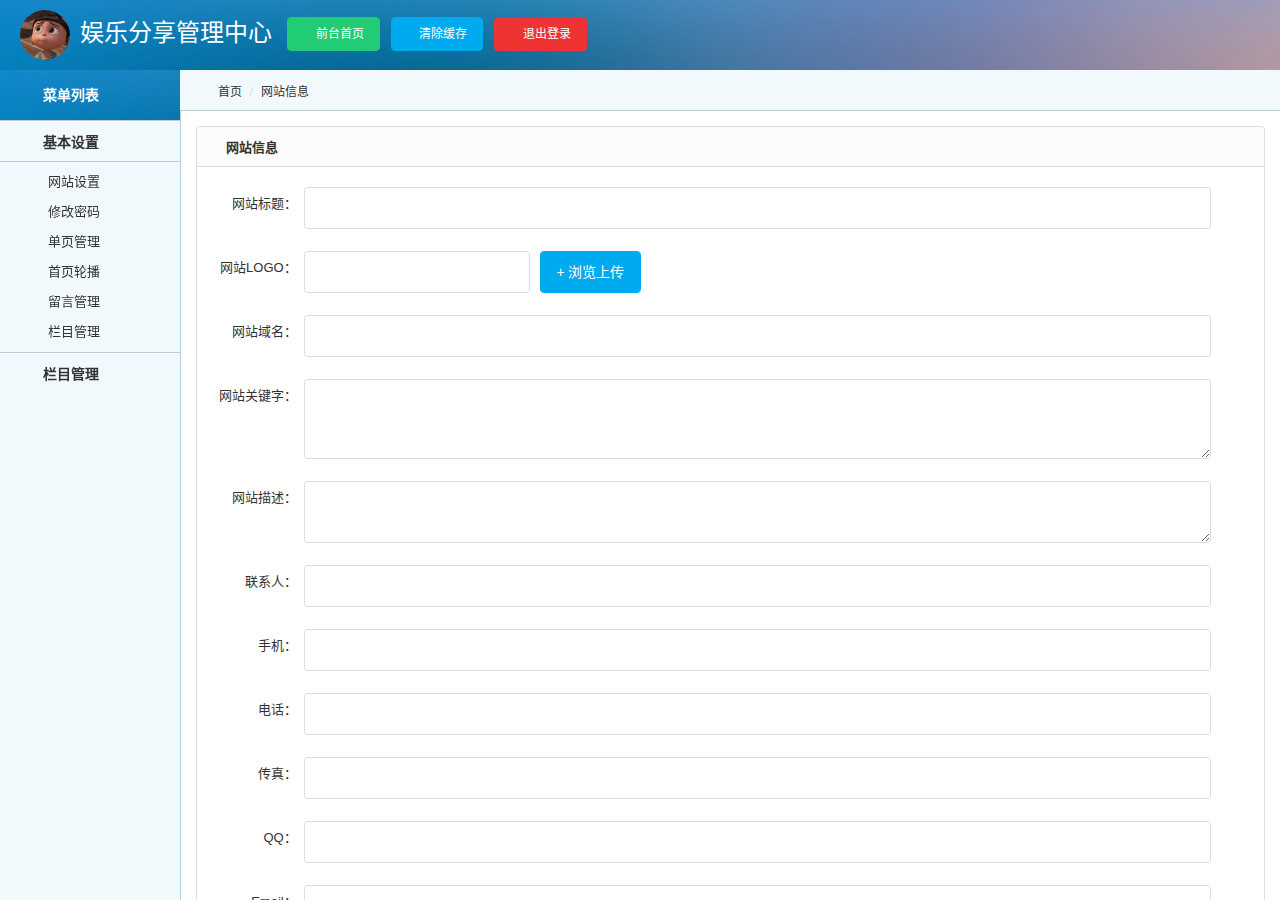
<file: src/main/webapp/back_page/index.html>
<!DOCTYPE html>
<html lang="zh-cn">
<head>
    <meta http-equiv="Content-Type" content="text/html; charset=utf-8" />
    <meta http-equiv="X-UA-Compatible" content="IE=edge">
    <meta name="viewport" content="width=device-width, initial-scale=1.0, maximum-scale=1.0, user-scalable=no" />
    <meta name="renderer" content="webkit">
    <title>娱乐分享管理平台</title>  
    <link rel="stylesheet" href="css/pintuer.css">
    <link rel="stylesheet" href="css/admin.css">
    <script src="js/jquery.js"></script>   
</head>
<body style="background-color:#f2f9fd;">
<div class="header bg-main">
  <div class="logo margin-big-left fadein-top">
    <h1><img src="images/y.jpg" class="radius-circle rotate-hover" height="50" alt="" />娱乐分享管理中心</h1>
  </div>
  <div class="head-l"><a class="button button-little bg-green" href="javaScript:void(0)"onclick="window.location.href='/ars/table.html'" target="_blank"><span class="icon-home"></span> 前台首页</a> 
  &nbsp;&nbsp;<a href="##" class="button button-little bg-blue"><span class="icon-wrench"></span> 清除缓存</a>
   &nbsp;&nbsp;<a class="button button-little bg-red" href="https://lovez.com:8443/cas"><span class="icon-power-off"></span> 退出登录</a> </div>
</div>
<div class="leftnav">
  <div class="leftnav-title"><strong><span class="icon-list"></span>菜单列表</strong></div>
  <h2><span class="icon-user"></span>基本设置</h2>
  <ul style="display:block">
    <li><a href="info.html" target="right"><span class="icon-caret-right"></span>网站设置</a></li>
    <li><a href="pass.html" target="right"><span class="icon-caret-right"></span>修改密码</a></li>
    <li><a href="page.html" target="right"><span class="icon-caret-right"></span>单页管理</a></li>  
    <li><a href="adv.html" target="right"><span class="icon-caret-right"></span>首页轮播</a></li>   
    <li><a href="book.html" target="right"><span class="icon-caret-right"></span>留言管理</a></li>     
    <li><a href="column.html" target="right"><span class="icon-caret-right"></span>栏目管理</a></li>
  </ul>   
  <h2><span class="icon-pencil-square-o"></span>栏目管理</h2>
  <ul>
    <li><a href="list.html" target="right"><span class="icon-caret-right"></span>内容管理</a></li>
    <li><a href="add.html" target="right"><span class="icon-caret-right"></span>添加内容</a></li>
    <!--这里的target属性对应着目标iframe的name属性，将在目标地方显示  -->
    <li><a href="cate.html" target="right"><span class="icon-caret-right"></span>分类管理</a></li>        
  </ul>  
</div>
<script type="text/javascript">
$(function(){
  $(".leftnav h2").click(function(){
	  $(this).next().slideToggle(200);	
	  $(this).toggleClass("on"); 
  })
  $(".leftnav ul li a").click(function(){
	    $("#a_leader_txt").text($(this).text());//导航栏名字改变
  		$(".leftnav ul li a").removeClass("on");//将所有的on去掉
		$(this).addClass("on");//给点击的加上on属性
  })
});
</script>
<ul class="bread">
  <li><a href="{:U('Index/info')}" target="right" class="icon-home"> 首页</a></li>
  <li><a href="##" id="a_leader_txt">网站信息</a></li>
</ul>
<div class="admin">
  <iframe scrolling="auto" rameborder="0" src="info.html" name="right" width="100%" height="100%"></iframe>
</div>
</body>
</html>
</file>
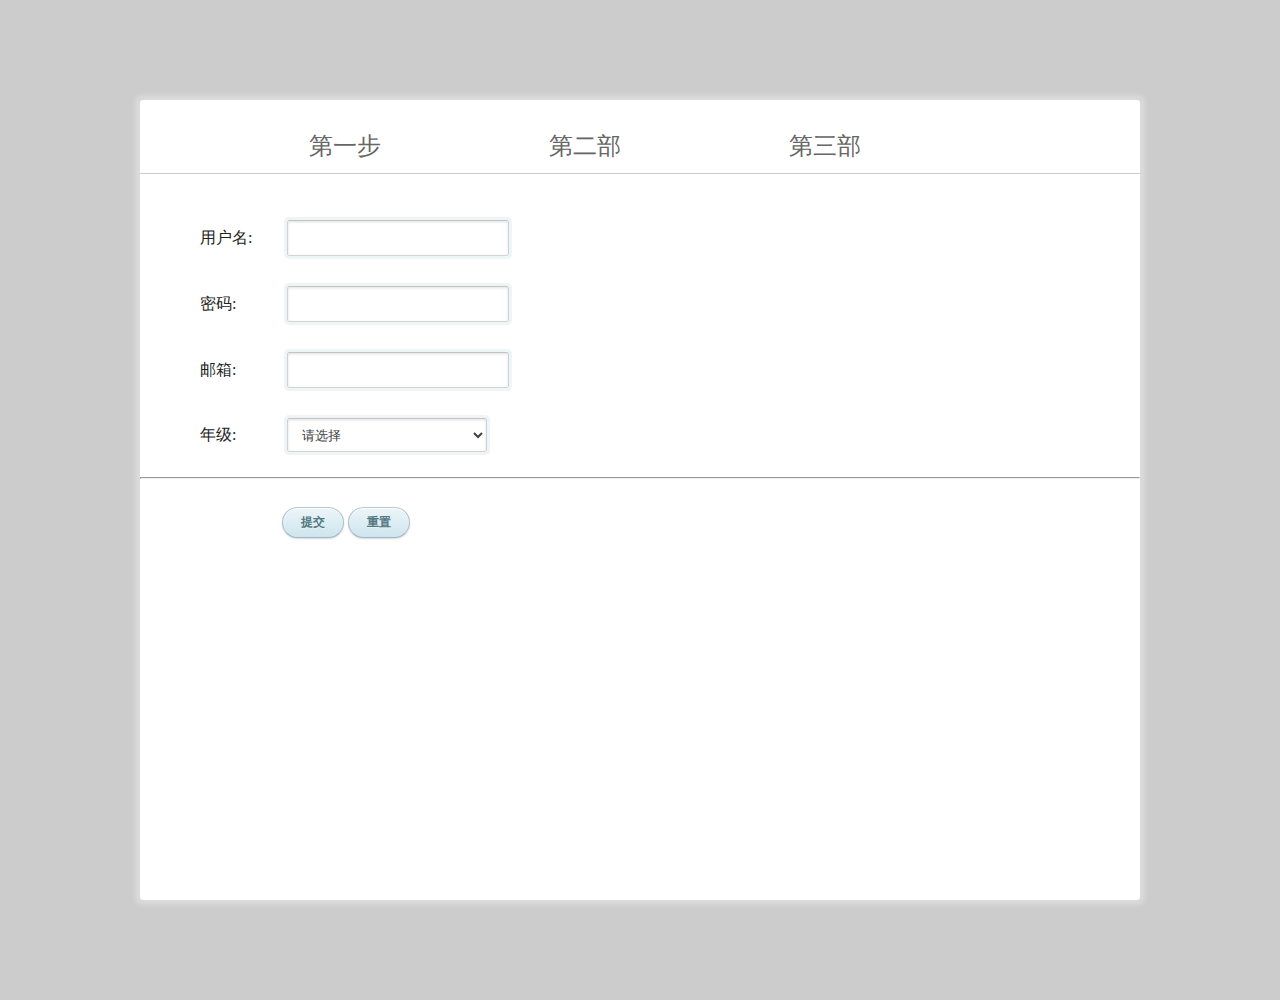
<file: target/ars-0.0.1-SNAPSHOT/form.html>
<!DOCTYPE html>
<html lang="en">
<head>
    <meta charset="UTF-8">
    <title>表格样式开发</title>
    <link rel="stylesheet" href="css/form.css">
</head>
<body>
<section>
    <div class="middle">
        <div>
        <ul class="tab">
            <li>第一步</li>
            <li>第二部</li>
            <li>第三部</li>
        </ul>
        </div>
        <div style="height: 1px"></div>

        <form action="" class="form">
            <div class="main show">
            <div><lable>用户名:</lable>
                <input type="text"></div>
            <div><lable>密码:</lable>
                <input type="password"></div>
            <div><lable>邮箱:</lable>
                <input type="text"></div>
            <div><lable>年级:</lable>
                <select name="" id="">
                    <option value="">请选择</option>
                    <option value="">13级</option>
                </select></div>
                </div>
            <div class="main">
            <div><lable>性别:</lable>
                <input type="radio" name="sex"><label>男</label>
                <input type="radio" name="sex"><label>女</label>
            </div>
            <div><lable>兴趣:</lable>
                <input type="checkbox" name="sex"><label>篮球</label>
                <input type="checkbox" name="sex"><label>羽毛球</label>
                <input type="checkbox" name="sex"><label>乒乓球</label>
                <input type="checkbox" name="sex"><label>排球</label>
            </div>
            <div><lable id="textarea">自我介绍:</lable>
                <textarea name=""  cols="70" rows="10"/>

                </textarea></div>
                </div>
            <hr style="position: relative;left: -60px;color: #cccccc" />
            <div class="bottom_line">
                <lable ></lable>

                <input type="submit" value="提交">
                <input type="reset" value="重置">
            </div>
        </form>


    </div>

</section>
</body>
</html>
<script src="js/jquery-1.11.1.min.js"></script>
<script src="js/tab.js"></script>
</file>
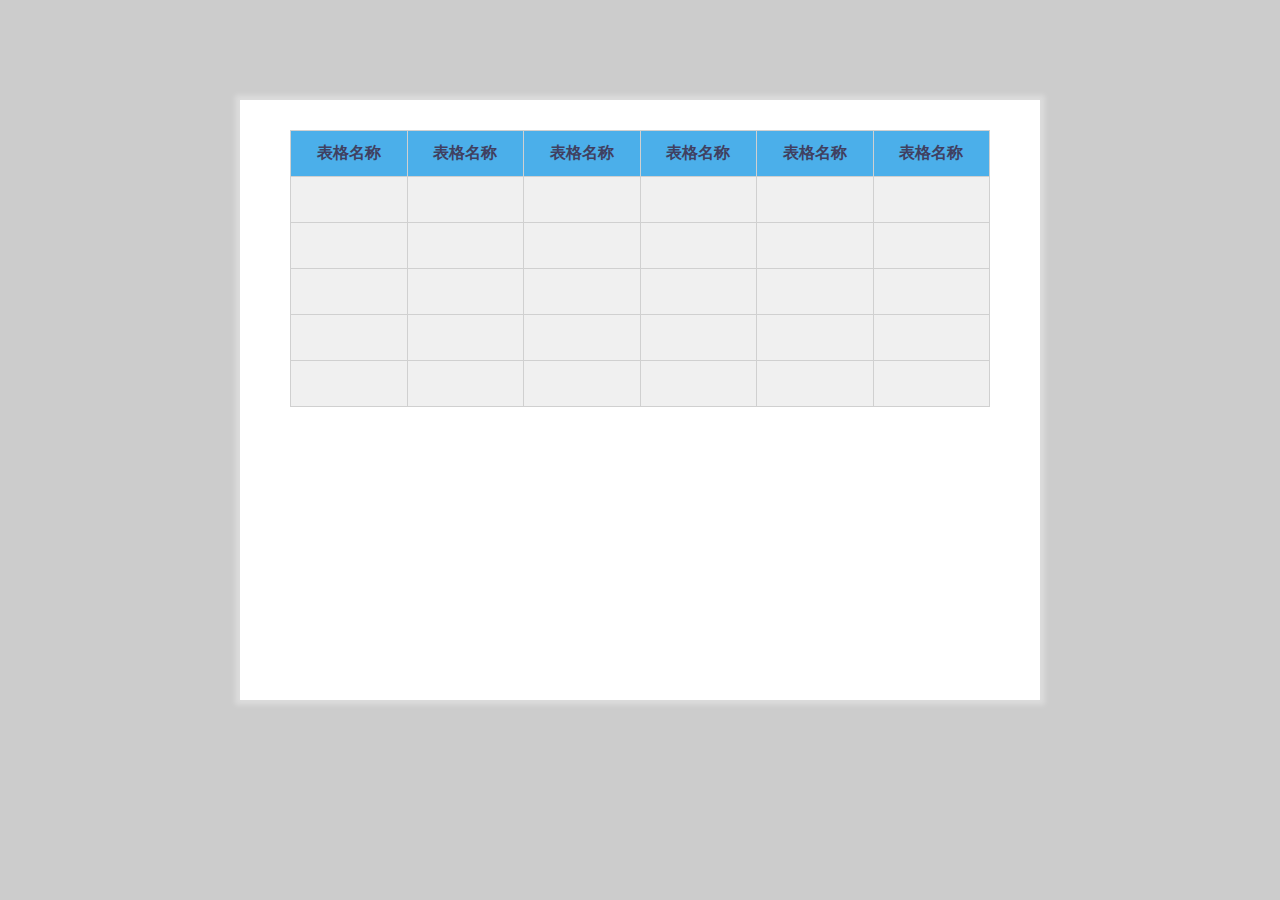
<file: target/ars-0.0.1-SNAPSHOT/table.html>
<!DOCTYPE html>
<html lang="en">
<head>
    <meta charset="UTF-8">
    <title>表格样式开发</title>
    <link rel="stylesheet" href="css/table.css">
</head>
<body>
<section>
    <div class="middle">
        <table class="table">
            <thead>
          <tr>
              <th>表格名称</th>
              <th>表格名称</th>
              <th>表格名称</th>
              <th>表格名称</th>
              <th>表格名称</th>
              <th>表格名称</th>
          </tr>
            </thead>
            <tbody>
            <tr>
                <td></td>
                <td></td>
                <td></td>
                <td></td>
                <td></td>
                <td></td>
            </tr>
            <tr>
                <td></td>
                <td></td>
                <td></td>
                <td></td>
                <td></td>
                <td></td>
            </tr>
            <tr>
                <td></td>
                <td></td>
                <td></td>
                <td></td>
                <td></td>
                <td></td>
            </tr>
            <tr>
            <td></td>
            <td></td>
            <td></td>
            <td></td>
            <td></td>
                <td></td>
            </tr>
            <tr>
                <td></td>
                <td></td>
                <td></td>
                <td></td>
                <td></td>
                <td></td>
            </tr>
            </tbody>
        </table>
    </div>

</section>
</body>
</html>
</file>
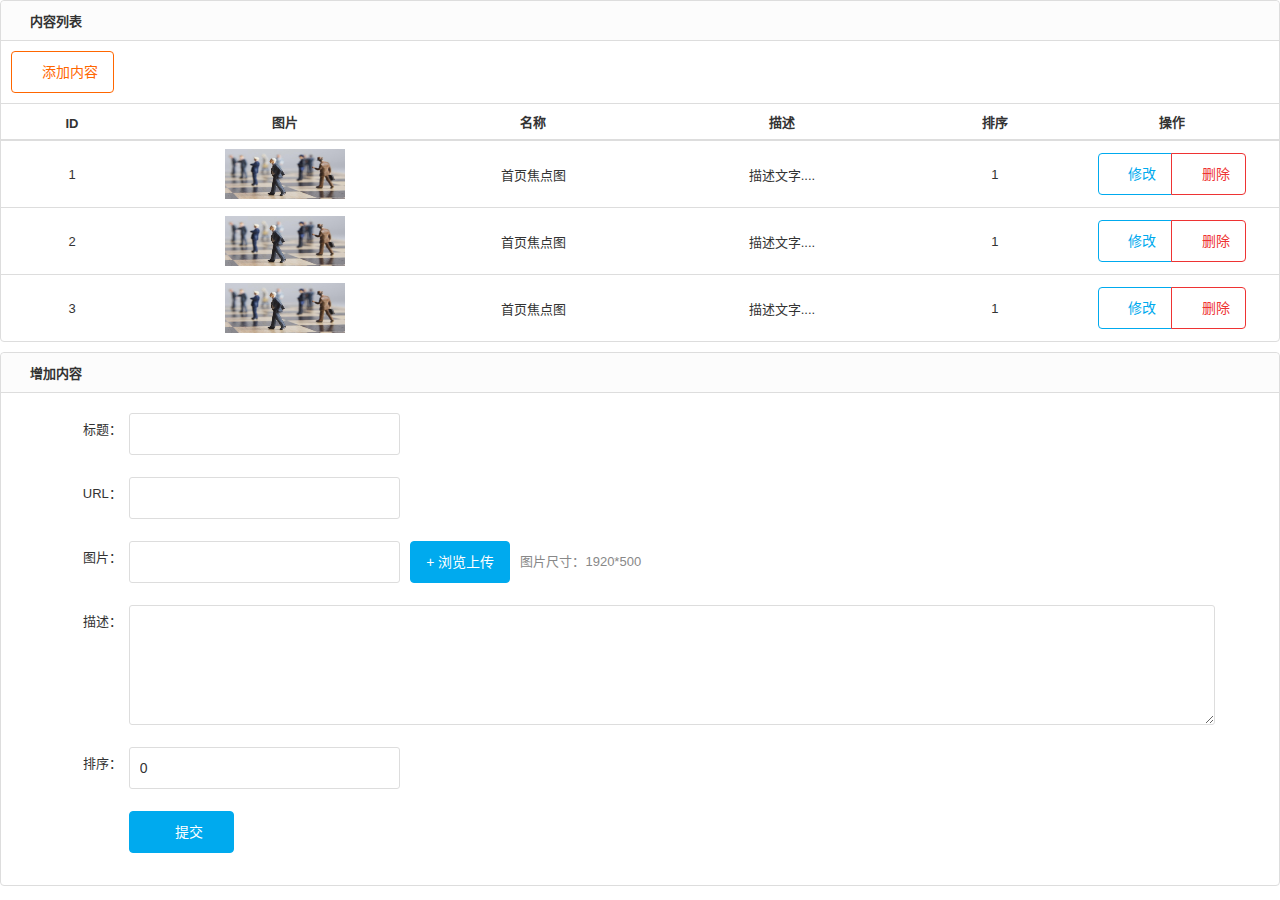
<file: src/main/webapp/back_page/adv.html>
<!DOCTYPE html>
<html lang="zh-cn">
<head>
<meta http-equiv="Content-Type" content="text/html; charset=utf-8" />
<meta http-equiv="X-UA-Compatible" content="IE=edge">
<meta name="viewport" content="width=device-width, initial-scale=1.0, maximum-scale=1.0, user-scalable=no" />
<meta name="renderer" content="webkit">
<title></title>
<link rel="stylesheet" href="css/pintuer.css">
<link rel="stylesheet" href="css/admin.css">
<script src="js/jquery.js"></script>
<script src="js/pintuer.js"></script>
</head>
<body>
<div class="panel admin-panel">
  <div class="panel-head"><strong class="icon-reorder"> 内容列表</strong></div>
  <div class="padding border-bottom">  
  <button type="button" class="button border-yellow" onclick="window.location.href='#add'"><span class="icon-plus-square-o"></span> 添加内容</button>
  </div>
  <table class="table table-hover text-center">
    <tr>
      <th width="10%">ID</th>
      <th width="20%">图片</th>
      <th width="15%">名称</th>
      <th width="20%">描述</th>
      <th width="10%">排序</th>
      <th width="15%">操作</th>
    </tr>
   
    <tr>
      <td>1</td>     
      <td><img src="images/11.jpg" alt="" width="120" height="50" /></td>     
      <td>首页焦点图</td>
      <td>描述文字....</td>
      <td>1</td>
      <td><div class="button-group">
      <a class="button border-main" href="#add"><span class="icon-edit"></span> 修改</a>
      <a class="button border-red" href="javascript:void(0)" onclick="return del(1,1)"><span class="icon-trash-o"></span> 删除</a>
      </div></td>
    </tr>
    <tr>
      <td>2</td>     
      <td><img src="images/11.jpg" alt="" width="120" height="50" /></td>     
      <td>首页焦点图</td>
      <td>描述文字....</td>
      <td>1</td>
      <td><div class="button-group">
      <a class="button border-main" href="#add"><span class="icon-edit"></span> 修改</a>
      <a class="button border-red" href="javascript:void(0)" onclick="return del(1,1)"><span class="icon-trash-o"></span> 删除</a>
      </div></td>
    </tr>
    <tr>
      <td>3</td>     
      <td><img src="images/11.jpg" alt="" width="120" height="50" /></td>     
      <td>首页焦点图</td>
      <td>描述文字....</td>
      <td>1</td>
      <td><div class="button-group">
      <a class="button border-main" href="#add"><span class="icon-edit"></span> 修改</a>
      <a class="button border-red" href="javascript:void(0)" onclick="return del(1,1)"><span class="icon-trash-o"></span> 删除</a>
      </div></td>
    </tr>
    
  </table>
</div>
<script type="text/javascript">
function del(id,mid){
	if(confirm("您确定要删除吗?")){
	
	}
}
</script>
<div class="panel admin-panel margin-top" id="add">
  <div class="panel-head"><strong><span class="icon-pencil-square-o"></span> 增加内容</strong></div>
  <div class="body-content">
    <form method="post" class="form-x" action="">    
      <div class="form-group">
        <div class="label">
          <label>标题：</label>
        </div>
        <div class="field">
          <input type="text" class="input w50" value="" name="title" data-validate="required:请输入标题" />
          <div class="tips"></div>
        </div>
      </div>
      <div class="form-group">
        <div class="label">
          <label>URL：</label>
        </div>
        <div class="field">
          <input type="text" class="input w50" name="url" value=""  />
          <div class="tips"></div>
        </div>
      </div>
      <div class="form-group">
        <div class="label">
          <label>图片：</label>
        </div>
        <div class="field">
          <input type="text" id="url1" name="img" class="input tips" style="width:25%; float:left;"  value="" data-toggle="hover" data-place="right" data-image="" />
          <input type="button" class="button bg-blue margin-left" id="image1" value="+ 浏览上传"  style="float:left;">
          <div class="tipss">图片尺寸：1920*500</div>
        </div>
      </div>
      <div class="form-group">
        <div class="label">
          <label>描述：</label>
        </div>
        <div class="field">
          <textarea type="text" class="input" name="note" style="height:120px;" value=""></textarea>
          <div class="tips"></div>
        </div>
      </div>
      <div class="form-group">
        <div class="label">
          <label>排序：</label>
        </div>
        <div class="field">
          <input type="text" class="input w50" name="sort" value="0"  data-validate="required:,number:排序必须为数字" />
          <div class="tips"></div>
        </div>
      </div>
      <div class="form-group">
        <div class="label">
          <label></label>
        </div>
        <div class="field">
          <button class="button bg-main icon-check-square-o" type="submit"> 提交</button>
        </div>
      </div>
    </form>
  </div>
</div>
</body></html>
</file>
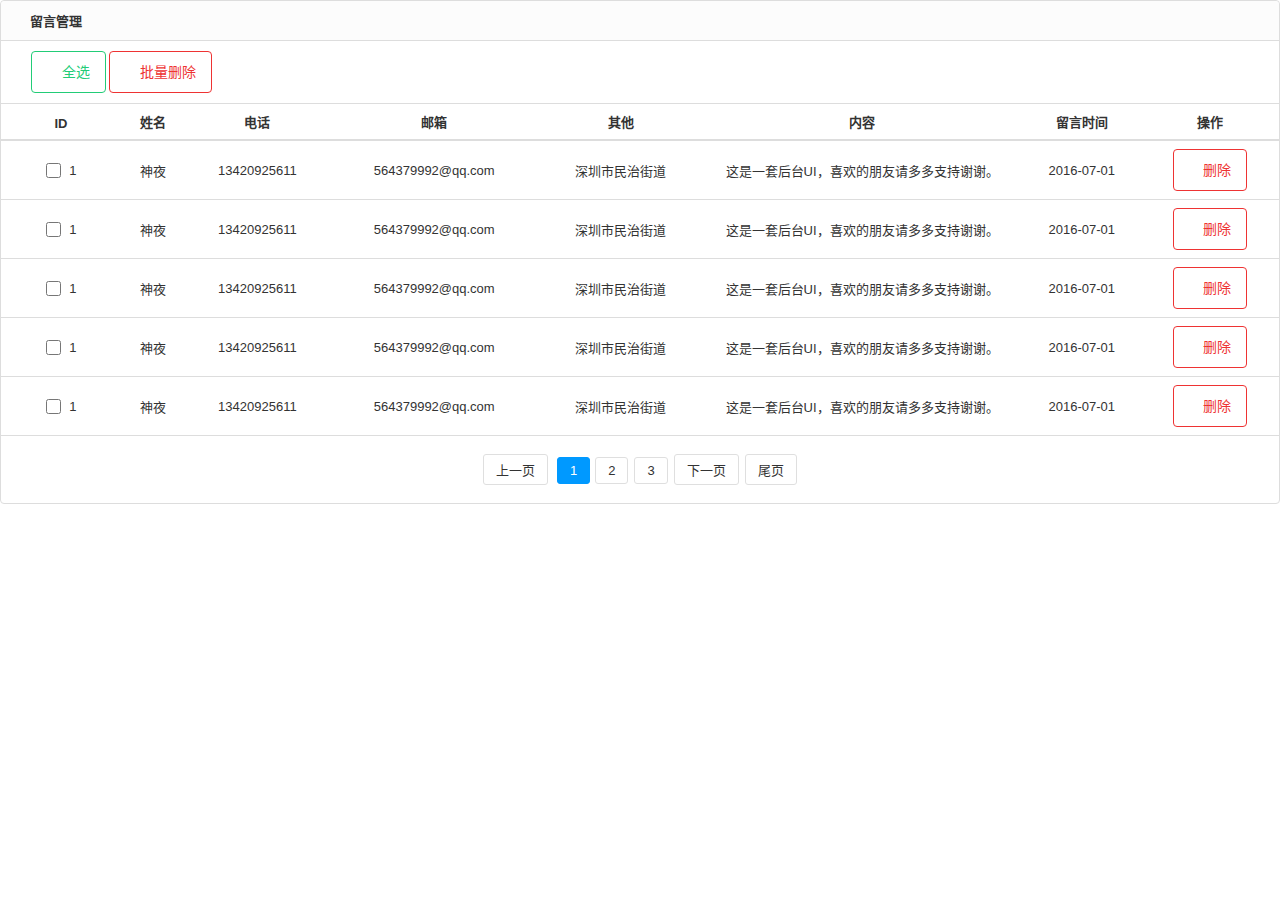
<file: src/main/webapp/back_page/book.html>
<!DOCTYPE html>
<html lang="zh-cn">
<head>
    <meta http-equiv="Content-Type" content="text/html; charset=utf-8" />
    <meta http-equiv="X-UA-Compatible" content="IE=edge">
    <meta name="viewport" content="width=device-width, initial-scale=1.0, maximum-scale=1.0, user-scalable=no" />
    <meta name="renderer" content="webkit">
    <title></title>  
    <link rel="stylesheet" href="css/pintuer.css">
    <link rel="stylesheet" href="css/admin.css">
    <script src="js/jquery.js"></script>
    <script src="js/pintuer.js"></script>  
</head>
<body>
<form method="post" action="">
  <div class="panel admin-panel">
    <div class="panel-head"><strong class="icon-reorder"> 留言管理</strong></div>
    <div class="padding border-bottom">
      <ul class="search">
        <li>
          <button type="button"  class="button border-green" id="checkall"><span class="icon-check"></span> 全选</button>
          <button type="submit" class="button border-red"><span class="icon-trash-o"></span> 批量删除</button>
        </li>
      </ul>
    </div>
    <table class="table table-hover text-center">
      <tr>
        <th width="120">ID</th>
        <th>姓名</th>       
        <th>电话</th>
        <th>邮箱</th>
        <th>其他</th>
        <th width="25%">内容</th>
         <th width="120">留言时间</th>
        <th>操作</th>       
      </tr>      
        <tr>
          <td><input type="checkbox" name="id[]" value="1" />
            1</td>
          <td>神夜</td>
          <td>13420925611</td>
          <td>564379992@qq.com</td>  
           <td>深圳市民治街道</td>         
          <td>这是一套后台UI，喜欢的朋友请多多支持谢谢。</td>
          <td>2016-07-01</td>
          <td><div class="button-group"> <a class="button border-red" href="javascript:void(0)" onclick="return del(1)"><span class="icon-trash-o"></span> 删除</a> </div></td>
        </tr>
        <tr>
          <td><input type="checkbox" name="id[]" value="1" />
            1</td>
          <td>神夜</td>
          <td>13420925611</td>
          <td>564379992@qq.com</td>  
           <td>深圳市民治街道</td>         
          <td>这是一套后台UI，喜欢的朋友请多多支持谢谢。</td>
          <td>2016-07-01</td>
          <td><div class="button-group"> <a class="button border-red" href="javascript:void(0)" onclick="return del(1)"><span class="icon-trash-o"></span> 删除</a> </div></td>
        </tr>
          <tr>
          <td><input type="checkbox" name="id[]" value="1" />
            1</td>
          <td>神夜</td>
          <td>13420925611</td>
          <td>564379992@qq.com</td>  
           <td>深圳市民治街道</td>         
          <td>这是一套后台UI，喜欢的朋友请多多支持谢谢。</td>
          <td>2016-07-01</td>
          <td><div class="button-group"> <a class="button border-red" href="javascript:void(0)" onclick="return del(1)"><span class="icon-trash-o"></span> 删除</a> </div></td>
        </tr>
          <tr>
          <td><input type="checkbox" name="id[]" value="1" />
            1</td>
          <td>神夜</td>
          <td>13420925611</td>
          <td>564379992@qq.com</td>  
           <td>深圳市民治街道</td>         
          <td>这是一套后台UI，喜欢的朋友请多多支持谢谢。</td>
          <td>2016-07-01</td>
          <td><div class="button-group"> <a class="button border-red" href="javascript:void(0)" onclick="return del(1)"><span class="icon-trash-o"></span> 删除</a> </div></td>
        </tr>
          <tr>
          <td><input type="checkbox" name="id[]" value="1" />
            1</td>
          <td>神夜</td>
          <td>13420925611</td>
          <td>564379992@qq.com</td>  
           <td>深圳市民治街道</td>         
          <td>这是一套后台UI，喜欢的朋友请多多支持谢谢。</td>
          <td>2016-07-01</td>
          <td><div class="button-group"> <a class="button border-red" href="javascript:void(0)" onclick="return del(1)"><span class="icon-trash-o"></span> 删除</a> </div></td>
        </tr>
      <tr>
        <td colspan="8"><div class="pagelist"> <a href="">上一页</a> <span class="current">1</span><a href="">2</a><a href="">3</a><a href="">下一页</a><a href="">尾页</a> </div></td>
      </tr>
    </table>
  </div>
</form>
<script type="text/javascript">

function del(id){
	if(confirm("您确定要删除吗?")){
		
	}
}

$("#checkall").click(function(){ 
  $("input[name='id[]']").each(function(){
	  if (this.checked) {
		  this.checked = false;
	  }
	  else {
		  this.checked = true;
	  }
  });
})

function DelSelect(){
	var Checkbox=false;
	 $("input[name='id[]']").each(function(){
	  if (this.checked==true) {		
		Checkbox=true;	
	  }
	});
	if (Checkbox){
		var t=confirm("您确认要删除选中的内容吗？");
		if (t==false) return false; 		
	}
	else{
		alert("请选择您要删除的内容!");
		return false;
	}
}

</script>
</body></html>
</file>
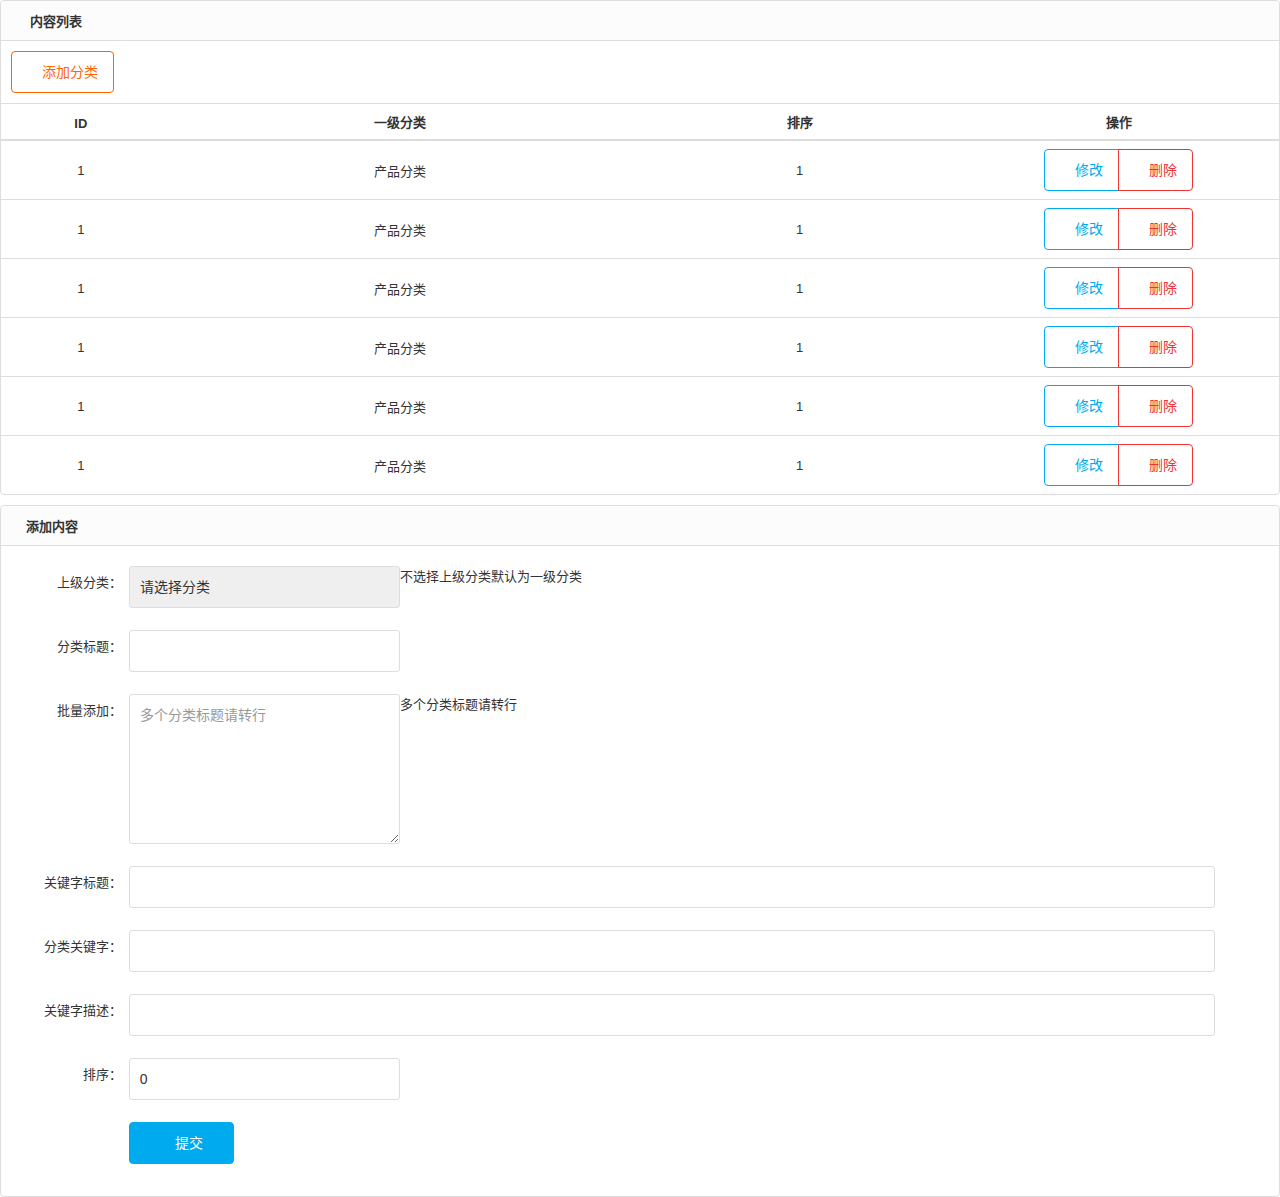
<file: src/main/webapp/back_page/cate.html>
<!DOCTYPE html>
<html lang="zh-cn">
<head>
<meta http-equiv="Content-Type" content="text/html; charset=utf-8" />
<meta http-equiv="X-UA-Compatible" content="IE=edge">
<meta name="viewport" content="width=device-width, initial-scale=1.0, maximum-scale=1.0, user-scalable=no" />
<meta name="renderer" content="webkit">
<title></title>
<link rel="stylesheet" href="css/pintuer.css">
<link rel="stylesheet" href="css/admin.css">
<script src="js/jquery.js"></script>
<script src="js/pintuer.js"></script>
</head>
<body>
<div class="panel admin-panel">
  <div class="panel-head"><strong class="icon-reorder"> 内容列表</strong></div>
  <div class="padding border-bottom">
    <button type="button" class="button border-yellow" onclick="window.location.href='#add'"><span class="icon-plus-square-o"></span> 添加分类</button>
  </div>
  <table class="table table-hover text-center">
    <tr>
      <th width="5%">ID</th>
      <th width="15%">一级分类</th>
      <th width="10%">排序</th>
      <th width="10%">操作</th>
    </tr>
    <tr>
      <td>1</td>
      <td>产品分类</td>
      <td>1</td>
      <td><div class="button-group"> <a class="button border-main" href="cateedit.html"><span class="icon-edit"></span> 修改</a> <a class="button border-red" href="javascript:void(0)" onclick="return del(1,2)"><span class="icon-trash-o"></span> 删除</a> </div></td>
    </tr>
    <tr>
      <td>1</td>
      <td>产品分类</td>
      <td>1</td>
      <td><div class="button-group"> <a class="button border-main" href="cateedit.html"><span class="icon-edit"></span> 修改</a> <a class="button border-red" href="javascript:void(0)" onclick="return del(1,2)"><span class="icon-trash-o"></span> 删除</a> </div></td>
    </tr>
    <tr>
      <td>1</td>
      <td>产品分类</td>
      <td>1</td>
      <td><div class="button-group"> <a class="button border-main" href="cateedit.html"><span class="icon-edit"></span> 修改</a> <a class="button border-red" href="javascript:void(0)" onclick="return del(1,2)"><span class="icon-trash-o"></span> 删除</a> </div></td>
    </tr>
    <tr>
      <td>1</td>
      <td>产品分类</td>
      <td>1</td>
      <td><div class="button-group"> <a class="button border-main" href="cateedit.html"><span class="icon-edit"></span> 修改</a> <a class="button border-red" href="javascript:void(0)" onclick="return del(1,2)"><span class="icon-trash-o"></span> 删除</a> </div></td>
    </tr>
    <tr>
      <td>1</td>
      <td>产品分类</td>
      <td>1</td>
      <td><div class="button-group"> <a class="button border-main" href="cateedit.html"><span class="icon-edit"></span> 修改</a> <a class="button border-red" href="javascript:void(0)" onclick="return del(1,2)"><span class="icon-trash-o"></span> 删除</a> </div></td>
    </tr>
    <tr>
      <td>1</td>
      <td>产品分类</td>
      <td>1</td>
      <td><div class="button-group"> <a class="button border-main" href="cateedit.html"><span class="icon-edit"></span> 修改</a> <a class="button border-red" href="javascript:void(0)" onclick="return del(1,2)"><span class="icon-trash-o"></span> 删除</a> </div></td>
    </tr>
  </table>
</div>
<script type="text/javascript">
function del(id,mid){
	if(confirm("您确定要删除吗?")){			
		
	}
}
</script>
<div class="panel admin-panel margin-top">
  <div class="panel-head" id="add"><strong><span class="icon-pencil-square-o"></span>添加内容</strong></div>
  <div class="body-content">
    <form method="post" class="form-x" action="">
      <div class="form-group">
        <div class="label">
          <label>上级分类：</label>
        </div>
        <div class="field">
          <select name="pid" class="input w50">
            <option value="">请选择分类</option>
            <option value="">产品分类</option>
            <option value="">产品分类</option>
            <option value="">产品分类</option>
            <option value="">产品分类</option>
          </select>
          <div class="tips">不选择上级分类默认为一级分类</div>
        </div>
      </div>
      <div class="form-group">
        <div class="label">
          <label>分类标题：</label>
        </div>
        <div class="field">
          <input type="text" class="input w50" name="title" />
          <div class="tips"></div>
        </div>
      </div>
      <div class="form-group">
        <div class="label">
          <label>批量添加：</label>
        </div>
        <div class="field">
          <textarea type="text" class="input w50" name="tits" style="height:150px;" placeholder="多个分类标题请转行"></textarea>
          <div class="tips">多个分类标题请转行</div>
        </div>
      </div>
      <div class="form-group">
        <div class="label">
          <label>关键字标题：</label>
        </div>
        <div class="field">
          <input type="text" class="input" name="s_title" />
        </div>
      </div>
      <div class="form-group">
        <div class="label">
          <label>分类关键字：</label>
        </div>
        <div class="field">
          <input type="text" class="input" name="s_keywords" />
        </div>
      </div>
      <div class="form-group">
        <div class="label">
          <label>关键字描述：</label>
        </div>
        <div class="field">
          <input type="text" class="input" name="s_desc"/>
        </div>
      </div>
      <div class="form-group">
        <div class="label">
          <label>排序：</label>
        </div>
        <div class="field">
          <input type="text" class="input w50" name="sort" value="0"  data-validate="number:排序必须为数字" />
          <div class="tips"></div>
        </div>
      </div>
      <div class="form-group">
        <div class="label">
          <label></label>
        </div>
        <div class="field">
          <button class="button bg-main icon-check-square-o" type="submit"> 提交</button>
        </div>
      </div>
    </form>
  </div>
</div>
</body>
</html>
</file>
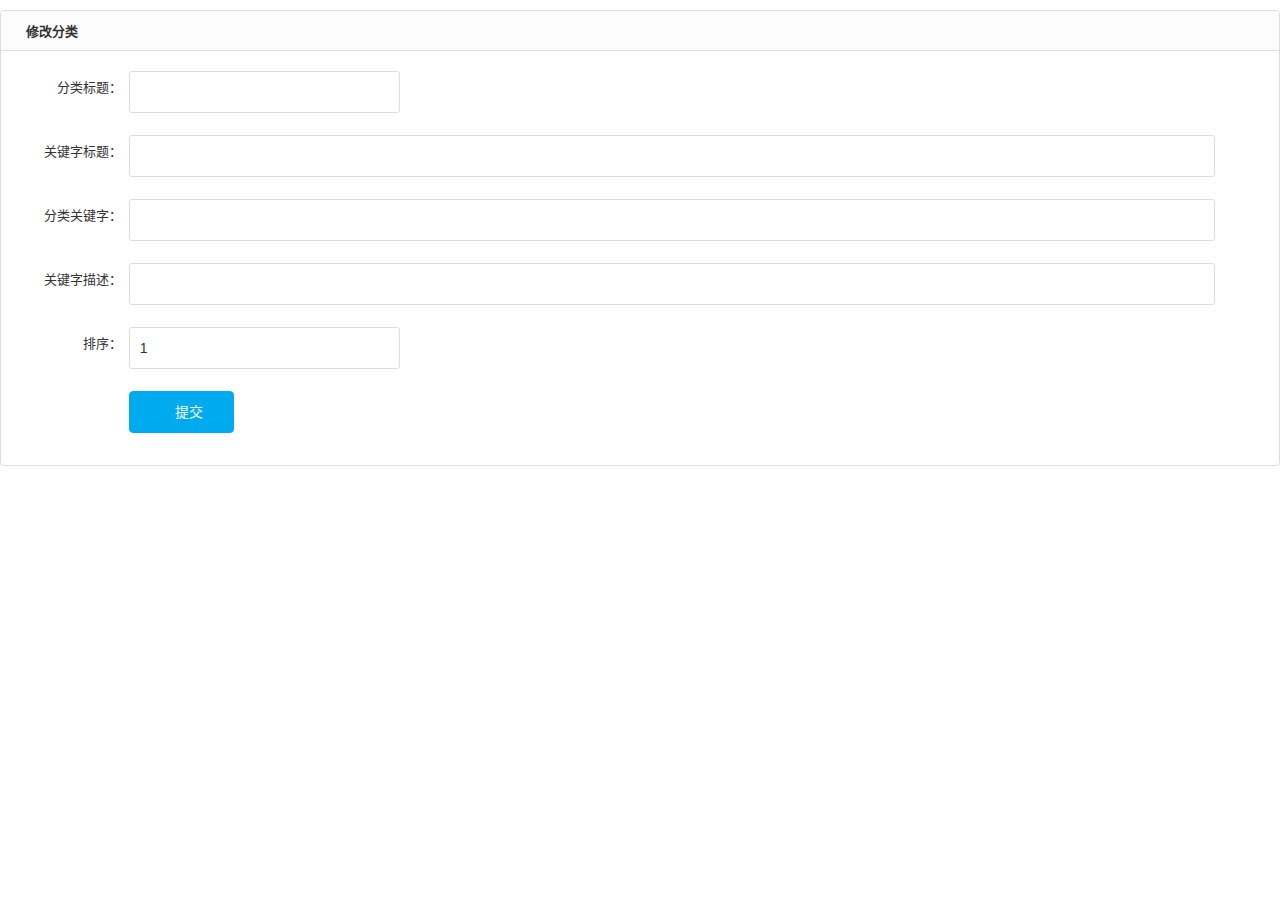
<file: src/main/webapp/back_page/cateedit.html>
<!DOCTYPE html>
<html lang="zh-cn">
<head>
<meta http-equiv="Content-Type" content="text/html; charset=utf-8" />
<meta http-equiv="X-UA-Compatible" content="IE=edge">
<meta name="viewport" content="width=device-width, initial-scale=1.0, maximum-scale=1.0, user-scalable=no" />
<meta name="renderer" content="webkit">
<title></title>
<link rel="stylesheet" href="css/pintuer.css">
<link rel="stylesheet" href="css/admin.css">
<script src="js/jquery.js"></script>
<script src="js/pintuer.js"></script>
</head>
<body>
<div class="panel admin-panel margin-top">
  <div class="panel-head" id="add"><strong><span class="icon-pencil-square-o"></span>修改分类</strong></div>
  <div class="body-content">
    <form method="post" class="form-x" action="">        
      <div class="form-group">
        <div class="label">
          <label>分类标题：</label>
        </div>
        <div class="field">
          <input type="text" class="input w50" name="title" value="" />
          <div class="tips"></div>
        </div>
      </div>        
      <div class="form-group">
        <div class="label">
          <label>关键字标题：</label>
        </div>
        <div class="field">
          <input type="text" class="input" name="s_title" value=""/>         
        </div>
      </div>
      <div class="form-group">
        <div class="label">
          <label>分类关键字：</label>
        </div>
        <div class="field">
          <input type="text" class="input" name="s_keywords" value=""/>         
        </div>
      </div>
      <div class="form-group">
        <div class="label">
          <label>关键字描述：</label>
        </div>
        <div class="field">
          <input type="text" class="input" name="s_desc" value=""/>        
        </div>
      </div>
      <div class="form-group">
        <div class="label">
          <label>排序：</label>
        </div>
        <div class="field">
          <input type="text" class="input w50" name="sort" value="1"  data-validate="number:排序必须为数字" />
          <div class="tips"></div>
        </div>
      </div>
      <div class="form-group">
        <div class="label">
          <label></label>
        </div>
        <div class="field">
          <button class="button bg-main icon-check-square-o" type="submit"> 提交</button>
        </div>
      </div>
    </form>
  </div>
</div>
</body></html>
</file>
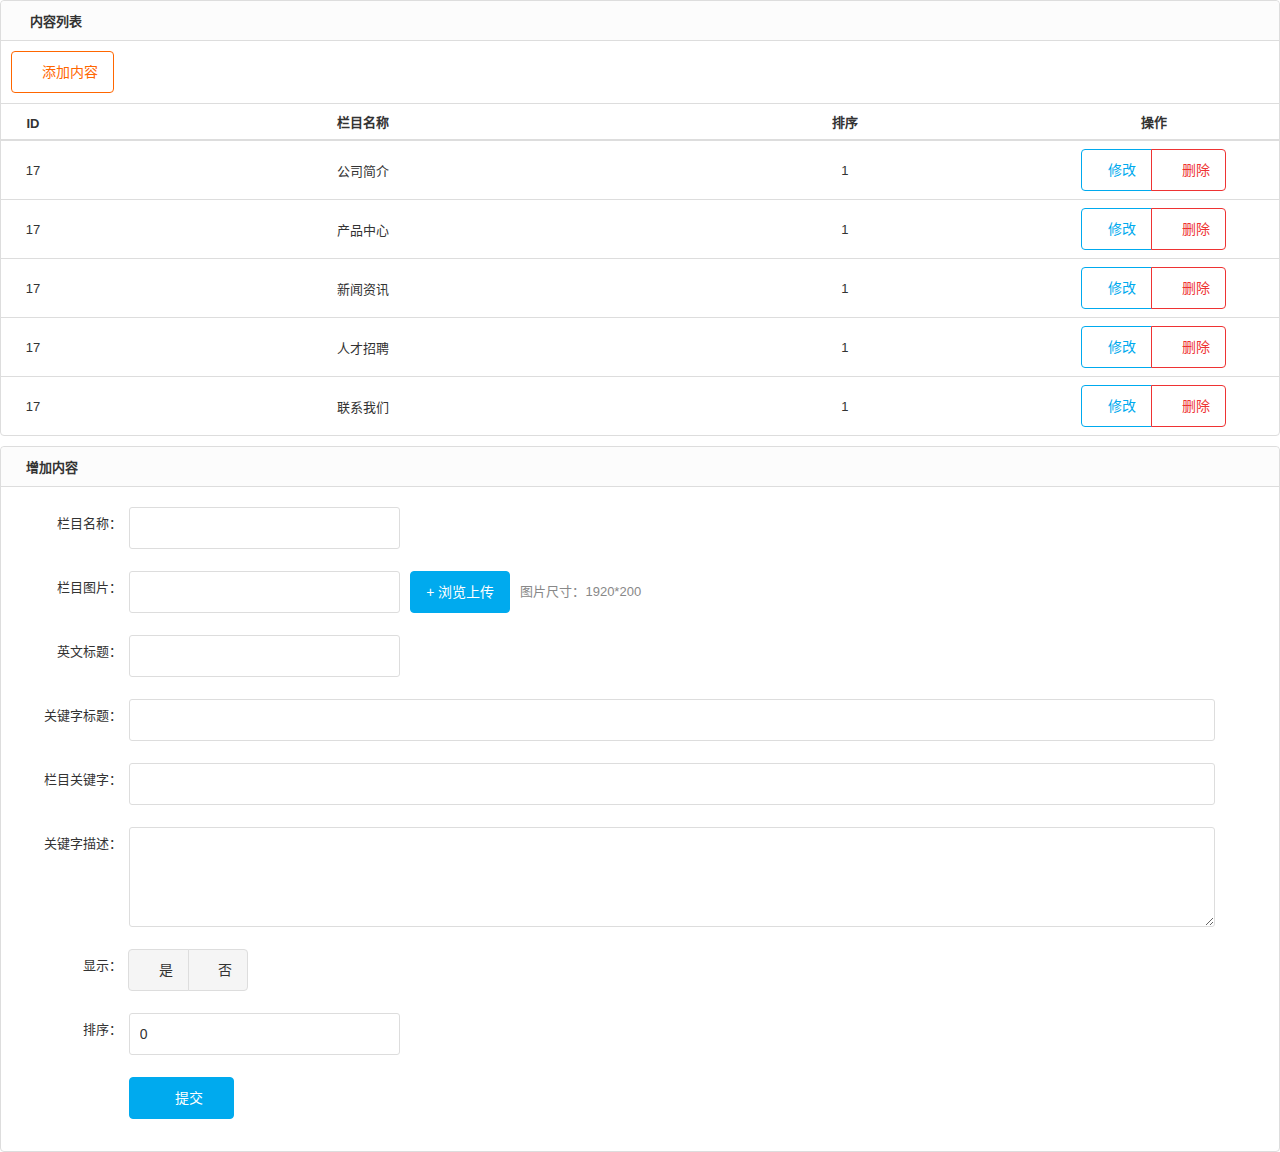
<file: src/main/webapp/back_page/column.html>
<!DOCTYPE html>
<html lang="zh-cn">
<head>
    <meta http-equiv="Content-Type" content="text/html; charset=utf-8" />
    <meta http-equiv="X-UA-Compatible" content="IE=edge">
    <meta name="viewport" content="width=device-width, initial-scale=1.0, maximum-scale=1.0, user-scalable=no" />
    <meta name="renderer" content="webkit">
    <title>网站信息</title>  
    <link rel="stylesheet" href="css/pintuer.css">
    <link rel="stylesheet" href="css/admin.css">
    <script src="js/jquery.js"></script>
    <script src="js/pintuer.js"></script>  
</head>
<body>
<div class="panel admin-panel">
  <div class="panel-head"><strong class="icon-reorder"> 内容列表</strong></div>
  <div class="padding border-bottom">  
  <a class="button border-yellow" href=""><span class="icon-plus-square-o"></span> 添加内容</a>
  </div> 
  <table class="table table-hover text-center">
    <tr>
      <th width="5%">ID</th>     
      <th>栏目名称</th>  
      <th>排序</th>     
      <th width="250">操作</th>
    </tr>
   
    <tr>
      <td>17</td>      
      <td>公司简介</td>  
      <td>1</td>      
      <td>
      <div class="button-group">
      <a type="button" class="button border-main" href="#"><span class="icon-edit"></span>修改</a>
       <a class="button border-red" href="javascript:void(0)" onclick="return del(17)"><span class="icon-trash-o"></span> 删除</a>
      </div>
      </td>
    </tr> 
    
    <tr>
      <td>17</td>      
      <td>产品中心</td>  
      <td>1</td>      
      <td>
      <div class="button-group">
      <a type="button" class="button border-main" href="#"><span class="icon-edit"></span>修改</a>
       <a class="button border-red" href="javascript:void(0)" onclick="return del(17)"><span class="icon-trash-o"></span> 删除</a>
      </div>
      </td>
    </tr>  
    
    <tr>
      <td>17</td>      
      <td>新闻资讯</td>  
      <td>1</td>      
      <td>
      <div class="button-group">
      <a type="button" class="button border-main" href="#"><span class="icon-edit"></span>修改</a>
       <a class="button border-red" href="javascript:void(0)" onclick="return del(17)"><span class="icon-trash-o"></span> 删除</a>
      </div>
      </td>
    </tr>  
    
    <tr>
      <td>17</td>      
      <td>人才招聘</td>  
      <td>1</td>      
      <td>
      <div class="button-group">
      <a type="button" class="button border-main" href="#"><span class="icon-edit"></span>修改</a>
       <a class="button border-red" href="javascript:void(0)" onclick="return del(17)"><span class="icon-trash-o"></span> 删除</a>
      </div>
      </td>
    </tr>  
    
    <tr>
      <td>17</td>      
      <td>联系我们</td>  
      <td>1</td>      
      <td>
      <div class="button-group">
      <a type="button" class="button border-main" href="#"><span class="icon-edit"></span>修改</a>
       <a class="button border-red" href="javascript:void(0)" onclick="return del(17)"><span class="icon-trash-o"></span> 删除</a>
      </div>
      </td>
    </tr>   
    
  </table>
</div>
<script>
function del(id){
	if(confirm("您确定要删除吗?")){
		
	}
}
</script>
<div class="panel admin-panel margin-top">
  <div class="panel-head" id="add"><strong><span class="icon-pencil-square-o"></span>增加内容</strong></div>
  <div class="body-content">
    <form method="post" class="form-x" action="">   
      <input type="hidden" name="id"  value="" />  
      <div class="form-group">
        <div class="label">
          <label>栏目名称：</label>
        </div>
        <div class="field">
          <input type="text" class="input w50" name="title" value="" data-validate="required:请输入标题" />         
          <div class="tips"></div>
        </div>
      </div> 
      <div class="form-group">
        <div class="label">
          <label>栏目图片：</label>
        </div>
        <div class="field">
          <input type="text" id="url1" name="banner" class="input tips" style="width:25%; float:left;"  value="" data-toggle="hover" data-place="right" data-image="" />
          <input type="button" class="button bg-blue margin-left" id="image1" value="+ 浏览上传"  style="float:left;">
          <div class="tipss">图片尺寸：1920*200</div>
        </div>
      </div>
       <div class="form-group">
        <div class="label">
          <label>英文标题：</label>
        </div>
        <div class="field">
          <input type="text" class="input w50" name="entitle" value="" />         
          <div class="tips"></div>
        </div>
      </div>       
      <div class="form-group">
        <div class="label">
          <label>关键字标题：</label>
        </div>
        <div class="field">
          <input type="text" class="input" name="s_title" value="" />         
        </div>
      </div>
      <div class="form-group">
        <div class="label">
          <label>栏目关键字：</label>
        </div>
        <div class="field">
          <input type="text" class="input" name="s_keywords" value=""/>         
        </div>
      </div>
      <div class="form-group">
        <div class="label">
          <label>关键字描述：</label>
        </div>
        <div class="field">
          <textarea type="text" class="input" name="s_desc" style="height:100px;" ></textarea>        
        </div>
     </div>
    
     <div class="form-group">
        <div class="label">
          <label>显示：</label>
        </div>
        <div class="field">
          <div class="button-group radio">
          
          <label class="button active">
         	  <span class="icon icon-check"></span>             
              <input name="isshow" value="1" type="radio" checked="checked">是             
          </label>             
        
          <label class="button active"><span class="icon icon-times"></span>          	
              <input name="isshow" value="0"  type="radio" checked="checked">否
          </label>         
           </div>       
        </div>
     </div>
      <div class="form-group">
        <div class="label">
          <label>排序：</label>
        </div>
        <div class="field">
          <input type="text" class="input w50" name="sort" value="0"  data-validate="required:,number:排序必须为数字" />
          <div class="tips"></div>
        </div>
      </div>
     <div class="form-group">
        <div class="label">
          <label></label>
        </div>
        <div class="field">
          <button class="button bg-main icon-check-square-o" type="submit"> 提交</button>
        </div>
      </div>
    </form>
  </div>
</div>
</body></html>
</file>
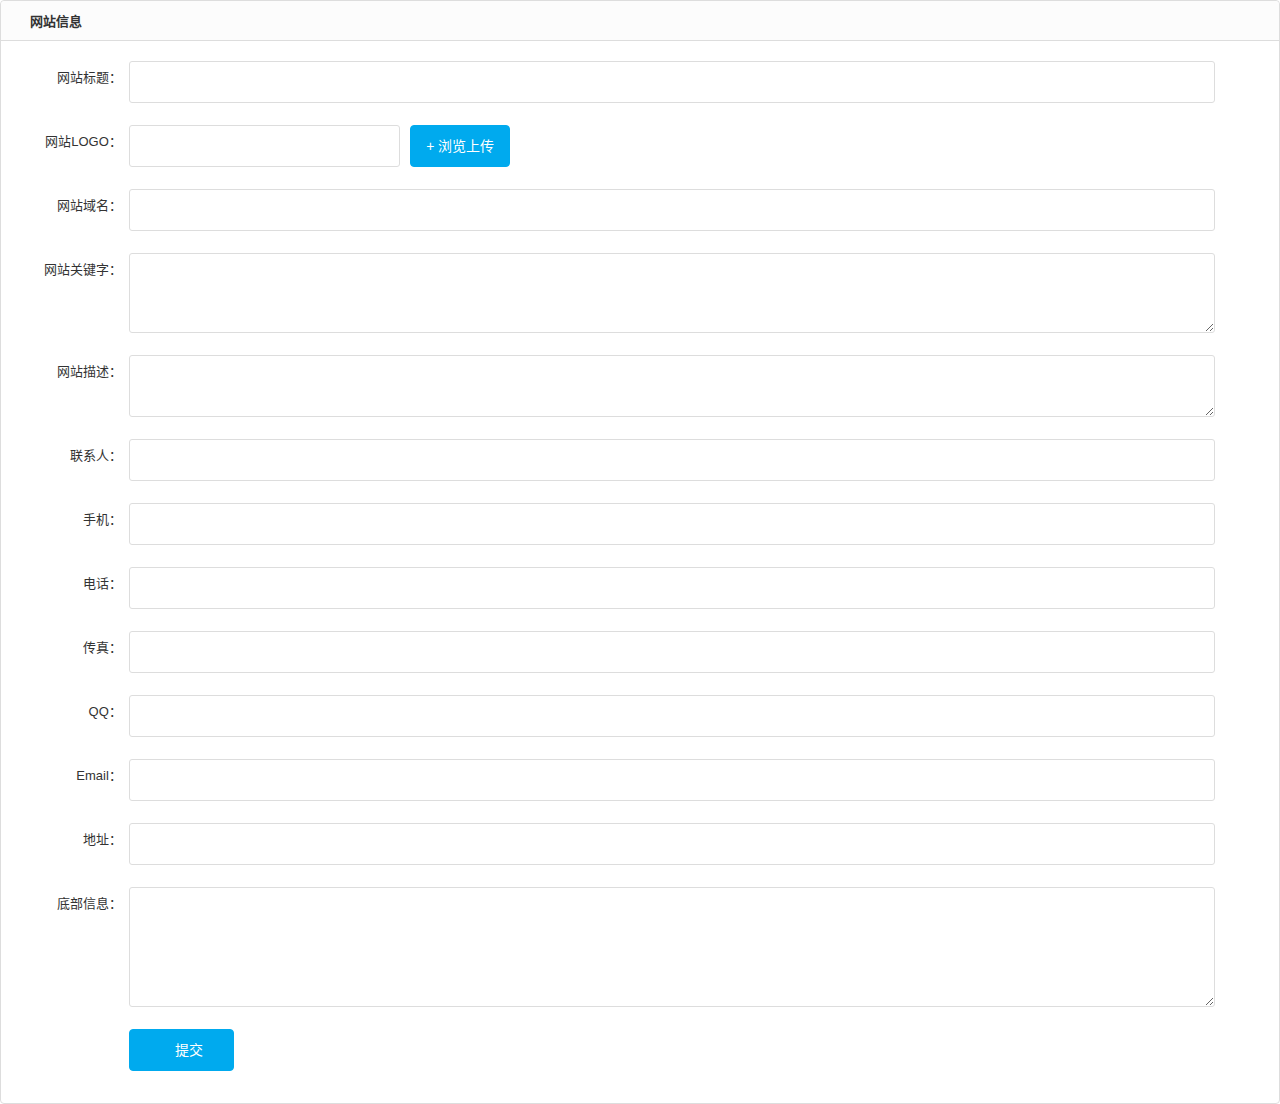
<file: src/main/webapp/back_page/info.html>
<!DOCTYPE html>
<html lang="zh-cn">
<head>
    <meta http-equiv="Content-Type" content="text/html; charset=utf-8" />
    <meta http-equiv="X-UA-Compatible" content="IE=edge">
    <meta name="viewport" content="width=device-width, initial-scale=1.0, maximum-scale=1.0, user-scalable=no" />
    <meta name="renderer" content="webkit">
    <title>网站信息</title>  
    <link rel="stylesheet" href="css/pintuer.css">
    <link rel="stylesheet" href="css/admin.css">
    <script src="js/jquery.js"></script>
    <script src="js/pintuer.js"></script>  
</head>
<body>
<div class="panel admin-panel">
  <div class="panel-head"><strong><span class="icon-pencil-square-o"></span> 网站信息</strong></div>
  <div class="body-content">
    <form method="post" class="form-x" action="">
      <div class="form-group">
        <div class="label">
          <label>网站标题：</label>
        </div>
        <div class="field">
          <input type="text" class="input" name="stitle" value="" />
          <div class="tips"></div>
        </div>
      </div>
      <div class="form-group">
        <div class="label">
          <label>网站LOGO：</label>
        </div>
        <div class="field">
          <input type="text" id="url1" name="slogo" class="input tips" style="width:25%; float:left;" value="" data-toggle="hover" data-place="right" data-image=""  />
          <input type="button" class="button bg-blue margin-left" id="image1" value="+ 浏览上传" >
        </div>
      </div>
      <div class="form-group">
        <div class="label">
          <label>网站域名：</label>
        </div>
        <div class="field">
          <input type="text" class="input" name="surl" value="" />
        </div>
      </div>
      <div class="form-group" style="display:none">
        <div class="label">
          <label>副加标题：</label>
        </div>
        <div class="field">
          <input type="text" class="input" name="sentitle" value="" />
          <div class="tips"></div>
        </div>
      </div>
      <div class="form-group">
        <div class="label">
          <label>网站关键字：</label>
        </div>
        <div class="field">
          <textarea class="input" name="skeywords" style="height:80px"></textarea>
          <div class="tips"></div>
        </div>
      </div>
      <div class="form-group">
        <div class="label">
          <label>网站描述：</label>
        </div>
        <div class="field">
          <textarea class="input" name="sdescription"></textarea>
          <div class="tips"></div>
        </div>
      </div>
      <div class="form-group">
        <div class="label">
          <label>联系人：</label>
        </div>
        <div class="field">
          <input type="text" class="input" name="s_name" value="" />
          <div class="tips"></div>
        </div>
      </div>
      <div class="form-group">
        <div class="label">
          <label>手机：</label>
        </div>
        <div class="field">
          <input type="text" class="input" name="s_phone" value="" />
          <div class="tips"></div>
        </div>
      </div>
      <div class="form-group">
        <div class="label">
          <label>电话：</label>
        </div>
        <div class="field">
          <input type="text" class="input" name="s_tel" value="" />
          <div class="tips"></div>
        </div>
      </div>
      <div class="form-group" style="display:none;">
        <div class="label">
          <label>400电话：</label>
        </div>
        <div class="field">
          <input type="text" class="input" name="s_400" value="" />
          <div class="tips"></div>
        </div>
      </div>
      <div class="form-group">
        <div class="label">
          <label>传真：</label>
        </div>
        <div class="field">
          <input type="text" class="input" name="s_fax" value="" />
          <div class="tips"></div>
        </div>
      </div>
      <div class="form-group">
        <div class="label">
          <label>QQ：</label>
        </div>
        <div class="field">
          <input type="text" class="input" name="s_qq" value="" />
          <div class="tips"></div>
        </div>
      </div>
      <div class="form-group" style="display:none">
        <div class="label">
          <label>QQ群：</label>
        </div>
        <div class="field">
          <input type="text" class="input" name="s_qqu" value="" />
          <div class="tips"></div>
        </div>
      </div>
     
      <div class="form-group">
        <div class="label">
          <label>Email：</label>
        </div>
        <div class="field">
          <input type="text" class="input" name="s_email" value="" />
          <div class="tips"></div>
        </div>
      </div>
      <div class="form-group">
        <div class="label">
          <label>地址：</label>
        </div>
        <div class="field">
          <input type="text" class="input" name="s_address" value="" />
          <div class="tips"></div>
        </div>
      </div>  
              
      <div class="form-group">
        <div class="label">
          <label>底部信息：</label>
        </div>
        <div class="field">
          <textarea name="scopyright" class="input" style="height:120px;"></textarea>
          <div class="tips"></div>
        </div>
      </div>
      <div class="form-group">
        <div class="label">
          <label></label>
        </div>
        <div class="field">
          <button class="button bg-main icon-check-square-o" type="submit"> 提交</button>
        </div>
      </div>
    </form>
  </div>
</div>
</body></html>
</file>
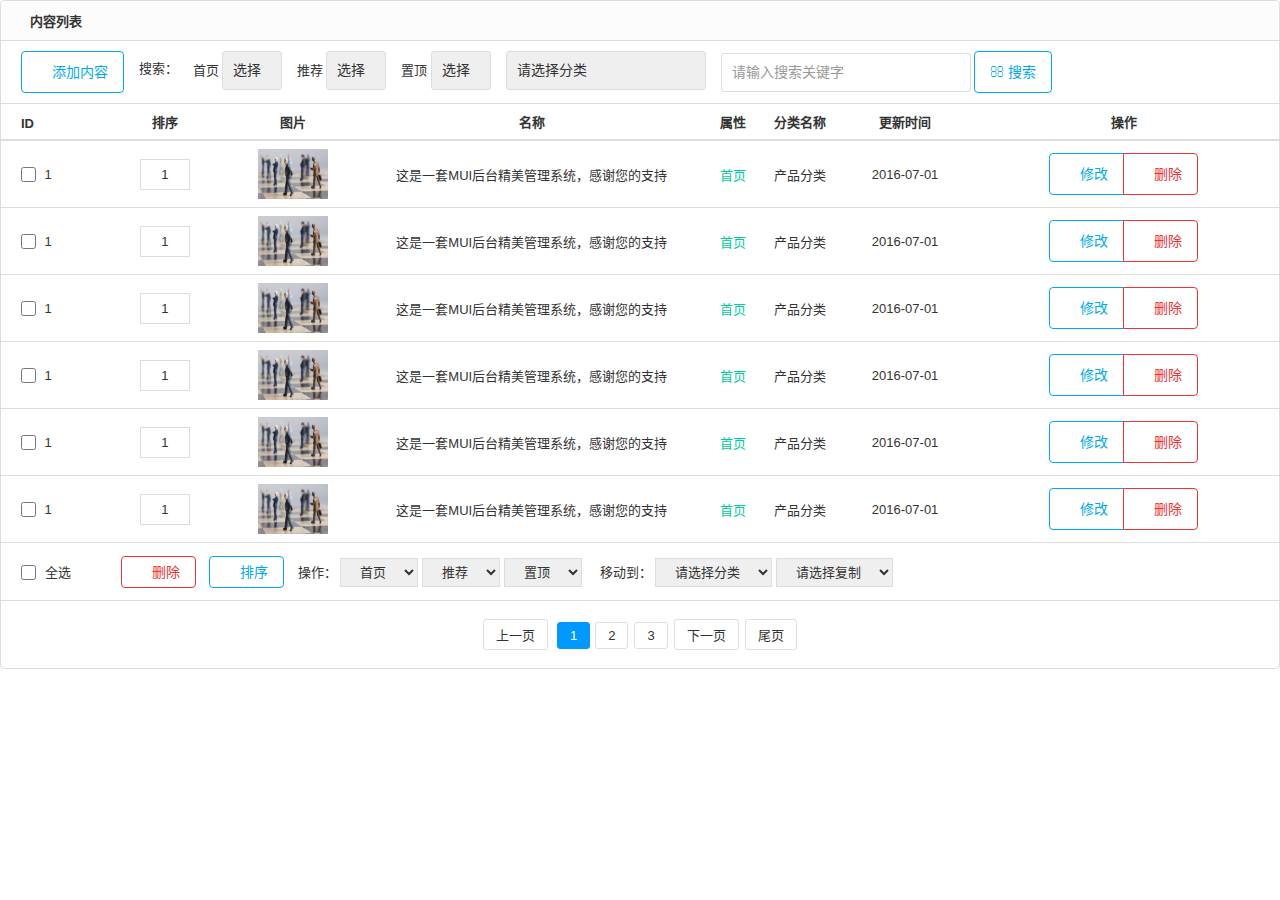
<file: src/main/webapp/back_page/list.html>
<!DOCTYPE html>
<html lang="zh-cn">
<head>
<meta http-equiv="Content-Type" content="text/html; charset=utf-8" />
<meta http-equiv="X-UA-Compatible" content="IE=edge">
<meta name="viewport" content="width=device-width, initial-scale=1.0, maximum-scale=1.0, user-scalable=no" />
<meta name="renderer" content="webkit">
<title></title>
<link rel="stylesheet" href="css/pintuer.css">
<link rel="stylesheet" href="css/admin.css">
<script src="js/jquery.js"></script>
<script src="js/pintuer.js"></script>
</head>
<body>
<form method="post" action="" id="listform">
  <div class="panel admin-panel">
    <div class="panel-head"><strong class="icon-reorder"> 内容列表</strong> <a href="" style="float:right; display:none;">添加字段</a></div>
    <div class="padding border-bottom">
      <ul class="search" style="padding-left:10px;">
        <li> <a class="button border-main icon-plus-square-o" href="add.html"> 添加内容</a> </li>
        <li>搜索：</li>
        <li>首页
          <select name="s_ishome" class="input" onchange="changesearch()" style="width:60px; line-height:17px; display:inline-block">
            <option value="">选择</option>
            <option value="1">是</option>
            <option value="0">否</option>
          </select>
          &nbsp;&nbsp;
          推荐
          <select name="s_isvouch" class="input" onchange="changesearch()"  style="width:60px; line-height:17px;display:inline-block">
            <option value="">选择</option>
            <option value="1">是</option>
            <option value="0">否</option>
          </select>
          &nbsp;&nbsp;
          置顶
          <select name="s_istop" class="input" onchange="changesearch()"  style="width:60px; line-height:17px;display:inline-block">
            <option value="">选择</option>
            <option value="1">是</option>
            <option value="0">否</option>
          </select>
        </li>
        <if condition="$iscid eq 1">
          <li>
            <select name="cid" class="input" style="width:200px; line-height:17px;" onchange="changesearch()">
              <option value="">请选择分类</option>
              <option value="">产品分类</option>
              <option value="">产品分类</option>
              <option value="">产品分类</option>
              <option value="">产品分类</option>
            </select>
          </li>
        </if>
        <li>
          <input type="text" placeholder="请输入搜索关键字" name="keywords" class="input" style="width:250px; line-height:17px;display:inline-block" />
          <a href="javascript:void(0)" class="button border-main icon-search" onclick="changesearch()" > 搜索</a></li>
      </ul>
    </div>
    <table class="table table-hover text-center">
      <tr>
        <th width="100" style="text-align:left; padding-left:20px;">ID</th>
        <th width="10%">排序</th>
        <th>图片</th>
        <th>名称</th>
        <th>属性</th>
        <th>分类名称</th>
        <th width="10%">更新时间</th>
        <th width="310">操作</th>
      </tr>
      <volist name="list" id="vo">
        <tr>
          <td style="text-align:left; padding-left:20px;"><input type="checkbox" name="id[]" value="" />
           1</td>
          <td><input type="text" name="sort[1]" value="1" style="width:50px; text-align:center; border:1px solid #ddd; padding:7px 0;" /></td>
          <td width="10%"><img src="images/11.jpg" alt="" width="70" height="50" /></td>
          <td>这是一套MUI后台精美管理系统，感谢您的支持</td>
          <td><font color="#00CC99">首页</font></td>
          <td>产品分类</td>
          <td>2016-07-01</td>
          <td><div class="button-group"> <a class="button border-main" href="add.html"><span class="icon-edit"></span> 修改</a> <a class="button border-red" href="javascript:void(0)" onclick="return del(1,1,1)"><span class="icon-trash-o"></span> 删除</a> </div></td>
        </tr>
   		 <tr>
          <td style="text-align:left; padding-left:20px;"><input type="checkbox" name="id[]" value="" />
           1</td>
          <td><input type="text" name="sort[1]" value="1" style="width:50px; text-align:center; border:1px solid #ddd; padding:7px 0;" /></td>
          <td width="10%"><img src="images/11.jpg" alt="" width="70" height="50" /></td>
          <td>这是一套MUI后台精美管理系统，感谢您的支持</td>
          <td><font color="#00CC99">首页</font></td>
          <td>产品分类</td>
          <td>2016-07-01</td>
          <td><div class="button-group"> <a class="button border-main" href="add.html"><span class="icon-edit"></span> 修改</a> <a class="button border-red" href="javascript:void(0)" onclick="return del(1,1,1)"><span class="icon-trash-o"></span> 删除</a> </div></td>
        </tr>
         <tr>
          <td style="text-align:left; padding-left:20px;"><input type="checkbox" name="id[]" value="" />
           1</td>
          <td><input type="text" name="sort[1]" value="1" style="width:50px; text-align:center; border:1px solid #ddd; padding:7px 0;" /></td>
          <td width="10%"><img src="images/11.jpg" alt="" width="70" height="50" /></td>
          <td>这是一套MUI后台精美管理系统，感谢您的支持</td>
          <td><font color="#00CC99">首页</font></td>
          <td>产品分类</td>
          <td>2016-07-01</td>
          <td><div class="button-group"> <a class="button border-main" href="add.html"><span class="icon-edit"></span> 修改</a> <a class="button border-red" href="javascript:void(0)" onclick="return del(1,1,1)"><span class="icon-trash-o"></span> 删除</a> </div></td>
        </tr>
         <tr>
          <td style="text-align:left; padding-left:20px;"><input type="checkbox" name="id[]" value="" />
           1</td>
          <td><input type="text" name="sort[1]" value="1" style="width:50px; text-align:center; border:1px solid #ddd; padding:7px 0;" /></td>
          <td width="10%"><img src="images/11.jpg" alt="" width="70" height="50" /></td>
          <td>这是一套MUI后台精美管理系统，感谢您的支持</td>
          <td><font color="#00CC99">首页</font></td>
          <td>产品分类</td>
          <td>2016-07-01</td>
          <td><div class="button-group"> <a class="button border-main" href="add.html"><span class="icon-edit"></span> 修改</a> <a class="button border-red" href="javascript:void(0)" onclick="return del(1,1,1)"><span class="icon-trash-o"></span> 删除</a> </div></td>
        </tr>
         <tr>
          <td style="text-align:left; padding-left:20px;"><input type="checkbox" name="id[]" value="" />
           1</td>
          <td><input type="text" name="sort[1]" value="1" style="width:50px; text-align:center; border:1px solid #ddd; padding:7px 0;" /></td>
          <td width="10%"><img src="images/11.jpg" alt="" width="70" height="50" /></td>
          <td>这是一套MUI后台精美管理系统，感谢您的支持</td>
          <td><font color="#00CC99">首页</font></td>
          <td>产品分类</td>
          <td>2016-07-01</td>
          <td><div class="button-group"> <a class="button border-main" href="add.html"><span class="icon-edit"></span> 修改</a> <a class="button border-red" href="javascript:void(0)" onclick="return del(1,1,1)"><span class="icon-trash-o"></span> 删除</a> </div></td>
        </tr>
         <tr>
          <td style="text-align:left; padding-left:20px;"><input type="checkbox" name="id[]" value="" />
           1</td>
          <td><input type="text" name="sort[1]" value="1" style="width:50px; text-align:center; border:1px solid #ddd; padding:7px 0;" /></td>
          <td width="10%"><img src="images/11.jpg" alt="" width="70" height="50" /></td>
          <td>这是一套MUI后台精美管理系统，感谢您的支持</td>
          <td><font color="#00CC99">首页</font></td>
          <td>产品分类</td>
          <td>2016-07-01</td>
          <td><div class="button-group"> <a class="button border-main" href="add.html"><span class="icon-edit"></span> 修改</a> <a class="button border-red" href="javascript:void(0)" onclick="return del(1,1,1)"><span class="icon-trash-o"></span> 删除</a> </div></td>
        </tr>
      <tr>
        <td style="text-align:left; padding:19px 0;padding-left:20px;"><input type="checkbox" id="checkall"/>
          全选 </td>
        <td colspan="7" style="text-align:left;padding-left:20px;"><a href="javascript:void(0)" class="button border-red icon-trash-o" style="padding:5px 15px;" onclick="DelSelect()"> 删除</a> <a href="javascript:void(0)" style="padding:5px 15px; margin:0 10px;" class="button border-blue icon-edit" onclick="sorts()"> 排序</a> 操作：
          <select name="ishome" style="padding:5px 15px; border:1px solid #ddd;" onchange="changeishome(this)">
            <option value="">首页</option>
            <option value="1">是</option>
            <option value="0">否</option>
          </select>
          <select name="isvouch" style="padding:5px 15px; border:1px solid #ddd;" onchange="changeisvouch(this)">
            <option value="">推荐</option>
            <option value="1">是</option>
            <option value="0">否</option>
          </select>
          <select name="istop" style="padding:5px 15px; border:1px solid #ddd;" onchange="changeistop(this)">
            <option value="">置顶</option>
            <option value="1">是</option>
            <option value="0">否</option>
          </select>
          &nbsp;&nbsp;&nbsp;
          
          移动到：
          <select name="movecid" style="padding:5px 15px; border:1px solid #ddd;" onchange="changecate(this)">
            <option value="">请选择分类</option>
            <option value="">产品分类</option>
            <option value="">产品分类</option>
            <option value="">产品分类</option>
            <option value="">产品分类</option>
          </select>
          <select name="copynum" style="padding:5px 15px; border:1px solid #ddd;" onchange="changecopy(this)">
            <option value="">请选择复制</option>
            <option value="5">复制5条</option>
            <option value="10">复制10条</option>
            <option value="15">复制15条</option>
            <option value="20">复制20条</option>
          </select></td>
      </tr>
      <tr>
        <td colspan="8"><div class="pagelist"> <a href="">上一页</a> <span class="current">1</span><a href="">2</a><a href="">3</a><a href="">下一页</a><a href="">尾页</a> </div></td>
      </tr>
    </table>
  </div>
</form>
<script type="text/javascript">

//搜索
function changesearch(){	
		
}

//单个删除
function del(id,mid,iscid){
	if(confirm("您确定要删除吗?")){
		
	}
}

//全选
$("#checkall").click(function(){ 
  $("input[name='id[]']").each(function(){
	  if (this.checked) {
		  this.checked = false;
	  }
	  else {
		  this.checked = true;
	  }
  });
})

//批量删除
function DelSelect(){
	var Checkbox=false;
	 $("input[name='id[]']").each(function(){
	  if (this.checked==true) {		
		Checkbox=true;	
	  }
	});
	if (Checkbox){
		var t=confirm("您确认要删除选中的内容吗？");
		if (t==false) return false;		
		$("#listform").submit();		
	}
	else{
		alert("请选择您要删除的内容!");
		return false;
	}
}

//批量排序
function sorts(){
	var Checkbox=false;
	 $("input[name='id[]']").each(function(){
	  if (this.checked==true) {		
		Checkbox=true;	
	  }
	});
	if (Checkbox){	
		
		$("#listform").submit();		
	}
	else{
		alert("请选择要操作的内容!");
		return false;
	}
}


//批量首页显示
function changeishome(o){
	var Checkbox=false;
	 $("input[name='id[]']").each(function(){
	  if (this.checked==true) {		
		Checkbox=true;	
	  }
	});
	if (Checkbox){
		
		$("#listform").submit();	
	}
	else{
		alert("请选择要操作的内容!");		
	
		return false;
	}
}

//批量推荐
function changeisvouch(o){
	var Checkbox=false;
	 $("input[name='id[]']").each(function(){
	  if (this.checked==true) {		
		Checkbox=true;	
	  }
	});
	if (Checkbox){
		
		
		$("#listform").submit();	
	}
	else{
		alert("请选择要操作的内容!");	
		
		return false;
	}
}

//批量置顶
function changeistop(o){
	var Checkbox=false;
	 $("input[name='id[]']").each(function(){
	  if (this.checked==true) {		
		Checkbox=true;	
	  }
	});
	if (Checkbox){		
		
		$("#listform").submit();	
	}
	else{
		alert("请选择要操作的内容!");		
	
		return false;
	}
}


//批量移动
function changecate(o){
	var Checkbox=false;
	 $("input[name='id[]']").each(function(){
	  if (this.checked==true) {		
		Checkbox=true;	
	  }
	});
	if (Checkbox){		
		
		$("#listform").submit();		
	}
	else{
		alert("请选择要操作的内容!");
		
		return false;
	}
}

//批量复制
function changecopy(o){
	var Checkbox=false;
	 $("input[name='id[]']").each(function(){
	  if (this.checked==true) {		
		Checkbox=true;	
	  }
	});
	if (Checkbox){	
		var i = 0;
	    $("input[name='id[]']").each(function(){
	  		if (this.checked==true) {
				i++;
			}		
	    });
		if(i>1){ 
	    	alert("只能选择一条信息!");
			$(o).find("option:first").prop("selected","selected");
		}else{
		
			$("#listform").submit();		
		}	
	}
	else{
		alert("请选择要复制的内容!");
		$(o).find("option:first").prop("selected","selected");
		return false;
	}
}

</script>
</body>
</html>
</file>
<file: src/main/webapp/back_page/css/pintuer.css>
html{margin:0;padding:0;border:0;-webkit-text-size-adjust:100%;-ms-text-size-adjust:100%;-webkit-tap-highlight-color:rgba(0, 0, 0, 0);}
body, div, span, object, iframe, h1, h2, h3, h4, h5, h6, p, blockquote, pre, a, abbr, acronym, address, code, del, dfn, em, q, dl, dt, dd, ol, ul, li, fieldset, form, legend, caption, tbody, tfoot, thead, article, aside, dialog, figure, footer, header, hgroup, nav, section{margin:0;padding:0;border:0;font-size:14px;font:inherit;vertical-align:baseline;}
article, aside, details, figcaption, figure, dialog, footer, header, hgroup, menu, nav, section{display:block;}
body{font-size:14px;color:#333;background:#fff;font-family:"Microsoft YaHei","simsun","Helvetica Neue", Arial, Helvetica, sans-serif;}
img{border:0;vertical-align:bottom;}
::-webkit-input-placeholder{color:#999;}
:-moz-placeholder{color:#999;}
::-moz-placeholder{color:#999;}
:-ms-input-placeholder{color:#ccc;}
*{-webkit-box-sizing:border-box;-moz-box-sizing:border-box;box-sizing:border-box;}
*:before,*:after{-webkit-box-sizing:border-box;-moz-box-sizing:border-box;box-sizing:border-box;}
button::-moz-focus-inner,input::-moz-focus-inner{padding:0;border:0;}
textarea{overflow:auto;}
input:focus,textarea:focus,button:focus,select:focus{outline:none;}
input::-ms-clear{display:none;}
article,aside,details,figcaption,figure,footer,header,hgroup,main,nav,section,summary{display:block;}
audio,canvas,progress,video{display:inline-block;vertical-align:baseline;}
audio:not([controls]){display:none;height:0;}
[hidden],template{display:none;}
a{background:transparent;}
a:active,a:hover{outline:0;}
a:focus{outline:thin dotted;outline:5px auto -webkit-focus-ring-color;outline-offset:-2px;}
abbr[title]{border-bottom:1px dotted;}
b,strong{font-weight:bold;}
dfn{font-style:italic;}
mark{color:#000;background:#ff0;}
small{font-size:80%;}
sub,sup{position:relative;font-size:75%;line-height:0;vertical-align:baseline;}
sup{top:-.5em;}
sub{bottom:-.25em;}
svg:not(:root){overflow:hidden;}
figure{margin:1em 40px;}
hr{height:0;-moz-box-sizing:content-box;box-sizing:content-box;}
pre{overflow:auto;}
code,kbd,pre,samp{font-family:monospace, monospace;font-size:1em;}
button,input,optgroup,select,textarea{margin:0;font:inherit;}
button{overflow:visible;}
button,select{text-transform:none;}
button,html input[type="button"],input[type="reset"],input[type="submit"]{-webkit-appearance:button;cursor:pointer;}
button[disabled],html input[disabled]{cursor:default;}
button::-moz-focus-inner,input::-moz-focus-inner{padding:0;border:0;}
input{line-height:normal;}
input[type="checkbox"],input[type="radio"]{box-sizing:border-box;padding:0;}
input[type="number"]::-webkit-inner-spin-button,input[type="number"]::-webkit-outer-spin-button{height:auto;}
input[type="search"]{-webkit-box-sizing:content-box;-moz-box-sizing:content-box;box-sizing:content-box;-webkit-appearance:textfield;}
input[type="search"]::-webkit-search-cancel-button,input[type="search"]::-webkit-search-decoration{-webkit-appearance:none;}
fieldset{padding:.35em .625em .75em;margin:0 2px;border:1px solid #c0c0c0;}
legend{padding:0;border:0;}
optgroup{font-weight:bold;}
table{border-spacing:0;border-collapse:collapse;}
td,th{padding:0;}
.button{border:solid 1px #ddd;background:transparent;border-radius:4px;font-size:14px;padding:6px 15px;margin:0;display:inline-block;line-height:20px;transition:all 1s cubic-bezier(0.175, 0.885, 0.32, 1) 0s;}
.button[disabled]{pointer-events:none;cursor:not-allowed;webkit-box-shadow:none;box-shadow:none;filter:alpha(opacity=50);opacity:.5;}
.button:active{background-image:none;outline:0;transition:all 0.3s cubic-bezier(0.175, 0.885, 0.32, 1) 0s;}
.button:hover{transition:all 0.3s cubic-bezier(0.175, 0.885, 0.32, 1) 0s;}
.button-block{display:block;width:100%;}
.button-large{padding:15px 20px;font-size:24px;line-height:24px;}
.button-big{padding:10px 15px;font-size:18px;line-height:22px;}
.button-small{padding:5px 10px;font-size:12px;font-weight:normal;line-height:18px;}
.button-little{padding:3px 5px;font-size:12px;font-weight:normal;line-height:16px;}
.button.bg-main,.button.bg-sub,.button.bg-dot,.button.bg-black,.button.bg-gray,.button.bg-red,.button.bg-yellow,.button.bg-blue,.button.bg-green{color:#fff;}
.layout{width:100%;}
.container,.container-layout{margin:0 auto;padding:0 10px;}
@media (min-width:760px){.container{width:760px;}}
@media (min-width:1000px){.container{width:1000px;}}
@media (min-width:1200px){.container{width:1200px;}}
.line{margin:0;padding:0;}
.x1,.x2,.x3,.x4,.x5,.x6,.x7,.x8,.x9,.x10,.x11,.x12,.xl1,.xl2,.xl3,.xl4,.xl5,.xl6,.xl7,.xl8,.xl9,.xl10,.xl11,.xl12,.xs1,.xs2,.xs3,.xs4,.xs5,.xs6,.xs7,.xs8,.xs9,.xs10,.xs11,.xs12,.xm1,.xm2,.xm3,.xm4,.xm5,.xm6,.xm7,.xm8,.xm9,.xm10,.xm11,.xm12,.xb1,.xb2,.xb3,.xb4,.xb5,.xb6,.xb7,.xb8,.xb9,.xb10,.xb11,.xb12{position:relative;min-height:1px;}
.line-big{margin-left:-10px;margin-right:-10px;}
.line-big .x1,.line-big .x2,.line-big .x3,.line-big .x4,.line-big .x5,.line-big .x6,.line-big .x7,.line-big .x8,.line-big .x9,.line-big .x10,.line-big .x11,.line-big .x12,
.line-big .xl1,.line-big .xl2,.line-big .xl3,.line-big .xl4,.line-big .xl5,.line-big .xl6,.line-big .xl7,.line-big .xl8,.line-big .xl9,.line-big .xl10,.line-big .xl11,.line-big .xl12,
.line-big .xs1,.line-big .xs2,.line-big .xs3,.line-big .xs4,.line-big .xs5,.line-big .xs6,.line-big .xs7,.line-big .xs8,.line-big .xs9,.line-big .xs10,.line-big .xs11,.line-big .xs12,
.line-big .xm1,.line-big .xm2,.line-big .xm3,.line-big .xm4,.line-big .xm5,.line-big .xm6,.line-big .xm7,.line-big .xm8,.line-big .xm9,.line-big .xm10,.line-big .xm11,.line-big .xm12,
.line-big .xb1,.line-big .xb2,.line-big .xb3,.line-big .xb4,.line-big .xb5,.line-big .xb6,.line-big .xb7,.line-big .xb8,.line-big .xb9,.line-big .xb10,.line-big .xb11,.line-big .xb12{position:relative;min-height:1px;padding-right:10px;padding-left:10px;}
.line-middle{margin-left:-5px;margin-right:-5px;}
.line-middle .x1,.line-middle .x2,.line-middle .x3,.line-middle .x4,.line-middle .x5,.line-middle .x6,.line-middle .x7,.line-middle .x8,.line-middle .x9,.line-middle .x10,.line-middle .x11,.line-middle .x12,
.line-middle .xl1,.line-middle .xl2,.line-middle .xl3,.line-middle .xl4,.line-middle .xl5,.line-middle .xl6,.line-middle .xl7,.line-middle .xl8,.line-middle .xl9,.line-middle .xl10,.line-middle .xl11,.line-middle .xl12,
.line-middle .xs1,.line-middle .xs2,.line-middle .xs3,.line-middle .xs4,.line-middle .xs5,.line-middle .xs6,.line-middle .xs7,.line-middle .xs8,.line-middle .xs9,.line-middle .xs10,.line-middle .xs11,.line-middle .xs12,
.line-middle .xm1,.line-middle .xm2,.line-middle .xm3,.line-middle .xm4,.line-middle .xm5,.line-middle .xm6,.line-middle .xm7,.line-middle .xm8,.line-middle .xm9,.line-middle .xm10,.line-middle .xm11,.line-middle .xm12,
.line-middle .xb1,.line-middle .xb2,.line-middle .xb3,.line-middle .xb4,.line-middle .xb5,.line-middle .xb6,.line-middle .xb7,.line-middle .xb8,.line-middle .xb9,.line-middle .xb10,.line-middle .xb11,.line-middle .xb12{position:relative;min-height:1px;padding-right:5px;padding-left:5px;}
.line-small{margin-left:-2px;margin-right:-2px;}
.line-small .x1,.line-small .x2,.line-small .x3,.line-small .x4,.line-small .x5,.line-small .x6,.line-small .x7,.line-small .x8,.line-small .x9,.line-small .x10,.line-small .x11,.line-small .x12,
.line-small .xl1,.line-small .xl2,.line-small .xl3,.line-small .xl4,.line-small .xl5,.line-small .xl6,.line-small .xl7,.line-small .xl8,.line-small .xl9,.line-small .xl10,.line-small .xl11,.line-small .xl12,
.line-small .xs1,.line-small .xs2,.line-small .xs3,.line-small .xs4,.line-small .xs5,.line-small .xs6,.line-small .xs7,.line-small .xs8,.line-small .xs9,.line-small .xs10,.line-small .xs11,.line-small .xs12,
.line-small .xm1,.line-small .xm2,.line-small .xm3,.line-small .xm4,.line-small .xm5,.line-small .xm6,.line-small .xm7,.line-small .xm8,.line-small .xm9,.line-small .xm10,.line-small .xm11,.line-small .xm12,
.line-small .xb1,.line-small .xb2,.line-small .xb3,.line-small .xb4,.line-small .xb5,.line-small .xb6,.line-small .xb7,.line-small .xb8,.line-small .xb9,.line-small .xb10,.line-small .xb11,.line-small .xb12{position:relative;min-height:1px;padding-right:2px;padding-left:2px;}
.x1,.x2,.x3,.x4,.x5,.x6,.x7,.x8,.x9,.x10,.x11,.x12{float:left;}
.x1{width:8.33333333%;}.x2{width:16.66666667%;}.x3{width:25%;}.x4{width:33.33333333%;}.x5{width:41.66666667%;}.x6{width:50%;}.x7{width:58.33333333%;}.x8{width:66.66666667%;}.x9{width:75%;}.x10{width:83.33333333%;}.x11{width:91.66666667%;}.x12{width:100%;}
.x0-left{left:0;}.x1-left{left:8.33333333%;}.x2-left{left:16.66666667%;}.x3-left{left:25%;}.x4-left{left:33.33333333%;}.x5-left{left:41.66666667%;}.x6-left{left:50%;}.x7-left{left:58.33333333%;}.x8-left{left:66.66666667%;}.x9-left{left:75%;}.x10-left{left:83.33333333%;}.x11-left{left:91.66666667%;}.x12-left{left:100%;}
.x0-right{right:0;}.x1-right{right:8.33333333%;}.x2-right{right:16.66666667%;}.x3-right{right:25%;}.x4-right{right:33.33333333%;}.x5-right{right:41.66666667%;}.x6-right{right:50%;}.x7-right{right:58.33333333%;}.x8-right{right:66.66666667%;}.x9-right{right:75%;}.x10-right{right:83.33333333%;}.x11-right{right:91.66666667%;}.x12-right{right:100%;}
.x0-move{margin-left:0;}.x1-move{margin-left:8.33333333%;}.x2-move{margin-left:16.66666667%;}.x3-move{margin-left:25%;}.x4-move{margin-left:33.33333333%;}.x5-move{margin-left:41.66666667%;}.x6-move{margin-left:50%;}.x7-move{margin-left:58.33333333%;}.x8-move{margin-left:66.66666667%;}.x9-move{margin-left:75%;}.x10-move{margin-left:83.33333333%;}.x11-move{margin-left:91.66666667%;}.x12-move{margin-left:100%;}
@media (min-width:300px){
.xl1,.xl2,.xl3,.xl4,.xl5,.xl6,.xl7,.xl8,.xl9,.xl10,.xl11,.xl12{float:left;}
.xl1{width:8.33333333%;}.xl2{width:16.66666667%;}.xl3{width:25%;}.xl4{width:33.33333333%;}.xl5{width:41.66666667%;}.xl6{width:50%;}.xl7{width:58.33333333%;}.xl8{width:66.66666667%;}.xl9{width:75%;}.xl10{width:83.33333333%;}.xl11{width:91.66666667%;}.xl12{width:100%;}
.xl0-left{left:0;}.xl1-left{left:8.33333333%;}.xl2-left{left:16.66666667%;}.xl3-left{left:25%;}.xl4-left{left:33.33333333%;}.xl5-left{left:41.66666667%;}.xl6-left{left:50%;}.xl7-left{left:58.33333333%;}.xl8-left{left:66.66666667%;}.xl9-left{left:75%;}.xl10-left{left:83.33333333%;}.xl11-left{left:91.66666667%;}.xl12-left{left:100%;}
.xl0-right{right:0;}.xl1-right{right:8.33333333%;}.xl2-right{right:16.66666667%;}.xl3-right{right:25%;}.xl4-right{right:33.33333333%;}.xl5-right{right:41.66666667%;}.xl6-right{right:50%;}.xl7-right{right:58.33333333%;}.xl8-right{right:66.66666667%;}.xl9-right{right:75%;}.xl10-right{right:83.33333333%;}.xl11-right{right:91.66666667%;}.xl12-right{right:100%;}
.xl0-move{margin-left:0;}.xl1-move{margin-left:8.33333333%;}.xl2-move{margin-left:16.66666667%;}.xl3-move{margin-left:25%;}.xl4-move{margin-left:33.33333333%;}.xl5-move{margin-left:41.66666667%;}.xl6-move{margin-left:50%;}.xl7-move{margin-left:58.33333333%;}.xl8-move{margin-left:66.66666667%;}.xl9-move{margin-left:75%;}.xl10-move{margin-left:83.33333333%;}.xl11-move{margin-left:91.66666667%;}.xl12-move{margin-left:100%;}
}
@media (min-width:760px){
.xs1,.xs2,.xs3,.xs4,.xs5,.xs6,.xs7,.xs8,.xs9,.xs10,.xs11,.xs12{float:left;}
.xs1{width:8.33333333%;}.xs2{width:16.66666667%;}.xs3{width:25%;}.xs4{width:33.33333333%;}.xs5{width:41.66666667%;}.xs6{width:50%;}.xs7{width:58.33333333%;}.xs8{width:66.66666667%;}.xs9{width:75%;}.xs10{width:83.33333333%;}.xs11{width:91.66666667%;}.xs12{width:100%;}
.xs0-left{left:0;}.xs1-left{left:8.33333333%;}.xs2-left{left:16.66666667%;}.xs3-left{left:25%;}.xs4-left{left:33.33333333%;}.xs5-left{left:41.66666667%;}.xs6-left{left:50%;}.xs7-left{left:58.33333333%;}.xs8-left{left:66.66666667%;}.xs9-left{left:75%;}.xs10-left{left:83.33333333%;}.xs11-left{left:91.66666667%;}.xs12-left{left:100%;}
.xs0-right{right:0;}.xs1-right{right:8.33333333%;}.xs2-right{right:16.66666667%;}.xs3-right{right:25%;}.xs4-right{right:33.33333333%;}.xs5-right{right:41.66666667%;}.xs6-right{right:50%;}.xs7-right{right:58.33333333%;}.xs8-right{right:66.66666667%;}.xs9-right{right:75%;}.xs10-right{right:83.33333333%;}.xs11-right{right:91.66666667%;}.xs12-right{right:100%;}
.xs0-move{margin-left:0;}.xs1-move{margin-left:8.33333333%;}.xs2-move{margin-left:16.66666667%;}.xs3-move{margin-left:25%;}.xs4-move{margin-left:33.33333333%;}.xs5-move{margin-left:41.66666667%;}.xs6-move{margin-left:50%;}.xs7-move{margin-left:58.33333333%;}.xs8-move{margin-left:66.66666667%;}.xs9-move{margin-left:75%;}.xs10-move{margin-left:83.33333333%;}.xs11-move{margin-left:91.66666667%;}.xs12-move{margin-left:100%;}
}
@media (min-width:1000px){
.xm1,.xm2,.xm3,.xm4,.xm5,.xm6,.xm7,.xm8,.xm9,.xm10,.xm11,.xm12{float:left;}
.xm1{width:8.33333333%;}.xm2{width:16.66666667%;}.xm3{width:25%;}.xm4{width:33.33333333%;}.xm5{width:41.66666667%;}.xm6{width:50%;}.xm7{width:58.33333333%;}.xm8{width:66.66666667%;}.xm9{width:75%;}.xm10{width:83.33333333%;}.xm11{width:91.66666667%;}.xm12{width:100%;}
.xm0-left{left:0;}.xm1-left{left:8.33333333%;}.xm2-left{left:16.66666667%;}.xm3-left{left:25%;}.xm4-left{left:33.33333333%;}.xm5-left{left:41.66666667%;}.xm6-left{left:50%;}.xm7-left{left:58.33333333%;}.xm8-left{left:66.66666667%;}.xm9-left{left:75%;}.xm10-left{left:83.33333333%;}.xm11-left{left:91.66666667%;}.xm12-left{left:100%;}
.xm0-right{right:0;}.xm1-right{right:8.33333333%;}.xm2-right{right:16.66666667%;}.xm3-right{right:25%;}.xm4-right{right:33.33333333%;}.xm5-right{right:41.66666667%;}.xm6-right{right:50%;}.xm7-right{right:58.33333333%;}.xm8-right{right:66.66666667%;}.xm9-right{right:75%;}.xm10-right{right:83.33333333%;}.xm11-right{right:91.66666667%;}.xm12-right{right:100%;}
.xm0-move{margin-left:0;}.xm1-move{margin-left:8.33333333%;}.xm2-move{margin-left:16.66666667%;}.xm3-move{margin-left:25%;}.xm4-move{margin-left:33.33333333%;}.xm5-move{margin-left:41.66666667%;}.xm6-move{margin-left:50%;}.xm7-move{margin-left:58.33333333%;}.xm8-move{margin-left:66.66666667%;}.xm9-move{margin-left:75%;}.xm10-move{margin-left:83.33333333%;}.xm11-move{margin-left:91.66666667%;}.xm12-move{margin-left:100%;}
}
@media (min-width:1200px){
.xb1,.xb2,.xb3,.xb4,.xb5,.xb6,.xb7,.xb8,.xb9,.xb10,.xb11,.xb12{float:left;}
.xb1{width:8.33333333%;}.xb2{width:16.66666667%;}.xb3{width:25%;}.xb4{width:33.33333333%;}.xb5{width:41.66666667%;}.xb6{width:50%;}.xb7{width:58.33333333%;}.xb8{width:66.66666667%;}.xb9{width:75%;}.xb10{width:83.33333333%;}.xb11{width:91.66666667%;}.xb12{width:100%;}
.xb0-left{left:0;}.xb1-left{left:8.33333333%;}.xb2-left{left:16.66666667%;}.xb3-left{left:25%;}.xb4-left{left:33.33333333%;}.xb5-left{left:41.66666667%;}.xb6-left{left:50%;}.xb7-left{left:58.33333333%;}.xb8-left{left:66.66666667%;}.xb9-left{left:75%;}.xb10-left{left:83.33333333%;}.xb11-left{left:91.66666667%;}.xb12-left{left:100%;}
.xb0-right{right:0;}.xb1-right{right:8.33333333%;}.xb2-right{right:16.66666667%;}.xb3-right{right:25%;}.xb4-right{right:33.33333333%;}.xb5-right{right:41.66666667%;}.xb6-right{right:50%;}.xb7-right{right:58.33333333%;}.xb8-right{right:66.66666667%;}.xb9-right{right:75%;}.xb10-right{right:83.33333333%;}.xb11-right{right:91.66666667%;}.xb12-right{right:100%;}
.xb0-move{margin-left:0;}.xb1-move{margin-left:8.33333333%;}.xb2-move{margin-left:16.66666667%;}.xb3-move{margin-left:25%;}.xb4-move{margin-left:33.33333333%;}.xb5-move{margin-left:41.66666667%;}.xb6-move{margin-left:50%;}.xb7-move{margin-left:58.33333333%;}.xb8-move{margin-left:66.66666667%;}.xb9-move{margin-left:75%;}.xb10-move{margin-left:83.33333333%;}.xb11-move{margin-left:91.66666667%;}.xb12-move{margin-left:100%;}
}
@media (max-width:760px){
.show-l{display:block !important;}
.hidden-l{display:none !important;}
}
@media (min-width:761px) and (max-width:1000px){
.show-s{display:block !important;}
.hidden-s{display:none !important;}
}
@media (min-width:1001px) and (max-width:1200px){
.show-m{display:block !important;}
.hidden-m{display:none !important;}
}
@media (min-width:1201px){
.show-b{display:block !important;}
.hidden-b{display:none !important;}
}

@font-face{
font-family:'FontAwesome';
src:url('http://libs.baidu.com/fontawesome/4.1.0/fonts/fontawesome-webfont.eot?v=4.1.0');
src:url('http://libs.baidu.com/fontawesome/4.1.0/fonts/fontawesome-webfont.eot?#iefix&v=4.1.0') format('embedded-opentype'), url('http://libs.baidu.com/fontawesome/4.1.0/fonts/fontawesome-webfont.woff?v=4.1.0') format('woff'), url('http://libs.baidu.com/fontawesome/4.1.0/fonts/fontawesome-webfont.ttf?v=4.1.0') format('truetype'), url('http://libs.baidu.com/fontawesome/4.1.0/fonts/fontawesome-webfont.svg?v=4.1.0#fontawesomeregular') format('svg');
font-weight:normal;font-style:normal;
}


[class*='icon-']:before{display:inline-block;font-family:"FontAwesome";font-weight:normal;font-style:normal;vertical-align:baseline;line-height:1;-webkit-font-smoothing:antialiased;-moz-osx-font-smoothing:grayscale;}
.icon-glass:before{content:"\f000";}.icon-music:before{content:"\f001";}.icon-search:before{content:"\f002";}.icon-envelope-o:before{content:"\f003";}.icon-heart:before{content:"\f004";}.icon-star:before{content:"\f005";}.icon-star-o:before{content:"\f006";}.icon-user:before{content:"\f007";}.icon-film:before{content:"\f008";}.icon-th-large:before{content:"\f009";}.icon-th:before{content:"\f00a";}.icon-th-list:before{content:"\f00b";}.icon-check:before{content:"\f00c";}.icon-times:before{content:"\f00d";}.icon-search-plus:before{content:"\f00e";}
.icon-search-minus:before{content:"\f010";}.icon-power-off:before{content:"\f011";}.icon-signal:before{content:"\f012";}.icon-gear:before,.icon-cog:before{content:"\f013";}.icon-trash-o:before{content:"\f014";}.icon-home:before{content:"\f015";}.icon-file-o:before{content:"\f016";}.icon-clock-o:before{content:"\f017";}.icon-road:before{content:"\f018";}.icon-download:before{content:"\f019";}.icon-arrow-circle-o-down:before{content:"\f01a";}.icon-arrow-circle-o-up:before{content:"\f01b";}.icon-inbox:before{content:"\f01c";}.icon-play-circle-o:before{content:"\f01d";}.icon-rotate-right:before,.icon-repeat:before{content:"\f01e";}
.icon-refresh:before{content:"\f021";}.icon-list-alt:before{content:"\f022";}.icon-lock:before{content:"\f023";}.icon-flag:before{content:"\f024";}.icon-headphones:before{content:"\f025";}.icon-volume-off:before{content:"\f026";}.icon-volume-down:before{content:"\f027";}.icon-volume-up:before{content:"\f028";}.icon-qrcode:before{content:"\f029";}.icon-barcode:before{content:"\f02a";}.icon-tag:before{content:"\f02b";}.icon-tags:before{content:"\f02c";}.icon-book:before{content:"\f02d";}.icon-bookmark:before{content:"\f02e";}.icon-print:before{content:"\f02f";}
.icon-camera:before{content:"\f030";}.icon-font:before{content:"\f031";}.icon-bold:before{content:"\f032";}.icon-italic:before{content:"\f033";}.icon-text-height:before{content:"\f034";}.icon-text-width:before{content:"\f035";}.icon-align-left:before{content:"\f036";}.icon-align-center:before{content:"\f037";}.icon-align-right:before{content:"\f038";}.icon-align-justify:before{content:"\f039";}.icon-list:before{content:"\f03a";}.icon-dedent:before,.icon-outdent:before{content:"\f03b";}.icon-indent:before{content:"\f03c";}.icon-video-camera:before{content:"\f03d";}.icon-photo:before,.icon-image:before,.icon-picture-o:before{content:"\f03e";}
.icon-pencil:before{content:"\f040";}.icon-map-marker:before{content:"\f041";}.icon-adjust:before{content:"\f042";}.icon-tint:before{content:"\f043";}.icon-edit:before,.icon-pencil-square-o:before{content:"\f044";}.icon-share-square-o:before{content:"\f045";}.icon-check-square-o:before{content:"\f046";}.icon-arrows:before{content:"\f047";}.icon-step-backward:before{content:"\f048";}.icon-fast-backward:before{content:"\f049";}.icon-backward:before{content:"\f04a";}.icon-play:before{content:"\f04b";}.icon-pause:before{content:"\f04c";}.icon-stop:before{content:"\f04d";}.icon-forward:before{content:"\f04e";}
.icon-fast-forward:before{content:"\f050";}.icon-step-forward:before{content:"\f051";}.icon-eject:before{content:"\f052";}.icon-chevron-left:before{content:"\f053";}.icon-chevron-right:before{content:"\f054";}.icon-plus-circle:before{content:"\f055";}.icon-minus-circle:before{content:"\f056";}.icon-times-circle:before{content:"\f057";}.icon-check-circle:before{content:"\f058";}.icon-question-circle:before{content:"\f059";}.icon-info-circle:before{content:"\f05a";}.icon-crosshairs:before{content:"\f05b";}.icon-times-circle-o:before{content:"\f05c";}.icon-check-circle-o:before{content:"\f05d";}.icon-ban:before{content:"\f05e";}
.icon-arrow-left:before{content:"\f060";}.icon-arrow-right:before{content:"\f061";}.icon-arrow-up:before{content:"\f062";}.icon-arrow-down:before{content:"\f063";}.icon-mail-forward:before,.icon-share:before{content:"\f064";}.icon-expand:before{content:"\f065";}.icon-compress:before{content:"\f066";}.icon-plus:before{content:"\f067";}.icon-minus:before{content:"\f068";}.icon-asterisk:before{content:"\f069";}.icon-exclamation-circle:before{content:"\f06a";}.icon-gift:before{content:"\f06b";}.icon-leaf:before{content:"\f06c";}.icon-fire:before{content:"\f06d";}.icon-eye:before{content:"\f06e";}
.icon-eye-slash:before{content:"\f070";}.icon-warning:before,.icon-exclamation-triangle:before{content:"\f071";}.icon-plane:before{content:"\f072";}.icon-calendar:before{content:"\f073";}.icon-random:before{content:"\f074";}.icon-comment:before{content:"\f075";}.icon-magnet:before{content:"\f076";}.icon-chevron-up:before{content:"\f077";}.icon-chevron-down:before{content:"\f078";}.icon-retweet:before{content:"\f079";}.icon-shopping-cart:before{content:"\f07a";}.icon-folder:before{content:"\f07b";}.icon-folder-open:before{content:"\f07c";}.icon-arrows-v:before{content:"\f07d";}.icon-arrows-h:before{content:"\f07e";}
.icon-bar-chart-o:before{content:"\f080";}.icon-twitter-square:before{content:"\f081";}.icon-facebook-square:before{content:"\f082";}.icon-camera-retro:before{content:"\f083";}.icon-key:before{content:"\f084";}.icon-gears:before,.icon-cogs:before{content:"\f085";}.icon-comments:before{content:"\f086";}.icon-thumbs-o-up:before{content:"\f087";}.icon-thumbs-o-down:before{content:"\f088";}.icon-star-half:before{content:"\f089";}.icon-heart-o:before{content:"\f08a";}.icon-sign-out:before{content:"\f08b";}.icon-linkedin-square:before{content:"\f08c";}.icon-thumb-tack:before{content:"\f08d";}.icon-external-link:before{content:"\f08e";}
.icon-sign-in:before{content:"\f090";}.icon-trophy:before{content:"\f091";}.icon-github-square:before{content:"\f092";}.icon-upload:before{content:"\f093";}.icon-lemon-o:before{content:"\f094";}.icon-phone:before{content:"\f095";}.icon-square-o:before{content:"\f096";}.icon-bookmark-o:before{content:"\f097";}.icon-phone-square:before{content:"\f098";}.icon-twitter:before{content:"\f099";}.icon-facebook:before{content:"\f09a";}.icon-github:before{content:"\f09b";}.icon-unlock:before{content:"\f09c";}.icon-credit-card:before{content:"\f09d";}.icon-rss:before{content:"\f09e";}
.icon-hdd-o:before{content:"\f0a0";}.icon-bullhorn:before{content:"\f0a1";}.icon-bell:before{content:"\f0f3";}.icon-certificate:before{content:"\f0a3";}.icon-hand-o-right:before{content:"\f0a4";}.icon-hand-o-left:before{content:"\f0a5";}.icon-hand-o-up:before{content:"\f0a6";}.icon-hand-o-down:before{content:"\f0a7";}.icon-arrow-circle-left:before{content:"\f0a8";}.icon-arrow-circle-right:before{content:"\f0a9";}.icon-arrow-circle-up:before{content:"\f0aa";}.icon-arrow-circle-down:before{content:"\f0ab";}.icon-globe:before{content:"\f0ac";}.icon-wrench:before{content:"\f0ad";}.icon-tasks:before{content:"\f0ae";}
.icon-filter:before{content:"\f0b0";}.icon-briefcase:before{content:"\f0b1";}.icon-arrows-alt:before{content:"\f0b2";}.icon-group:before,.icon-users:before{content:"\f0c0";}.icon-chain:before,.icon-link:before{content:"\f0c1";}.icon-cloud:before{content:"\f0c2";}.icon-flask:before{content:"\f0c3";}.icon-cut:before,.icon-scissors:before{content:"\f0c4";}.icon-copy:before,.icon-files-o:before{content:"\f0c5";}.icon-paperclip:before{content:"\f0c6";}.icon-save:before,.icon-floppy-o:before{content:"\f0c7";}.icon-square:before{content:"\f0c8";}.icon-navicon:before,.icon-reorder:before,.icon-bars:before{content:"\f0c9";}.icon-list-ul:before{content:"\f0ca";}.icon-list-ol:before{content:"\f0cb";}.icon-strikethrough:before{content:"\f0cc";}.icon-underline:before{content:"\f0cd";}.icon-table:before{content:"\f0ce";}
.icon-magic:before{content:"\f0d0";}.icon-truck:before{content:"\f0d1";}.icon-pinterest:before{content:"\f0d2";}.icon-pinterest-square:before{content:"\f0d3";}.icon-google-plus-square:before{content:"\f0d4";}.icon-google-plus:before{content:"\f0d5";}.icon-money:before{content:"\f0d6";}.icon-caret-down:before{content:"\f0d7";}.icon-caret-up:before{content:"\f0d8";}.icon-caret-left:before{content:"\f0d9";}.icon-caret-right:before{content:"\f0da";}.icon-columns:before{content:"\f0db";}.icon-unsorted:before,.icon-sort:before{content:"\f0dc";}.icon-sort-down:before,.icon-sort-desc:before{content:"\f0dd";}.icon-sort-up:before,.icon-sort-asc:before{content:"\f0de";}
.icon-envelope:before{content:"\f0e0";}.icon-linkedin:before{content:"\f0e1";}.icon-rotate-left:before,.icon-undo:before{content:"\f0e2";}.icon-legal:before,.icon-gavel:before{content:"\f0e3";}.icon-dashboard:before,.icon-tachometer:before{content:"\f0e4";}.icon-comment-o:before{content:"\f0e5";}.icon-comments-o:before{content:"\f0e6";}.icon-flash:before,.icon-bolt:before{content:"\f0e7";}.icon-sitemap:before{content:"\f0e8";}.icon-umbrella:before{content:"\f0e9";}.icon-paste:before,.icon-clipboard:before{content:"\f0ea";}.icon-lightbulb-o:before{content:"\f0eb";}.icon-exchange:before{content:"\f0ec";}.icon-cloud-download:before{content:"\f0ed";}.icon-cloud-upload:before{content:"\f0ee";}
.icon-user-md:before{content:"\f0f0";}.icon-stethoscope:before{content:"\f0f1";}.icon-suitcase:before{content:"\f0f2";}.icon-bell-o:before{content:"\f0a2";}.icon-coffee:before{content:"\f0f4";}.icon-cutlery:before{content:"\f0f5";}.icon-file-text-o:before{content:"\f0f6";}.icon-building-o:before{content:"\f0f7";}.icon-hospital-o:before{content:"\f0f8";}.icon-ambulance:before{content:"\f0f9";}.icon-medkit:before{content:"\f0fa";}.icon-fighter-jet:before{content:"\f0fb";}.icon-beer:before{content:"\f0fc";}.icon-h-square:before{content:"\f0fd";}.icon-plus-square:before{content:"\f0fe";}
.icon-angle-double-left:before{content:"\f100";}.icon-angle-double-right:before{content:"\f101";}.icon-angle-double-up:before{content:"\f102";}.icon-angle-double-down:before{content:"\f103";}.icon-angle-left:before{content:"\f104";}.icon-angle-right:before{content:"\f105";}.icon-angle-up:before{content:"\f106";}.icon-angle-down:before{content:"\f107";}.icon-desktop:before{content:"\f108";}.icon-laptop:before{content:"\f109";}.icon-tablet:before{content:"\f10a";}.icon-mobile-phone:before,.icon-mobile:before{content:"\f10b";}.icon-circle-o:before{content:"\f10c";}.icon-quote-left:before{content:"\f10d";}.icon-quote-right:before{content:"\f10e";}
.icon-spinner:before{content:"\f110";}.icon-circle:before{content:"\f111";}.icon-mail-reply:before,.icon-reply:before{content:"\f112";}.icon-github-alt:before{content:"\f113";}.icon-folder-o:before{content:"\f114";}.icon-folder-open-o:before{content:"\f115";}.icon-smile-o:before{content:"\f118";}.icon-frown-o:before{content:"\f119";}.icon-meh-o:before{content:"\f11a";}.icon-gamepad:before{content:"\f11b";}.icon-keyboard-o:before{content:"\f11c";}.icon-flag-o:before{content:"\f11d";}.icon-flag-checkered:before{content:"\f11e";}
.icon-terminal:before{content:"\f120";}.icon-code:before{content:"\f121";}.icon-mail-reply-all:before,.icon-reply-all:before{content:"\f122";}.icon-star-half-empty:before,.icon-star-half-full:before,.icon-star-half-o:before{content:"\f123";}.icon-location-arrow:before{content:"\f124";}.icon-crop:before{content:"\f125";}.icon-code-fork:before{content:"\f126";}.icon-unlink:before,.icon-chain-broken:before{content:"\f127";}.icon-question:before{content:"\f128";}.icon-info:before{content:"\f129";}.icon-exclamation:before{content:"\f12a";}.icon-superscript:before{content:"\f12b";}.icon-subscript:before{content:"\f12c";}.icon-eraser:before{content:"\f12d";}.icon-puzzle-piece:before{content:"\f12e";}
.icon-microphone:before{content:"\f130";}.icon-microphone-slash:before{content:"\f131";}.icon-shield:before{content:"\f132";}.icon-calendar-o:before{content:"\f133";}.icon-fire-extinguisher:before{content:"\f134";}.icon-rocket:before{content:"\f135";}.icon-maxcdn:before{content:"\f136";}.icon-chevron-circle-left:before{content:"\f137";}.icon-chevron-circle-right:before{content:"\f138";}.icon-chevron-circle-up:before{content:"\f139";}.icon-chevron-circle-down:before{content:"\f13a";}.icon-html5:before{content:"\f13b";}.icon-css3:before{content:"\f13c";}.icon-anchor:before{content:"\f13d";}.icon-unlock-alt:before{content:"\f13e";}
.icon-bullseye:before{content:"\f140";}.icon-ellipsis-h:before{content:"\f141";}.icon-ellipsis-v:before{content:"\f142";}.icon-rss-square:before{content:"\f143";}.icon-play-circle:before{content:"\f144";}.icon-ticket:before{content:"\f145";}.icon-minus-square:before{content:"\f146";}.icon-minus-square-o:before{content:"\f147";}.icon-level-up:before{content:"\f148";}.icon-level-down:before{content:"\f149";}.icon-check-square:before{content:"\f14a";}.icon-pencil-square:before{content:"\f14b";}.icon-external-link-square:before{content:"\f14c";}.icon-share-square:before{content:"\f14d";}.icon-compass:before{content:"\f14e";}
.icon-toggle-down:before,.icon-caret-square-o-down:before{content:"\f150";}.icon-toggle-up:before,.icon-caret-square-o-up:before{content:"\f151";}.icon-toggle-right:before,.icon-caret-square-o-right:before{content:"\f152";}.icon-euro:before,.icon-eur:before{content:"\f153";}.icon-gbp:before{content:"\f154";}.icon-dollar:before,.icon-usd:before{content:"\f155";}.icon-rupee:before,.icon-inr:before{content:"\f156";}.icon-cny:before,.icon-rmb:before,.icon-yen:before,.icon-jpy:before{content:"\f157";}.icon-ruble:before,.icon-rouble:before,.icon-rub:before{content:"\f158";}.icon-won:before,.icon-krw:before{content:"\f159";}.icon-bitcoin:before,.icon-btc:before{content:"\f15a";}.icon-file:before{content:"\f15b";}.icon-file-text:before{content:"\f15c";}.icon-sort-alpha-asc:before{content:"\f15d";}.icon-sort-alpha-desc:before{content:"\f15e";}
.icon-sort-amount-asc:before{content:"\f160";}.icon-sort-amount-desc:before{content:"\f161";}.icon-sort-numeric-asc:before{content:"\f162";}.icon-sort-numeric-desc:before{content:"\f163";}.icon-thumbs-up:before{content:"\f164";}.icon-thumbs-down:before{content:"\f165";}.icon-youtube-square:before{content:"\f166";}.icon-youtube:before{content:"\f167";}.icon-xing:before{content:"\f168";}.icon-xing-square:before{content:"\f169";}.icon-youtube-play:before{content:"\f16a";}.icon-dropbox:before{content:"\f16b";}.icon-stack-overflow:before{content:"\f16c";}.icon-instagram:before{content:"\f16d";}.icon-flickr:before{content:"\f16e";}
.icon-adn:before{content:"\f170";}.icon-bitbucket:before{content:"\f171";}.icon-bitbucket-square:before{content:"\f172";}.icon-tumblr:before{content:"\f173";}.icon-tumblr-square:before{content:"\f174";}.icon-long-arrow-down:before{content:"\f175";}.icon-long-arrow-up:before{content:"\f176";}.icon-long-arrow-left:before{content:"\f177";}.icon-long-arrow-right:before{content:"\f178";}.icon-apple:before{content:"\f179";}.icon-windows:before{content:"\f17a";}.icon-android:before{content:"\f17b";}.icon-linux:before{content:"\f17c";}.icon-dribbble:before{content:"\f17d";}.icon-skype:before{content:"\f17e";}
.icon-foursquare:before{content:"\f180";}.icon-trello:before{content:"\f181";}.icon-female:before{content:"\f182";}.icon-male:before{content:"\f183";}.icon-gittip:before{content:"\f184";}.icon-sun-o:before{content:"\f185";}.icon-moon-o:before{content:"\f186";}.icon-archive:before{content:"\f187";}.icon-bug:before{content:"\f188";}.icon-vk:before{content:"\f189";}.icon-weibo:before{content:"\f18a";}.icon-renren:before{content:"\f18b";}.icon-pagelines:before{content:"\f18c";}.icon-stack-exchange:before{content:"\f18d";}.icon-arrow-circle-o-right:before{content:"\f18e";}
.icon-arrow-circle-o-left:before{content:"\f190";}.icon-toggle-left:before,.icon-caret-square-o-left:before{content:"\f191";}.icon-dot-circle-o:before{content:"\f192";}.icon-wheelchair:before{content:"\f193";}.icon-vimeo-square:before{content:"\f194";}.icon-turkish-lira:before,.icon-try:before{content:"\f195";}.icon-plus-square-o:before{content:"\f196";}.icon-space-shuttle:before{content:"\f197";}.icon-slack:before{content:"\f198";}.icon-envelope-square:before{content:"\f199";}.icon-wordpress:before{content:"\f19a";}.icon-openid:before{content:"\f19b";}.icon-institution:before,.icon-bank:before,.icon-university:before{content:"\f19c";}.icon-mortar-board:before,.icon-graduation-cap:before{content:"\f19d";}.icon-yahoo:before{content:"\f19e";}
.icon-google:before{content:"\f1a0";}.icon-reddit:before{content:"\f1a1";}.icon-reddit-square:before{content:"\f1a2";}.icon-stumbleupon-circle:before{content:"\f1a3";}.icon-stumbleupon:before{content:"\f1a4";}.icon-delicious:before{content:"\f1a5";}.icon-digg:before{content:"\f1a6";}.icon-pied-piper-square:before,.icon-pied-piper:before{content:"\f1a7";}.icon-pied-piper-alt:before{content:"\f1a8";}.icon-drupal:before{content:"\f1a9";}.icon-joomla:before{content:"\f1aa";}.icon-language:before{content:"\f1ab";}.icon-fax:before{content:"\f1ac";}.icon-building:before{content:"\f1ad";}.icon-child:before{content:"\f1ae";}
.icon-paw:before{content:"\f1b0";}.icon-spoon:before{content:"\f1b1";}.icon-cube:before{content:"\f1b2";}.icon-cubes:before{content:"\f1b3";}.icon-behance:before{content:"\f1b4";}.icon-behance-square:before{content:"\f1b5";}.icon-steam:before{content:"\f1b6";}.icon-steam-square:before{content:"\f1b7";}.icon-recycle:before{content:"\f1b8";}.icon-automobile:before,.icon-car:before{content:"\f1b9";}.icon-cab:before,.icon-taxi:before{content:"\f1ba";}.icon-tree:before{content:"\f1bb";}.icon-spotify:before{content:"\f1bc";}.icon-deviantart:before{content:"\f1bd";}.icon-soundcloud:before{content:"\f1be";}
.icon-database:before{content:"\f1c0";}.icon-file-pdf-o:before{content:"\f1c1";}.icon-file-word-o:before{content:"\f1c2";}.icon-file-excel-o:before{content:"\f1c3";}.icon-file-powerpoint-o:before{content:"\f1c4";}.icon-file-photo-o:before,.icon-file-picture-o:before,.icon-file-image-o:before{content:"\f1c5";}.icon-file-zip-o:before,.icon-file-archive-o:before{content:"\f1c6";}.icon-file-sound-o:before,.icon-file-audio-o:before{content:"\f1c7";}.icon-file-movie-o:before,.icon-file-video-o:before{content:"\f1c8";}.icon-file-code-o:before{content:"\f1c9";}.icon-vine:before{content:"\f1ca";}.icon-codepen:before{content:"\f1cb";}.icon-jsfiddle:before{content:"\f1cc";}.icon-life-bouy:before,.icon-life-saver:before,.icon-support:before,.icon-life-ring:before{content:"\f1cd";}.icon-circle-o-notch:before{content:"\f1ce";}
.icon-ra:before,.icon-rebel:before{content:"\f1d0";}.icon-ge:before,.icon-empire:before{content:"\f1d1";}.icon-git-square:before{content:"\f1d2";}.icon-git:before{content:"\f1d3";}.icon-hacker-news:before{content:"\f1d4";}.icon-tencent-weibo:before{content:"\f1d5";}.icon-qq:before{content:"\f1d6";}.icon-wechat:before,.icon-weixin:before{content:"\f1d7";}.icon-send:before,.icon-paper-plane:before{content:"\f1d8";}.icon-send-o:before,.icon-paper-plane-o:before{content:"\f1d9";}.icon-history:before{content:"\f1da";}.icon-circle-thin:before{content:"\f1db";}.icon-header:before{content:"\f1dc";}.icon-paragraph:before{content:"\f1dd";}.icon-sliders:before{content:"\f1de";}.icon-share-alt:before{content:"\f1e0";}.icon-share-alt-square:before{content:"\f1e1";}.icon-bomb:before{content:"\f1e2";}
.close{display:inline-block;font-size:24px;cursor:pointer;line-height:24px;}
.close:before{content:"\00d7";}
.leftward{display:inline-block;width:0;height:0;margin-left:2px;vertical-align:middle;border-right:4px solid;border-top:4px solid transparent;border-bottom:4px solid transparent;}
.rightward{display:inline-block;width:0;height:0;margin-left:2px;vertical-align:middle;border-left:4px solid;border-top:4px solid transparent;border-bottom:4px solid transparent;}
.upward{display:inline-block;width:0;height:0;margin-left:2px;vertical-align:middle;border-bottom:4px solid;border-right:4px solid transparent;border-left:4px solid transparent;}
.downward,.arrow{display:inline-block;width:0;height:0;margin-left:2px;vertical-align:middle;border-top:4px solid;border-right:4px solid transparent;border-left:4px solid transparent;}
.tag{font-size:75%;border-radius:0.25em;background:#999;padding:0.1em 0.5em 0.2em;color:#fff;}
.tag.bg-back,.tag.bg-mix,.tag.bg-white,.tag.bg-red-light,.tag.bg-yellow-light,.tag.bg-blue-light,.tag.bg-green-light{color:inherit;}
.badge{display:inline-block;min-width:10px;padding:3px 7px;font-size:12px;line-height:1;color:#fff;text-align:center;white-space:nowrap;vertical-align:baseline;background-color:#999;border-radius:2em;}
.badge:empty{display:none}
.badge.bg-back,.badge.bg-mix{color:inherit;}
.badge.bg-white,.badge.bg-red-light,.badge.bg-yellow-light,.badge.bg-blue-light,.badge.bg-green-light{color:#333;}
.badge-corner{position:relative;}
.badge-corner .badge{position:absolute;right:-10px;top:-9px;font-weight:normal;cursor:pointer;}
.progress{height:14px;overflow:hidden;background-color:#f5f5f5;border-radius:7px;-webkit-box-shadow:inset 0 1px 2px rgba(0, 0, 0, .1);box-shadow:inset 0 1px 2px rgba(0, 0, 0, .1);}
.progress-bar{color:#fff;float:left;background-color:#0a0;display:inline-block;font-size:12px;line-height:14px;text-align:center;}
.progress-bar:after{content:"\3000";}
.progress .progress-bar:last-child{border-radius:0 7px 7px 0;}
.progress-big{height:26px;border-radius:13px;}
.progress-big .progress-bar{font-size:14px;line-height:26px;}
.progress-big .progress-bar:last-child{border-radius:0 13px 13px 0;}
.progress-small{height:6px;border-radius:3px;}
.progress-small .progress-bar{font-size:6px;line-height:6px;}
.progress-small .progress-bar:last-child{border-radius:0 3px 3px 0;}
.progress-bar.bg-back,.progress-bar.bg-mix,.progress-bar.bg-white{color:inherit;}
@-webkit-keyframes progress-bar-active{from{background-position:30px 0;}to{background-position:0 0;}}
@keyframes progress-bar-active{from{background-position:30px 0;}to{background-position:0 0;}}
.progress-striped .progress-bar{background-image:-webkit-linear-gradient(45deg, rgba(255, 255, 255, .25) 25%, transparent 25%, transparent 50%, rgba(255, 255, 255, .25) 50%, rgba(255, 255, 255, .25) 75%, transparent 75%, transparent);background-image:linear-gradient(45deg, rgba(255, 255, 255, .25) 25%, transparent 25%, transparent 50%, rgba(255, 255, 255, .25) 50%, rgba(255, 255, 255, .25) 75%, transparent 75%, transparent);background-size:30px 30px;}
.progress.active .progress-bar{-webkit-animation:progress-bar-active 2s linear infinite normal;animation:progress-bar-active 2s linear infinite normal;}
.range{position:raelative;height:10px;background-color:#f5f5f5;border-radius:5px;-webkit-box-shadow:inset 0 1px 2px rgba(0, 0, 0, .1);box-shadow:inset 0 1px 2px rgba(0, 0, 0, .1);}
.range-scroll{position:aabsolute;width:16px;height:16px;margin-top:-3px;border-radius:8px;cursor:pointer;-webkit-box-shadow:1px 1px 1px rgba(0, 0, 0, .175);box-shadow:1px 1px 1px rgba(0, 0, 0, .175);}
.range-bar{position:absaolute;height:10px;float:left;display:inline-block;border-radius:5px;}
.range-bar span{position:relative;}
.range-scroll-left{float:left;margin-left:-8px;}
.range-scroll-right{float:right;margin-right:-8px;}
.range-group{display:table;}
.range-group .range-area,.range-group input{display:table-cell;}
.range-group .range-area{width:100%;}
.range-group input{width:1%;}
.drop{position:relative;}
.drop-menu{position:absolute;display:none;top:100%;left:0;z-index:1;float:left;min-width:160px;padding:5px 0;margin:1px 0 0;list-style:none;background-color:#fff;background-clip:padding-box;border:1px solid #ccc;border:1px solid rgba(0, 0, 0, .15);border-radius:4px;-webkit-box-shadow:0 6px 12px rgba(0, 0, 0, .175);box-shadow:0 6px 12px rgba(0, 0, 0, .175);}
.drop-menu.pull-right{right:0;left:auto;}
.drop-menu a{color:#333;padding:5px 20px;display:block;clear:both;white-space:nowrap;transition:all 1s cubic-bezier(0.175, 0.885, 0.32, 1) 0s;}
.drop-menu a:hover,.drop-menu a:focus{background:#f5f5f5;transition:all 1s cubic-bezier(0.175, 0.885, 0.32, 1) 0s;}
.drop-menu .disabled a{color:#999;pointer-events:none;}
.drop-menu .disabled a:hover,.drop-menu .disabled a:focus{cursor:not-allowed;}
.drop-menu .divider{background-color:#ddd;height:1px;overflow:hidden;margin:8px 0;}
.drop-menu .drop-meun-head{display:block;padding:5px 20px;font-size:12px;color:#999;}
.open .drop-menu{display:block;}
.button-group, .button-group-y{display:inline-block;position:relative;vertical-align:middle;}
.button-group .button, .button-group .button-group{float:left;position:relative;font-weight:normal;}
.button-group :not(:first-child):not(:last-child):not(.dropdown-toggle).button,.button-group .button-group .button{border-radius:0;}
.button-group .button, .button-group .button-group .button{margin-left:-1px;}
.button-group :first-child:not(:last-child).button:not(.dropdown-toggle){border-top-right-radius:0px;border-bottom-right-radius:0px;}
.button-group :last-child:not(:first-child).button:not(.dropdown-toggle){border-bottom-left-radius:0px;border-top-left-radius:0px;}
.button-group .button-group:first-child .button:last-child,
.button-group .button-group:first-child .dropdown-toggle{border-top-left-radius:5px;border-bottom-left-radius:5px;}
.button-group .button-group:last-child .button:first-child{border-top-right-radius:5px;border-bottom-right-radius:5px;}
.button-group :not(:first-child).dropdown-toggle{border-bottom-left-radius:0px;border-top-left-radius:0px;padding:6px;}
.button-toolbar{display:inline-block;}
.button-toolbar .button-group{display:inline-block;}
.button-group-y .button, .button-group-y .button-group{float:none;clear:both;display:block;width:100%;font-weight:normal;}
.button-group-y :not(:first-child):not(:last-child):not(.dropdown-toggle).button,
.button-group-y .button-group .button{border-radius:0;}
.button-group-y .button, .button-group-y .button-group-y .button, .button-group-y .button-group .button{margin-left:0;margin-top:-1px;}
.button-group-y :first-child:not(:last-child).button:not(.dropdown-toggle){border-bottom-left-radius:0px;border-bottom-right-radius:0px;}
.button-group-y :last-child:not(:first-child).button:not(.dropdown-toggle){border-top-right-radius:0px;border-top-left-radius:0px;}
.button-group-y .button-group:first-child .button:last-child,
.button-group-y .button-group:first-child .dropdown-toggle{border-top-left-radius:5px;border-top-right-radius:5px;}
.button-group-y .button-group:last-child .button:first-child{border-bottom-left-radius:5px;border-bottom-right-radius:5px;}
.button-group-justified{display:table;width:100%;table-layout:fixed;border-collapse:separate;text-align:center;}
.button-group-justified > .button,.button-group-justified > .button-group{display:table-cell;float:none;width:1%;}
.button-group-justified > .button-group .button{width:100%;margin:0;}
.button-group-justified .drop-menu{text-align:left;}
.button-group-large .button{padding:15px 20px;font-size:24px;line-height:24px;font-weight:bold;}
.button-group-big .button{padding:10px 15px;font-size:18px;line-height:22px;}
.button-group-small .button{padding:5px 10px;font-size:12px;font-weight:normal;line-height:18px;}
.button-group-little .button{padding:3px 5px;font-size:12px;font-weight:normal;line-height:16px;}
.button-group label input{position:absolute;filter:alpha(opacity=0);opacity:0;z-index:-1;}
.border-red .button.active,.border-yellow .button.active,.border-blue .button.active,.border-green .button.active,.border-main .button.active,.border-sub .button.active,.border-dot .button.active,.border-black .button.active,.border-gray .button.active{color:#fff;}
.dropup .drop-menu{top:auto;bottom:100%;margin-bottom:1px;}
.selected-inline li{position:relative;display:inline-block;width:auto;border:solid 1px #ddd;border-radius:4px;margin-right:5px;padding:3px 9px;cursor:pointer;}
.selected-inline .selected{border:solid 2px #f60;padding:2px 8px;}
.txt{display:inline-block;width:48px;height:48px;line-height:48px;text-align:center;background-color:#f5f5f5;}
.txt-border{display:inline-block;width:48px;height:48px;line-height:48px;border:solid 1px #ddd;padding:3px;vertical-align:bottom;}
.txt-border .txt{display:block;width:100%;height:100%;line-height:40px;}
.txt.bg-main,.txt.bg-sub,.txt.bg-dot,.txt.bg-black,.txt.bg-gray,.txt.bg-red,.txt.bg-yellow,.txt.bg-blue,.txt.bg-green{color:#fff;}
.txt .bg-main,.txt .bg-sub,.txt .bg-dot,.txt .bg-black,.txt .bg-gray,.txt .bg-red,.txt .bg-yellow,.txt .bg-blue,.txt .bg-green{color:#fff;}
.txt span{font-size:12px;}
.txt-border.txt-large{padding:5px;}
.txt-large{width:128px;height:128px;line-height:128px;font-size:36px;}
.txt-large .txt{width:116px;height:116px;line-height:116px;}
.txt-large strong{font-size:80px;font-weight:normal;}
.txt-border.txt-big{padding:4px;}
.txt-big{width:64px;height:64px;line-height:64px;font-size:20px;}
.txt-big .txt{width:54px;height:54px;line-height:54px;}
.txt-big strong{font-size:36px;font-weight:normal;}
.txt-border.txt-small{padding:2px;}
.txt-small{width:32px;height:32px;line-height:32px;}
.txt-small .txt{width:26px;height:26px;line-height:26px;}
.txt-border.txt-little{padding:1px;}
.txt-little{width:16px;height:16px;line-height:16px;font-size:12px;}
.txt-little .txt{width:12px;height:12px;line-height:12px;font-size:12px;}
.media, .media-body{overflow:hidden;zoom:1;}
.media, .media .media{margin-top:15px;}
.media:first-child{margin-top:0;}
.media-body{margin-top:3px;}
.media strong{display:block;}
.media p{margin:5px 0 0 0;text-align:justify;line-height:18px;}
.media.media-y{text-align:center;}
.media.media-x .media-body{margin:0;}
.media.media-x .float-left{margin-right:10px;}
.media.media-x .float-right{margin-left:10px;}
.media.media-x strong{margin-bottom:5px;}
.media-inline .media{display:inline-block;margin-right:15px;margin-top:0;}
.media-inline .media:last-child{margin-right:0;}
.input{font-size:14px;padding:10px;border:solid 1px #ddd; width:100%;line-height:20px;display:block; border-radius:3px; -webkit-appearance:none;}
.label{padding-bottom:7px;display:block;line-height:20px; color:#202020;}
.label label{font-weight:bold;}
.input-file{display:inline-block;position:relative;overflow:hidden;text-align:center;width:auto;color:#333;}
.input-file input[type="file"]{position:absolute;top:0;right:0;font-size:14px;background-color:#fff;transform:translate(-300px, 0px) scale(4);height:40px;opacity:0;filter:alpha(opacity=0);}
.input:focus{border-color:#0ae;transition:all 0.3s cubic-bezier(0.175, 0.885, 0.32, 1) 0s;}
.input-auto{width:auto;display:inline-block;}
input[disabled],input[readonly],textarea[disabled],textarea[readonly],select[disabled],select[readonly]{cursor:not-allowed;background:#eee;}/*IE6无效*/
textarea.input{height:auto;}
.input-note, .label .float-right{color:#999;font-size:12px;padding-top:2px;line-height:18px;}
.field{position:relative;}
.form-group{padding-bottom:10px;}
.field-icon .input{text-indent:25px;}
.field-icon .icon{position:absolute;left:0;right:auto;width:34px;height:34px;text-align:center;line-height:34px;font-size:16px;font-weight:normal;}
.field-icon-right .icon{position:absolute;right:0;top:0;width:34px;height:34px;text-align:center;line-height:34px;font-size:16px;font-weight:normal;}
.form-x .form-group:after, .form-inline:after{clear:both;content:" ";display:block;height:0;overflow:hidden;visibility:hidden;}
@media (min-width:760px){
.form-x .form-group .label{float:left;width:15%;text-align:right;padding:7px 7px 7px 0;white-space:nowrap;text-overflow:ellipsis;overflow:hidden;}
.form-x .form-group .field{float:left;width:85%;}
.form-x .form-button{margin-left:15%;}
}
@media (min-width:760px){
.form-inline{display:inline-block;}
.form-inline .input{width:auto;display:inline-block;}
.form-inline .form-group{display:inline-table;padding-bottom:0;vertical-align:middle;}
.form-inline .form-group .input-group{display:inline-table;width:auto;vertical-align:middle;}
.form-inline .form-group .input-group .input{width:auto;}
.form-inline .form-group .label{display:inline-block;}
.form-inline .form-group .field{display:inline-block;}
.form-inline .form-button{display:inline-block;vertical-align:middle;}
.form-inline .form-button .button{width:auto;}
.form-auto .input{width:auto;display:inline-block;}
.form-auto .input-group{display:inline-table;width:auto;display:inline-block;}
.form-auto .input-group .input{width:auto;display:inline-block;}
.input-inline{padding-left:1px;}
.input-inline input{position:relative;float:left;border-radius:0;margin-left:-1px;width:auto;}
.form-small .input-inline input,.form-big .input-inline input{border-radius:0;}
.input-inline input:first-child{left:1px;border-radius:4px 0 0 4px;}
.input-inline input:last-child{border-radius:0 4px 4px 0;}
}
.input-block{padding-top:8px;}
.input-block:first-child{padding-top:1px;}
.input-block input{position:relative;margin-top:-1px;border-radius:0;}
.form-small .input-block input,.form-big .input-block input{border-radius:0;}
.input-block input:first-child{border-radius:4px 4px 0 0;}
.input-block input:last-child{border-radius:0 0 4px 4px;}
.label-block label{display:block;line-height:24px;}
.input-group{border-collapse:separate;display:table;position:relative;}
.input-group .addon, .input-group .addbtn, .input-group .input{display:table-cell;}
.input-group .addon, .input-group .addbtn{width:1%;white-space:nowrap;vertical-align:middle;}
.input-group .addbtn .button{font-weight:normal;}
.input-group .input{width:100%;}
.input-group .addon{background-color:#f5f5f5;border:1px solid #ddd;border-radius:4px;line-height:1;padding:6px 12px;text-align:center;}
.input-group .addon:first-child, .input-group .addbtn:first-child .button{border-right:0 none;}
.input-group .addon:first-child, .input-group .addbtn:first-child .button, .input-group .input:first-child{border-top-right-radius:0;border-bottom-right-radius:0;}
.input-group .addon:last-child, .input-group .addbtn:last-child .button{border-left:0 none;}
.input-group .addon:last-child, .input-group .addbtn:last-child .button, .input-group .input:last-child{border-top-left-radius:0;border-bottom-left-radius:0;}
.input-group .addon:not(:first-child):not(:last-child),.input-group .addbtn:not(:first-child):not(:last-child) .button,.input-group .input:not(:first-child):not(:last-child){border-radius:0;}
.form-tips .form-group .field{position:relative;zoom:1;}
.form-tips .input-help{position:absolute;z-index:1;float:left;left:0;top:100%;}
.form-tips .input-help ul{border:solid 1px #ddd;background:#fff;padding:10px 10px 10px 25px;box-shadow:0 0 5px #ddd;border-radius:4px;width:160px;min-width:160px;width:auto;_width:160px;}
.input-big, .form-big .input, .form-big .button{padding:10px;font-size:16px;line-height:24px;height:46px;}
.input-small, .form-small .input, .form-small .button{padding:5px;font-size:12px;line-height:18px;height:28px;}
.form-small .addon,.form-small .addbtn{padding:5px 8px;font-size:12px;}
.list-group, .list-link{border:solid 1px #ddd;border-radius:4px;list-style:none;padding:0;}
.list-group li, .list-link a{padding:10px 15px;display:block;border-bottom:solid 1px #ddd;transition:all 1s cubic-bezier(0.175, 0.885, 0.32, 1) 0s;}
.list-group li:last-child, .list-link a:last-child{border-bottom:0 none;}
.list-striped li:nth-child(odd){background-color:#f5f5f5;}
.list-link a{color:#333;}
.list-link a:hover{background-color:#f5f5f5;transition:all 0.3s cubic-bezier(0.175, 0.885, 0.32, 1) 0s;}
.list-link a.active:link,.list-link a.active:visited{background-color:#f5f5f5;}
.panel{border:solid 1px #ddd;border-radius:4px;}
.panel-head{background-color:#fcfcfc;padding:10px 15px;border-radius:4px 4px 0 0;border-bottom:solid 1px #ddd;}
.panel-foot{background-color:#f5f5f5;padding:10px 15px;border-radius:0 0 4px 4px;border-top:solid 1px #ddd;}
.panel-body{padding:15px;}
.panel .bg-main,.panel .bg-sub,.panel .bg-dot,.panel .bg-red,.panel .bg-yellow,.panel .bg-green{color:#fff;}
.panel .panel-body + .table, .panel .panel-body + .list-group{border-top:solid 1px #ddd;}
.panel .list-group{border:none;border-radius:0;}
.tab .tab-head strong{float:left;padding:8px 20px 0 0;line-height:20px;}
.tab .tab-more{float:right;margin:10px 0 0 10px;font-size:12px;}
.tab .tab-nav{list-style:none;}
.tab .tab-nav li{display:inline-block;}
.tab .tab-nav li a{color:#333;padding:8px 20px;display:block;border:solid 1px #ddd;line-height:20px;border-bottom:none;border-radius:4px 4px 0 0;}
.tab .tab-nav .active{background-color:#fff;}
.tab .tab-nav .active a{cursor:default;}
.tab .tab-body{border-top:solid 1px #ddd;margin-top:-1px;padding-top:15px;}
.tab .tab-body-bordered{border:solid 1px #ddd;border-radius:4px;padding:15px;}
.tab .tab-body .tab-panel{display:none;}
.tab .tab-body .active{display:block;}
.tab.tab-small strong{padding-top:3px;}
.tab.tab-small .tab-more{margin:5px 0 0 10px;}
.tab.tab-small li a{padding:3px 10px;}
.dialog-mask{position:fixed;left:0;top:0;right:0;bottom:0;background:#000;z-index:10;filter:alpha(opacity=50);opacity:.5;display:block;overflow-x:hidden;overflow-y:auto;}
.dialog{border:1px solid #ddd;box-shadow:0 3px 9px rgba(0, 0, 0, 0.5);border-radius:4px;background-color:#fff;display:none;}
.dialog .dialog-head,.dialog .dialog-foot{padding:10px 20px;}
.dialog .dialog-head{border-bottom:solid 1px #ddd;background-color:#f5f5f5;border-radius:4px 4px 0 0;}
.dialog .dialog-head strong{font-size:16px;}
.dialog .dialog-head .close{float:right;line-height:24px;}
.dialog .dialog-body{padding:15px 20px;}
.dialog .dialog-foot{text-align:right;border-top:solid 1px #ddd;}
.dialog.open{display:block;}
.tip{display:inline-block;background-color:#f5f5f5;border:1px solid #ddd;border-radius:3px;box-shadow:0 2px 5px rgba(0, 0, 0, 0.2);}
.tip p{margin:0px;}
.tip .tip-line{margin:0px;padding:2px 5px;font-size:12px;line-height:16px;}
.tip .tip-title{padding:2px 8px;}
.tip .tip-body{padding:8px;background:#fff;color:#666;border-radius:0 0 3px 3px;font-size:12px;line-height:20px;}
.tip .image{border-radius:3px;}
.tip-bottom.border-red .arrow{border-bottom-color:#f00;}
.tip.bg-main,.tip.bg-sub,.tip.bg-dot,.tip.bg-red,.tip.bg-yellow,.tip.bg-green{color:#fff;}
.alert{border-radius:5px;padding:15px;border:solid 1px #ddd;background-color:#f5f5f5;}
.alert .close{float:right;line-height:18px;}
.radio .icon,.checkbox .icon{display:none;}
.radio .active .icon,.checkbox .active .icon{display:inline-block;}
.collapse .panel{margin-bottom:5px;}
.collapse .panel:last-child{margin-bottom:0;}
.collapse .panel .panel-head{border-bottom-width:0;}
.collapse .panel .panel-body{display:none;}
.collapse .panel.active .panel-head{border-bottom-width:1px;}
.collapse .panel.active .panel-body{display:block;}
.banner{position:relative;width:100%;overflow:hidden;}
.carousel{position:relative;list-style:none;padding:0;}
.carousel .item{display:nones;float:left;position:relative;}
.carousel .active{display:block;}
.carousel img{display:block;max-width:100%;height:auto;}
.banner .pointer{position:absolute;bottom:0;padding:15px;}
.banner .pager-prev, .banner .pager-next{position:absolute;display:none;top:50%;margin-top:-25px;}
.banner .pager-prev{left:20px;}
.banner .pager-next{right:20px;}
.banner:hover .pager-prev,.banner:hover .pager-next{display:block;}
.icon-navicon{display:none;}
@media (max-width:760px){
.icon-navicon{display:block;}
.nav-navicon, .nav.nav-navicon,.navbar-body.nav-navicon{display:none;}
}
.nav{list-style:none;padding:5px 0 0 0;margin:0;}
.nav li{position:relative;}
.nav a{color:#333;line-height:20px;padding:5px 0;transition:all 1s cubic-bezier(0.175, 0.885, 0.32, 1) 0s;display:block;}
.nav a:hover{transition:all 0.3s cubic-bezier(0.175, 0.885, 0.32, 1) 0s;}
.nav .arrow{display:none;}
.nav .active a{font-weight:bold;}
.nav-head{font-size:14px;font-weight:bold;height:30px;line-height:30px;}
@media (min-width:760px){
.nav{padding:0;}
.nav-inline .nav-head{padding-right:20px;}
.nav-inline li{display:inline-block;vertical-align:top;}
.nav-inline li a{padding:5px 20px;line-height:20px;display:block;}
.nav-inline .nav-more{float:right;}
.nav-split .nav-head{height:20px;line-height:20px;}
.nav-split li{border-right:solid 1px rgba(0, 0, 0, .20);}
.nav-split li a{padding:0px 20px;}
.nav-split .nav-head, .nav-split ul li, .nav-split li:last-child{border-right-width:0;}
.nav-right{text-align:right;}
.nav-right .nav-head{float:left;}
.nav.nav-justified{display:table;width:100%;}
.nav-justified .nav-head{padding:0 20px;float:none;}
.nav-justified .nav-more{float:none;}
.nav-justified li{display:table-cell;}
.nav-justified .nav-head, .nav-justified li a{text-align:center;display:block;}
.nav-justified.nav-split .nav-head{padding:0 20px;border-right-width:1px;}
.nav-big .nav-head{font-size:18px;height:30px;line-height:30px;padding:0 20px;}
.nav-big a{font-size:18px;line-height:30px;}
.nav-big.nav-split a{line-height:30px;}
}
.nav-main .nav-head{border:solid 1px #ddd;background:#ddd;padding:0 20px;line-height:28px;}
.nav-main li{margin-top:-1px;}
.nav-main a{border:solid 1px #ddd;padding:4px 20px;}
.nav-main a:hover{background:#f5f5f5;transition:all 0.3s cubic-bezier(0.175, 0.885, 0.32, 1) 0s;}
.nav-main .active{background-color:#f5f5f5;}
.nav-main li:first-child,.nav-main li:first-child a{border-radius:4px 4px 0 0;}
.nav-main li:last-child a{border-radius:0 0 4px 4px;}
.nav-main ul li:first-child a,.nav-main ul li:last-child a{border-radius:0;}
@media (min-width:760px){
.nav-main.nav-inline{padding:0 0 0 1px;}
.nav-main.nav-inline a{padding:4px 20px;}
.nav-main.nav-inline li{float:left;margin:0 0 0 -1px;}
.nav-main.nav-inline li:first-child,.nav-main.nav-inline li:first-child a{border-radius:4px 0 0 4px;}
.nav-main.nav-inline li:last-child a{border-radius:0 4px 4px 0;}
.nav-main.nav-inline ul li{float:none;margin:0;}
.nav-main.nav-justified .nav-head{float:none;}
.nav-main.nav-justified{width:100%;display:table;}
.nav-main.nav-justified li{width:auto;float:none;margin-left:-1px;}
.nav-main.nav-justified > li + li > a{border-left:0 none;}
.nav-main.nav-big .nav-head{height:40px;line-height:38px;}
.nav-main.nav-big.nav-inline a{line-height:30px;}
}
.nav-main.border-main .nav-head, .nav-main.border-sub .nav-head, .nav-main.border-dot .nav-head,
.nav-main.border-black .nav-head, .nav-main.border-gray .nav-head, .nav-main.border-red .nav-head,
.nav-main.border-yellow .nav-head, .nav-main.border-blue .nav-head, .nav-main.border-green .nav-head{color:#fff;}
.nav-sub .nav-head{border-bottom:solid 2px #ddd;margin-bottom:2px;padding:0 20px;height:30px;line-height:28px;}
.nav-sub a{border-bottom:solid 2px #ddd;display:block;margin-bottom:2px;border-radius:4px 4px 0 0;padding:4px 20px;}
.nav-sub a:hover{background:#f5f5f5;}
.nav-sub .active a{border-color:#333;}
@media (min-width:760px){
.nav-sub.nav-inline li{float:left;margin:0;}
.nav-sub.nav-inline a{padding:4px 20px;margin:0;}
.nav-sub.nav-justified{width:100%;display:table;}
.nav-sub.nav-justified li{width:auto;float:none;}
.nav-sub.nav-big .nav-head{line-height:38px;height:40px;}
.nav-sub.nav-big a{line-height:30px;}
}
.nav-tabs .nav-head{line-height:30px;padding:0 20px;}
.nav-tabs a{display:block;border-radius:4px;padding:5px 20px;margin-bottom:2px;}
.nav-tabs .active a{border:solid 1px #ddd;padding-top:4px;padding-bottom:4px;}
.nav-tabs a:hover{background:#f5f5f5;}
@media (min-width:760px){
.nav-tabs.nav-inline{border-bottom:solid 1px #ddd;position:relative;}
.nav-tabs.nav-inline .nav-head{height:29px;line-height:29px;}
.nav-tabs.nav-inline a{border-radius:4px 4px 0 0;text-align:center;margin:0;position:relative;padding-bottom:4px;}
.nav-tabs.nav-inline .active a{border-bottom:none;background:#fff;margin-bottom:-1px;padding:4px 20px 5px 20px;}
.nav-tabs.nav-big .nav-head{line-height:39px;height:39px;}
.nav-tabs.nav-big a{padding:10px 20px 9px 20px;}
.nav-tabs.nav-big .active a{padding:9px 20px 10px 20px;}
}
.nav-pills .nav-head{line-height:30px;padding:0 20px;}
.nav-pills a{display:block;border-radius:2em;margin-bottom:2px;padding:5px 20px;}
.nav-pills .active a, .nav-pills a:hover{background:#f5f5f5;}
.nav-pills .active ul a{background:#fff;}
@media (min-width:760px){
.nav-pills.nav-inline a{margin:0;}
.nav-pills.nav-justified{width:100%;display:table;}
.nav-pills.nav-justified li{width:auto;}
.nav-pills.nav-big .nav-head{line-height:40px;height:40px;}
.nav-pills.nav-big.nav-inline a{line-height:30px;}
}
.nav-pills.border-main .active a,.nav-pills.border-sub .active a, .nav-pills.border-dot .active a,.nav-pills.border-black .active a,.nav-pills.border-gray .active a,.nav-pills.border-red .active a,.nav-pills.border-yellow .active a,.nav-pills.border-blue .active a,.nav-pills.border-green .active a{color:#fff;}
.nav.nav-sitemap{list-style:none;display:table;width:100%;margin-bottom:15px;}
.nav-sitemap ul{padding-left:0;}
.nav-sitemap li{font-weight:bold;display:table-cell;text-align:left;}
.nav-sitemap ul li{display:block;float:none;font-weight:normal;line-height:25px;}
.bg-inverse .nav{padding:5px 0;}
.bg-inverse .nav li a:hover,.bg-inverse .nav .active a{background-color:rgba(0, 0, 0, .20);color:#fff;}
.bg-inverse .nav-inline .nav-head, .bg-inverse .nav-inline li a{text-indent:1em;}/*for mobile*/
@media (min-width:760px){
.bg-inverse .nav{padding:0;}
.bg-inverse .nav-inline .nav-head{height:40px;line-height:40px;padding:0 20px;text-indent:0;}
.bg-inverse .nav-inline li{float:left;margin-right:1px;}
.bg-inverse .nav-inline li a{line-height:30px;padding:5px 20px;text-indent:0;}
.bg-inverse .nav-split .nav-head{border-right-width:1px;}
.bg-inverse .nav-split li{margin:0;}
.bg-inverse .nav-justified li{float:none;}
.bg-inverse .nav-inline.nav-big li a{line-height:40px;}
.bg-inverse .nav-inline.nav-big .nav-head{height:50px;line-height:50px;padding:0 20px;}
}
.bg-inverse .nav-tabs{padding:5px;}
.bg-inverse .nav-tabs .nav-head,.bg-inverse .nav-tabs li a{text-indent:0;}
.bg-inverse .nav-tabs.nav-inline,.bg-inverse .nav-tabs li a{border:none;}
.bg-inverse .nav.nav-tabs .active a,.bg-inverse .nav.nav-tabs a:hover{color:#333;background-color:#fff;padding-top:5px;padding-bottom:5px;}
@media (min-width:760px){
.bg-inverse .nav-tabs{padding:0;}
.bg-inverse .nav-tabs li a{margin:5px 0;padding:5px 20px;line-height:20px;border-radius:4px;}
.bg-inverse .nav.nav-tabs .active a{margin:5px 0 0 0;border:none;line-height:25px;border-radius:4px 4px 0 0;}
.bg-inverse .nav.nav-tabs.nav-big a{margin:5px 0;padding:0 20px;}
.bg-inverse .nav.nav-tabs.nav-big .active a{margin:5px 0 0 0;padding:0 20px;line-height:45px;}
}
.bg-inverse .nav-pills{padding:5px;}
.bg-inverse .nav-pills .nav-head,.bg-inverse .nav-pills li a{text-indent:0;}
@media (min-width:760px){
.bg-inverse .nav-pills{padding:0;}
.bg-inverse .nav-pills li a{line-height:20px;margin:5px 0;}
.bg-inverse .nav-pills.nav-big li a{line-height:30px;margin:5px 0;padding:5px 20px;}
}
.bg-inverse .nav-sitemap li a{text-indent:0.5em;}
.bg-inverse .nav.nav-pills .active a,.bg-inverse .nav.nav-pills.nav-inline a:hover{color:#333;background-color:#fff;}
.navbar{position:relative;}
.navbar-head{padding:5px;line-height:30px;}
.navbar-head .logo{padding:3px 0;display:block;}
.navbar-head .icon-navicon{padding:4px 12px;font-size:16px;float:right;}
.navbar-big .navbar-head .icon-navicon{margin-top:5px;}
.navbar-big .navbar-head .logo{padding:2px 0;display:block;}
.navbar p{margin:0;}
.navbar-body{border:solid 1px rgba(0, 0, 0, .2);margin-top:1px;border-top:none;display:block;background:rgba(0, 0, 0, .05);position:absolute-bak;width:100%;}
.navbar-body .nav{margin-top:-1px;padding:0;}
.navbar-body .nav a{text-indent:1em;}
.navbar-body .nav li{border-top:solid 1px rgba(0, 0, 0, .2);}
.navbar-form input{vertical-align:bottom;}
.navbar-form, .navbar-text{border-top:solid 1px rgba(0, 0, 0, .2);padding:5px 14px;margin-top:-1px;}
.navbar-body .input,.navbar-body .button{padding:4px 10px;height:30px;}
.navbar-body .nav-pills a{text-indent:0;}
@media (max-width:760px){
.navbar-body .nav a{border-radius:0;margin-bottom:0px;}
.navbar-body .nav a:hover{background:#fff;}
}
@media (min-width:760px){
.navbar-body,.navbar-body .nav,.navbar-form, .navbar-text{margin-top:0;border:0;}
.navbar-body .nav a{text-indent:0;}
.navbar-head{float:left;padding:0 5px 0 0;}
.navbar-body{background:transparent;margin:0;position:relative;}
.navbar-body .nav li{float:left;border:0;}
.navbar-body .nav ul li{float:none;}
.navbar-form{padding:0 10px;}
.navbar-text{padding:0;line-height:30px;}
.navbar-left{float:left;}
.navbar-right{float:right;}
.bg-inverse .navbar-head,.bg-inverse .navbar-text{padding:5px;}
.bg-inverse .navbar-form{padding:5px 10px;}
.navbar-big .navbar-head{line-height:40px;}
.navbar-big .navbar-text{padding:8px;font-size:18px;}
.navbar-big .navbar-form{padding:8px 10px;}
.navbar-big .navbar-body .input,.navbar-big .navbar-body .button{padding:5px 10px;height:34px;}
.navbar-big .nav-pills a{margin:5px 0;}
}
.nav ul{display:block;list-style:none;padding:0;}
.nav ul a{font-weight:normal;padding:5px 20px;}
.nav ul ul a{padding-left:40px;}
.nav ul ul ul a{padding-left:60px;}
.nav ul ul ul ul a{padding-left:80px;}
.nav .active ul a{font-weight:normal;}
.nav-menu .drop-menu{display:none;margin-top:-1px;}
.nav-menu ul{padding:5px 0;}
.nav-menu .arrow{display:inline-block;}
.nav-menu ul .arrow{display:none;}
.nav-menu li:hover ul{display:block;}
.nav-menu.nav-big ul a{line-height:20px;}
.nav-menu ul ul,.nav-menu.nav-main ul ul,.nav-menu.nav-sub ul ul,.nav-menu.nav-tabs ul ul,.nav-menu.nav-pills ul ul{padding:0;}
.nav-menu ul a,.nav-menu.nav-tabs ul a,.nav-menu.nav-pills .active ul a,.nav-menu.nav-big.nav-inline ul a,.bg-inverse .nav-menu.nav-inline ul a,.bg-inverse .nav-menu.nav-inline .active ul a,.bg-inverse .nav-menu.nav-inline.nav-big ul a,.bg-inverse .nav-menu.nav-inline.nav-big .active ul a,.navbar-body .nav ul a
{line-height:20px;background:#fff;font-size:inherit;border:none;border-radius:0;padding-top:5px;padding-bottom:5px;margin:0;text-indent:0;}
.nav-menu ul a,.nav-menu.nav-pills .active ul a,.bg-inverse .nav-menu ul a,.bg-inverse .nav-menu .active ul a{color:#333;}
.navbar-body .nav ul li{border:0;}
@media (min-width:760px){
.nav-menu ul{position:absolute;display:none;left:100%;top:-6px;z-index:1;float:left;min-width:160px;background-color:#fff;background-clip:padding-box;border:1px solid #ccc;border:1px solid rgba(0, 0, 0, .15);border-radius:4px;-webkit-box-shadow:0 6px 12px rgba(0, 0, 0, .175);box-shadow:0 6px 12px rgba(0, 0, 0, .175);}
.nav-menu .arrow{display:inline-block;float:right;margin-top:6px;border-left:4px solid;border-top:4px solid transparent;border-bottom:4px solid transparent;}
.nav-menu ul .arrow{margin:6px -10px 0 0;display:inline-block;}
.nav-menu ul a,.nav-menu ul ul a,.nav-menu ul ul ul a,.nav-menu ul ul ul ul a{padding-left:20px;}
.nav-menu ul ul{padding:5px 0;}
.nav-menu li:hover ul ul, .nav-menu li:hover ul ul ul, .nav-menu li:hover ul ul ul ul{display:none;}
.nav-menu li:hover ul, .nav-menu li li:hover ul, .nav-menu li li li:hover ul, .nav-menu li li li li:hover ul{display:block;}
.nav-inline.nav-menu ul{top:100%;left:0;}
.nav-inline.nav-menu ul li{display:block;}
.nav-inline.nav-menu ul ul{top:-6px;left:100%;}
.nav-inline.nav-menu ul a{display:block;padding:5px 20px;text-align:left;font-size:inherit;}
.nav-inline.nav-menu ul a:hover{background:#f5f5f5;}
.nav-inline.nav-menu .arrow{float:none;border-top:4px solid;border-right:4px solid transparent;border-left:4px solid transparent;margin-top:0;}
.nav-inline.nav-menu ul .arrow{float:right;margin-top:6px;border-left:4px solid;border-top:4px solid transparent;border-bottom:4px solid transparent;}
.nav-main .arrow,.nav-main.nav-inline ul .arrow,.nav-sub .arrow,.nav-sub.nav-inline ul .arrow,.nav-tabs .arrow,.nav-tabs.nav-inline ul .arrow,.nav-pills .arrow,.nav-pills.nav-inline ul .arrow{margin-right:-10px;}
.nav-main.nav-inline .arrow,.nav-sub.nav-inline .arrow,.nav-tabs.nav-inline .arrow,.nav-pills.nav-inline .arrow{margin-right:0;}
.nav-menu ul ul,.nav-menu.nav-main ul ul,.nav-menu.nav-sub ul ul,.nav-menu.nav-tabs ul ul,.nav-menu.nav-pills ul ul{padding:5px 0;}
.nav-main.nav-inline ul li,.nav-sub.nav-inline ul li,.bg-inverse .nav-inline ul li{float:none;}
}
.fixed-top{position:fixed;top:0;}
.fixed-bottom{position:fixed;bottom:0;}
.fixed-left{position:fixed;left:0;}
.fixed-right{position:fixed;right:0;}
.fixed-top-left{position:fixed;top:0;left:0;}
.fixed-top-right{position:fixed;top:0;right:0;}
.fixed-bottom-left{position:fixed;bottom:0;left:0;}
.fixed-bottom-right{position:fixed;bottom:0;right:0;}
.bread{border-radius:4px;padding:8px 15px;font-size:12px;margin-bottom:15px;color:#999;}
.bread li{display:inline-block;}
.bread li:after{content:"\002f";padding:0 8px;color:#ddd;}
.bread li:last-child:after{content:"";}
.step{position:relative;height:10px;border-radius:5px;background-color:#f5f5f5;margin-bottom:30px;border-radius:5px;-webkit-box-shadow:inset 0 1px 2px rgba(0, 0, 0, .1);box-shadow:inset 0 1px 2px rgba(0, 0, 0, .1);}
.step-bar{position:relative;height:10px;float:left;display:inline-block;text-align:center;color:#aaa;}
.step-bar:first-child{border-radius:5px 0 0 5px;}
.step-bar:last-child{border-radius:0 5px 5px 0;}
.step-point{position:relative;display:inline-block;width:20px;height:20px;line-height:20px;top:-5px;border-radius:50%;color:#fff;background-color:#bbb;-webkit-box-shadow:1px 1px 1px rgba(0, 0, 0, .175);box-shadow:1px 1px 1px rgba(0, 0, 0, .175);}
.step-text{display:block;}
.step .complete, .step .complete .step-point{background:#cf9;}
.step .active, .step .active .step-point{background:#0a0;}
.list-text{list-style:inside;padding:0;}
.list-text li{line-height:24px;}
.list-text .date{font-size:12px;float:right;}
.list-text .divider{list-style-type:none;background-color:#ddd;height:1px;overflow:hidden;margin:15px 0;}
.list-text.list-underline{list-style:outside;padding-left:15px;}
.list-text.list-underline li{border-bottom:solid 1px #ddd;line-height:36px;}
.list-underline.list-striped li{padding:0 10px;}
.list-text.list-striped{list-style:none;padding:0;}
.list-box a{background-color:#f5f5f5;display:block;padding:15px;height:150px;text-align:justify;font-size:16px;text-overflow:ellipsis;overflow:hidden;}
.list-box .date{display:block;font-size:12px;}
.list-media{list-style:none;padding:0;}
.list-media li{margin-bottom:10px;}
.list-media.list-underline li{padding-bottom:15px;border-bottom:solid 1px #ddd;line-height:inherit;}
.pagination{list-style:none;margin:0;padding:0;display:inline-block;vertical-align:bottom;}
.pagination li{display:inline-block;border:solid 1px #ddd;border-radius:4px;}
.pagination a{color:#333;padding:8px 12px;line-height:18px;display:block;transition:all 1s cubic-bezier(0.175, 0.885, 0.32, 1) 0s;}
.pagination .disabled a:link, .pagination .disabled a:visited, .pagination .disabled a:hover{cursor:not-allowed;pointer-events:none;color:#ddd;}
.pagination .active{pointer-events:none;}
.pagination .active,.pagination a:hover{background:#f5f5f5;border-radius:4px;transition:all 0.3s cubic-bezier(0.175, 0.885, 0.32, 1) 0s;}
.pagination-group{border-right:solid 1px #ddd;border-radius:4px;}
.pagination-group li{float:left;border-right:none;border-radius:0;}
.pagination-group li:not(:first-child):not(:last-child){border-radius:0;}
.pagination-group li:first-child{border-radius:4px 0 0 4px;}
.pagination-group li:last-child{border-radius:0 4px 4px 0;}
.pagination-group .active,.pagination-group a:hover{background:#f5f5f5;border-radius:0;}
.pagination-big a{padding:10px 16px;font-size:16px;}
.pagination-small a{padding:5px 10px;font-size:12px;}
.pagination.border-main .active a, .pagination.border-sub .active a, .pagination.border-dot .active a,
.pagination.border-black .active a, .pagination.border-gray .active a, .pagination.border-red .active a,
.pagination.border-yellow .active a, .pagination.border-blue .active a, .pagination.border-green .active a{color:#fff;}
.pager{list-style:none;padding:0;text-align:center;clear:both;}
.pager li{display:inline-block;}
.pager li a{color:#333;border:solid 1px #ddd;border-radius:15px;padding:5px 15px;transition:all 1s cubic-bezier(0.175, 0.885, 0.32, 1) 0s;}
.pager li a:hover{background-color:#f5f5f5;transition:all 0.3s cubic-bezier(0.175, 0.885, 0.32, 1) 0s;}
.pager-prev, .pager .pager-prev, .pager-next, .pager .pager-next{font-size:36px;padding:0;color:#ddd;border:solid 1px #ddd;background-color:rgba(255, 255, 255, .2);width:50px;height:50px;line-height:45px;display:inline-block;border-radius:50%;text-align:center;cursor:pointer;}
.pager-prev:hover, .pager-next:hover{background-color:rgba(0, 0, 0, .2);}
.pager-group li{float:left;display:inline-block;}
.pager-group li:not(:first-child):not(:last-child){border-radius:0;}
.pager-group li a:first-child{border-radius:4px 0 0 4px;}
.pager-group li a:last-child{border-radius:0 4px 4px 0;}
.pointer{padding:0px;}
.pointer li{border:solid 1px #ddd;width:10px;height:10px;margin:1px;display:inline-block;border-radius:10px;cursor:pointer;}
.pointer .active{border:none;background:#ddd;width:12px;height:12px;margin:0;}
.keypoint{padding:50px;}
.keypoint h1{font-size:48px;margin-bottom:15px;}
.keypoint p{font-size:18px;}
.detail h1{text-align:center;}
.detail p{text-indent:2em;}
h1,.h1{font-size:24px;}
h2,.h2{font-size:20px;}
h3,.h3{font-size:18px;}
h4,.h4{font-size:16px;}
h5,.h5{font-size:14px;}
h6,.h6{font-size:12px;}
h1 small,.h1 small,h2 small,.h2 small,h3 small,.h3 small{font-size:60%;filter:alpha(opacity=60);opacity:.6;}
h4 small,.h4 small,h5 small,.h5 small,h6 small,.h6 small{font-size:12px;filter:alpha(opacity=60);opacity:.6;}
p,.p{margin-bottom:15px;line-height:24px;}
.text-indent,.text-indent p,.text-indent div{text-indent:2em;}
.text-left{text-align:left;}
.text-center{text-align:center;}
.text-right{text-align:right;}
.text-justify{text-align:justify;}
.text-large{font-size:24px;}
.text-big{font-size:16px;}
.text-default{font-size:14px;}
.text-small{font-size:12px;}
.text-little{font-size:10px;}
.height-large{line-height:40px;}
.height-big{line-height:30px;}
.height{line-height:24px;}
.height-small{line-height:20px;}
.height-little{line-height:16px;}
.border{border:solid 1px #ddd;}
.border-top{border-top:solid 1px #ddd;}
.border-right{border-right:solid 1px #ddd;}
.border-bottom{border-bottom:solid 1px #ddd;}
.border-left{border-left:solid 1px #ddd;}
.border-left-right{border-left:solid 1px #ddd;border-right:solid 1px #ddd;}
.border-top-bottom{border-top:solid 1px #ddd;border-bottom:solid 1px #ddd;}
.border-large{border-width:10px;}
.border-big{border-width:5px;}
.border-middle{border-width:3px;}
.border-small{border-width:2px;}
hr{background:#ddd;color:#ddd;clear:both;float:none;width:100%;height:1px;margin:10px 0;border:none;-moz-box-sizing:content-box;box-sizing:content-box;}
hr.space{background:#fff;color:#fff;visibility:hidden;}
.img-border{border:solid 1px #ddd;padding:4px;}
.img-responsive{display:block;max-width:100%;height:auto;}
ul{padding-left:20px;}
ol{padding-left:24px;}
.list-cn{list-style-type:cjk-ideographic;}
.list-alpha{list-style-type:upper-alpha;}
.list-unstyle{list-style:none;padding-left:0;}
.list-unstyle ul{list-style:disc;}
.list-inline li{display:inline-block;padding:0 10px;width:auto;}
dt{font-weight:bold;}
dd{padding:8px 0 15px 0;}
@media (min-width:760px){
.dl-inline dt{width:15%;display:inline-block;float:left;text-align:right;white-space:nowrap;text-overflow:ellipsis;overflow:hidden;}
.dl-inline dd{width:85%;display:inline-block;float:left;padding:0 0 15px 15px;}
}
.table{width:100%;max-width:100%;border-collapse:collapse;border-spacing:0;}
.table th{border-bottom:2px solid #ddd;vertical-align:bottom;padding:8px;text-align:left;}
.table td{border-top:1px solid #ddd;padding:8px;vertical-align:top;}
.table-striped > tbody > tr:nth-child(odd) > td, .table-striped > tbody > tr:nth-child(odd) > th{background-color:#f9f9f9;}/*条纹-IE9以下无效果*/
.table-bordered th,.table-bordered td{border:solid 1px #ddd;}
.table-bordered th{border-bottom:2px solid #ddd;}
.table-hover > tbody > tr:hover > td,.table-hover > tbody > tr:hover > th{background-color:#f9f9f9;}/*不支持IE6*/
.table-condensed th,.table-condensed td{padding:5px;}
@media (max-width:760px){
.table-responsive{width:100%;overflow-x:scroll;overflow-y:hidden;-webkit-overflow-scrolling:touch;-ms-overflow-style:-ms-autohiding-scrollbar;}
.table-responsive .table tr th, .table-responsive .table tr td{white-space:nowrap;}
}
blockquote{border:solid 1px #ddd;border-left-width:6px;padding:20px;border-radius:4px;}
blockquote strong{display:block;font-size:16px;margin-bottom:10px;}
blockquote p:last-child{margin:0;}
.quote-floatright{border-left-width:1px;border-right-width:6px;text-align:right;}
.float-left{float:left !important;}
.float-right{float:right !important;}
.clearfix:after, .layout:after, .container:after, .container-layout:after, .line:after, .line-small:after, .line-middle:after, .line-big:after, .nav-main:after, .nav-sub:after, .navbar:after{content:" ";display:block;height:0;clear:both;visibility:hidden;overflow:hidden;}
.clearfix, .layout, .container, .container-layout, .line, .line-small, .line-middle, .line-big, .nav-main, .nav-sub, .navbar{display:block;}
.clear{clear:both;}
.print-show{display:none !important;}
@media print{
  .print-show{display:block !important;}
  table.print-show{display:table;}
  tr.print-show{display:table-row !important;}
  th.print-show,td.print-show{display:table-cell !important;}
  .print-hidden{display:none !important;}
}
.show{display:block !important;}
.hidden{display:none !important;visibility:hidden !important;}
.padding-large{padding:30px;}
.padding-large-top{padding-top:30px;}
.padding-large-right{padding-right:30px;}
.padding-large-bottom{padding-bottom:30px;}
.padding-large-left{padding-left:30px;}
.padding-big{padding:20px;}
.padding-big-top{padding-top:20px;}
.padding-big-right{padding-right:20px;}
.padding-big-bottom{padding-bottom:20px;}
.padding-big-left{padding-left:20px;}
.padding{padding:10px;}
.padding-top{padding-top:10px;}
.padding-right{padding-right:10px;}
.padding-bottom{padding-bottom:10px;}
.padding-left{padding-left:10px;}
.padding-small{padding:5px;}
.padding-small-top{padding-top:5px;}
.padding-small-right{padding-right:5px;}
.padding-small-bottom{padding-bottom:5px;}
.padding-small-left{padding-left:5px;}
.padding-little{padding:2px;}
.padding-little-top{padding-top:2px;}
.padding-little-right{padding-right:2px;}
.padding-little-bottom{padding-bottom:2px;}
.padding-little-left{padding-left:2px;}
.margin-large{margin:30px;}
.margin-large-top{margin-top:30px;}
.margin-large-right{margin-right:30px;}
.margin-large-bottom{margin-bottom:30px;}
.margin-large-left{margin-left:30px;}
.margin-big{margin:20px;}
.margin-big-top{margin-top:20px;}
.margin-big-right{margin-right:20px;}
.margin-big-bottom{margin-bottom:20px;}
.margin-big-left{margin-left:20px;}
.margin{margin:10px !important;clear:both;}
.margin-top{margin-top:10px;}
.margin-right{margin-right:10px;}
.margin-bottom{margin-bottom:10px;}
.margin-left{margin-left:10px;}
.margin-small{margin:5px;}
.margin-small-top{margin-top:5px;}
.margin-small-right{margin-right:5px;}
.margin-small-bottom{margin-bottom:5px;}
.margin-small-left{margin-left:5px;}
.margin-little{margin:2px;}
.margin-little-top{margin-top:2px;}
.margin-little-right{margin-right:2px;}
.margin-little-bottom{margin-bottom:2px;}
.margin-little-left{margin-left:2px;}
.radius-none{border-radius:0;}
.radius-small{border-radius:2px;}
.radius{border-radius:4px;}
.radius-big{border-radius:6px;}
.radius-rounded{border-radius:2em;padding-left:1em;padding-right:1em;}
.radius-circle{border-radius:50%;}
.bounce,.bounce-hover,.flash,.flash-hover,.shake,.shake-hover,.swing,.swing-hover,.wobble,.wobble-hover,.ring,.ring-hover{-webkit-animation:1s ease;-moz-animation:1s ease;-ms-animation:1s ease;animation:1s ease;}
.fadein,.fadein-top,.fadein-right,.fadein-bottom,.fadein-left,.bouncein,.rotatein{-webkit-animation:1s ease-out backwards;-moz-animation:1s ease-out backwards;-ms-animation:1s ease-out backwards;animation:1s ease-out backwards;}
.fadeout,.fadeout-top,.fadeout-right,.fadeout-bottom,.fadeout-left,.bounceout,.rotateout{-webkit-animation:1s ease-in forwards;-moz-animation:1s ease-in forwards;-ms-animation:1s ease-in forwards;animation:1s ease-in forwards;}
.rotate,.rotate-hover{-webkit-animation:2s infinite linear;-moz-animation:2s infinite linear;-ms-animation:2s infinite linear;animation:2s infinite linear;}
.fadein{-webkit-animation-name:a-fadein;-moz-animation-name:a-fadein;-ms-animation-name:a-fadein;animation-name:a-fadein;}
@-webkit-keyframes a-fadein{0%{opacity:0;}100%{opacity:1;}}
@-moz-keyframes a-fadein{0%{opacity:0;}100%{opacity:1;}}
@-ms-keyframes a-fadein{0%{opacity:0;}100%{opacity:1;}}
@keyframes a-fadein{0%{opacity:0;}100%{opacity:1;}}
.fadein-top{-webkit-animation-name:fadeinT;-moz-animation-name:fadeinT;-ms-animation-name:fadeinT;animation-name:fadeinT;}
@-webkit-keyframes fadeinT{0%{opacity:0;-webkit-transform:translateY(-50px);}100%{opacity:1;-webkit-transform:translateY(0);}}
@-moz-keyframes fadeinT{0%{opacity:0;-moz-transform:translateY(-50px);}100%{opacity:1;-moz-transform:translateY(0);}}
@-ms-keyframes fadeinT{0%{opacity:0;-ms-transform:translateY(-50px);}100%{opacity:1;-ms-transform:translateY(0);}}
@keyframes fadeinT{0%{opacity:0;transform:translateY(-50px);}100%{opacity:1;transform:translateY(0);}}
.fadein-right{-webkit-animation-name:fadeinR;-moz-animation-name:fadeinR;-ms-animation-name:fadeinR;animation-name:fadeinR;}
@-webkit-keyframes fadeinR{0%{opacity:0;-webkit-transform:translateX(50px);}100%{opacity:1;-webkit-transform:translateX(0);}}
@-moz-keyframes fadeinR{0%{opacity:0;-moz-transform:translateX(50px);}100%{opacity:1;-moz-transform:translateX(0);}}
@-ms-keyframes fadeinR{0%{opacity:0;-ms-transform:translateX(50px);}100%{opacity:1;-ms-transform:translateX(0);}}
@keyframes fadeinR{0%{opacity:0;transform:translateX(50px);}100%{opacity:1;transform:translateX(0);}}
.fadein-bottom{-webkit-animation-name:fadeinB;-moz-animation-name:fadeinB;-ms-animation-name:fadeinB;animation-name:fadeinB;}
@-webkit-keyframes fadeinB{0%{opacity:0;-webkit-transform:translateY(50px);}100%{opacity:1;-webkit-transform:translateY(0);}}
@-moz-keyframes fadeinB{0%{opacity:0;-moz-transform:translateY(50px);}100%{opacity:1;-moz-transform:translateY(0);}}
@-ms-keyframes fadeinB{0%{opacity:0;-ms-transform:translateY(50px);}100%{opacity:1;-ms-transform:translateY(0);}}
@keyframes fadeinB{0%{opacity:0;transform:translateY(50px);}100%{opacity:1;transform:translateY(0);}}
.fadein-left{-webkit-animation-name:fadeinL;-moz-animation-name:fadeinL;-ms-animation-name:fadeinL;animation-name:fadeinL;}
@-webkit-keyframes fadeinL{0%{opacity:0;-webkit-transform:translateX(-50px);}100%{opacity:1;-webkit-transform:translateX(0);}}
@-moz-keyframes fadeinL{0%{opacity:0;-moz-transform:translateX(-50px);}100%{opacity:1;-moz-transform:translateX(0);}}
@-ms-keyframes fadeinL{0%{opacity:0;-ms-transform:translateX(-50px);}100%{opacity:1;-ms-transform:translateX(0);}}
@keyframes fadeinL{0%{opacity:0;transform:translateX(-50px);}100%{opacity:1;transform:translateX(0);}}
.fadeout{-webkit-animation-name:a-fadeout;-moz-animation-name:a-fadeout;-ms-animation-name:a-fadeout;animation-name:a-fadeout;}
@-webkit-keyframes a-fadeout{0%{opacity:1;}100%{opacity:0;}}
@-moz-keyframes a-fadeout{0%{opacity:1;}100%{opacity:0;}}
@-ms-keyframes a-fadeout{0%{opacity:1;}100%{opacity:0;}}
@keyframes a-fadeout{0%{opacity:1;}100%{opacity:0;}}
.fadeout-top{-webkit-animation-name:fadeoutT;-moz-animation-name:fadeoutT;-ms-animation-name:fadeoutT;animation-name:fadeoutT;}
@-webkit-keyframes fadeoutT{0%{opacity:1;-webkit-transform:translateY(0);}100%{opacity:0;-webkit-transform:translateY(-100px);}}
@-moz-keyframes fadeoutT{0%{opacity:1;-moz-transform:translateY(0);}100%{opacity:0;-moz-transform:translateY(-100px);}}
@-ms-keyframes fadeoutT{0%{opacity:1;-ms-transform:translateY(0);}100%{opacity:0;-ms-transform:translateY(-100px);}}
@keyframes fadeoutT{0%{opacity:1;transform:translateY(0);}100%{opacity:0;transform:translateY(-100px);}}
.fadeout-right{-webkit-animation-name:fadeoutR;-moz-animation-name:fadeoutR;-ms-animation-name:fadeoutR;animation-name:fadeoutR;}
@-webkit-keyframes fadeoutR{0%{opacity:1;-webkit-transform:translateX(0);}100%{opacity:0;-webkit-transform:translateX(100px);}}
@-moz-keyframes fadeoutR{0%{opacity:1;-moz-transform:translateX(0);}100%{opacity:0;-moz-transform:translateX(100px);}}
@-ms-keyframes fadeoutR{0%{opacity:1;-ms-transform:translateX(0);}100%{opacity:0;-ms-transform:translateX(100px);}}
@keyframes fadeoutR{0%{opacity:1;transform:translateX(0);}100%{opacity:0;transform:translateX(100px);}}
.fadeout-bottom{-webkit-animation-name:fadeoutB;-moz-animation-name:fadeoutB;-ms-animation-name:fadeoutB;animation-name:fadeoutB;}
@-webkit-keyframes fadeoutB{0%{opacity:1;-webkit-transform:translateY(0);}100%{opacity:0;-webkit-transform:translateY(100px);}}
@-moz-keyframes fadeoutB{0%{opacity:1;-moz-transform:translateY(0);}100%{opacity:0;-moz-transform:translateY(100px);}}
@-ms-keyframes fadeoutB{0%{opacity:1;-ms-transform:translateY(0);}100%{opacity:0;-ms-transform:translateY(100px);}}
@keyframes fadeoutB{0%{opacity:1;transform:translateY(0);}100%{opacity:0;transform:translateY(100px);}}
.fadeout-left{-webkit-animation-name:fadeoutL;-moz-animation-name:fadeoutL;-ms-animation-name:fadeoutL;animation-name:fadeoutL;}
@-webkit-keyframes fadeoutL{0%{opacity:1;-webkit-transform:translateX(0);}100%{opacity:0;-webkit-transform:translateX(-100px);}}
@-moz-keyframes fadeoutL{0%{opacity:1;-moz-transform:translateX(0);}100%{opacity:0;-moz-transform:translateX(-100px);}}
@-ms-keyframes fadeoutL{0%{opacity:1;-ms-transform:translateX(0);}100%{opacity:0;-ms-transform:translateX(-100px);}}
@keyframes fadeoutL{0%{opacity:1;transform:translateX(0);}100%{opacity:0;transform:translateX(-100px);}}
.bounce,.bounce-hover:hover{-webkit-animation-name:a-bounce;-moz-animation-name:a-bounce;-ms-animation-name:a-bounce;animation-name:a-bounce;}
@-webkit-keyframes a-bounce{0%,20%,50%,80%,100%{-webkit-transform:translateY(0);}40%{-webkit-transform:translateY(-30px);}60%{-webkit-transform:translateY(-15px);}}
@-moz-keyframes a-bounce{0%,20%,50%,80%,100%{-moz-transform:translateY(0);}40%{-moz-transform:translateY(-30px);}60%{-moz-transform:translateY(-15px);}}
@-ms-keyframes a-bounce{0%,20%,50%,80%,100%{-ms-transform:translateY(0);}40%{-ms-transform:translateY(-30px);}60%{-ms-transform:translateY(-15px);}}
@keyframes a-bounce{0%,20%,50%,80%,100%{transform:translateY(0);}40%{transform:translateY(-30px);}60%{transform:translateY(-15px);}}
.bouncein{-webkit-animation-name:a-bouncein;-moz-animation-name:a-bouncein;-ms-animation-name:a-bouncein;animation-name:a-bouncein;}
@-webkit-keyframes a-bouncein{0%{opacity:0;-webkit-transform:scale(0.3);}50%{opacity:1;-webkit-transform:scale(1.05);}70%{-webkit-transform:scale(0.9);}100%{-webkit-transform:scale(1);}}
@-moz-keyframes a-bouncein{0%{opacity:0;-moz-transform:scale(0.3);}50%{opacity:1;-moz-transform:scale(1.05);}70%{-moz-transform:scale(0.9);}100%{-moz-transform:scale(1);}}
@-ms-keyframes a-bouncein{0%{opacity:0;-ms-transform:scale(0.3);}50%{opacity:1;-ms-transform:scale(1.05);}70%{-ms-transform:scale(0.9);}100%{-ms-transform:scale(1);}}
@keyframes a-bouncein{0%{opacity:0;transform:scale(0.3);}50%{opacity:1;transform:scale(1.05);}70%{transform:scale(0.9);}100%{transform:scale(1);}}
.bounceout{-webkit-animation-name:a-bounceout;-moz-animation-name:a-bounceout;-ms-animation-name:a-bounceout;animation-name:a-bounceout;}
@-webkit-keyframes a-bounceout{0%{-webkit-transform:scale(1);}25%{-webkit-transform:scale(0.95);}50%{opacity:1;-webkit-transform:scale(1.1);}100%{opacity:0;-webkit-transform:scale(0.3);}}
@-moz-keyframes a-bounceout{0%{-moz-transform:scale(1);}25%{-moz-transform:scale(0.95);}50%{opacity:1;-moz-transform:scale(1.1);}100%{opacity:0;-moz-transform:scale(0.3);}}
@-ms-keyframes a-bounceout{0%{-ms-transform:scale(1);}25%{-ms-transform:scale(0.95);}50%{opacity:1;-ms-transform:scale(1.1);}100%{opacity:0;-ms-transform:scale(0.3);}}
@keyframes a-bounceout{0%{transform:scale(1);}25%{transform:scale(0.95);}50%{opacity:1;transform:scale(1.1);}100%{opacity:0;transform:scale(0.3);}}
.rotatein{-webkit-animation-name:a-rotatein;-moz-animation-name:a-rotatein;-ms-animation-name:a-rotatein;animation-name:a-rotatein;}
@-webkit-keyframes a-rotatein{0%{opacity:0;-webkit-transform:rotate(-200deg);}100%{opacity:1;-webkit-transform:rotate(0);}}
@-moz-keyframes a-rotatein{0%{opacity:0;-moz-transform:rotate(-200deg);}100%{opacity:1;-moz-transform:rotate(0);}}
@-ms-keyframes a-rotatein{0%{opacity:0;-ms-transform:rotate(-200deg);}100%{opacity:1;-ms-transform:rotate(0);}}
@keyframes a-rotatein{0%{opacity:0;transform:rotate(-200deg);}100%{opacity:1;transform:rotate(0);}}
.rotateout{-webkit-animation-name:a-rotateout;-moz-animation-name:a-rotateout;-ms-animation-name:a-rotateout;animation-name:a-rotateout;}
@-webkit-keyframes a-rotateout{0%{-webkit-transform-origin:center center;-webkit-transform:rotate(0);opacity:1;}100%{-webkit-transform-origin:center center;-webkit-transform:rotate(200deg);opacity:0;}}
@-moz-keyframes a-rotateout{0%{-moz-transform-origin:center center;-moz-transform:rotate(0);opacity:1;}100%{-moz-transform-origin:center center;-moz-transform:rotate(200deg);opacity:0;}}
@-ms-keyframes a-rotateout{0%{-ms-transform-origin:center center;-ms-transform:rotate(0);opacity:1;}100%{-ms-transform-origin:center center;-ms-transform:rotate(200deg);opacity:0;}}
@keyframes a-rotateout{0%{transform-origin:center center;transform:rotate(0);opacity:1;}100%{transform-origin:center center;transform:rotate(200deg);opacity:0;}}
.flash,.flash-hover:hover{-webkit-animation-name:a-flash;-moz-animation-name:a-flash;-ms-animation-name:a-flash;animation-name:a-flash;}
@-webkit-keyframes a-flash{0%,50%,100%{opacity:1;}25%,75%{opacity:0;}}
@-moz-keyframes a-flash{0%,50%,100%{opacity:1;}25%,75%{opacity:0;}}
@-ms-keyframes a-flash{0%,50%,100%{opacity:1;}25%,75%{opacity:0;}}
@keyframes a-flash{0%,50%,100%{opacity:1;}25%,75%{opacity:0;}}
.shake,.shake-hover:hover{-webkit-animation-name:a-shake;-moz-animation-name:a-shake;-ms-animation-name:a-shake;animation-name:a-shake;}
@-webkit-keyframes a-shake{0%,100%{-webkit-transform:translateX(0);}10%,30%,50%,70%,90%{-webkit-transform:translateX(-10px);}20%,40%,60%,80%{-webkit-transform:translateX(10px);}}
@-moz-keyframes a-shake{0%,100%{-moz-transform:translateX(0);}10%,30%,50%,70%,90%{-moz-transform:translateX(-10px);}20%,40%,60%,80%{-moz-transform:translateX(10px);}}
@-ms-keyframes a-shake{0%,100%{-ms-transform:translateX(0);}10%,30%,50%,70%,90%{-ms-transform:translateX(-10px);}20%,40%,60%,80%{-ms-transform:translateX(10px);}}
@keyframes a-shake{0%,100%{transform:translateX(0);}10%,30%,50%,70%,90%{transform:translateX(-10px);}20%,40%,60%,80%{transform:translateX(10px);}}
.swing,.swing-hover:hover{-webkit-animation-name:a-swing;-moz-animation-name:a-swing;-ms-animation-name:a-swing;animation-name:a-swing;}
@-webkit-keyframes a-swing{20%{-webkit-transform:rotate(15deg);}40%{-webkit-transform:rotate(-10deg);}60%{-webkit-transform:rotate(5deg);}80%{-webkit-transform:rotate(-5deg);}100%{-webkit-transform:rotate(0);}}
@-moz-keyframes a-swing{20%{-moz-transform:rotate(15deg);}40%{-moz-transform:rotate(-10deg);}60%{-moz-transform:rotate(5deg);}80%{-moz-transform:rotate(-5deg);}100%{-moz-transform:rotate(0);}}
@-ms-keyframes a-swing{20%{-ms-transform:rotate(15deg);}40%{-ms-transform:rotate(-10deg);}60%{-ms-transform:rotate(5deg);}80%{-ms-transform:rotate(-5deg);}100%{-ms-transform:rotate(0);}}
@keyframes a-swing{20%{transform:rotate(15deg);}40%{transform:rotate(-10deg);}60%{transform:rotate(5deg);}80%{transform:rotate(-5deg);}100%{transform:rotate(0);}}
.wobble,.wobble-hover:hover{-webkit-animation-name:a-wobble;-moz-animation-name:a-wobble;-ms-animation-name:a-wobble;animation-name:a-wobble;}
@-webkit-keyframes a-wobble{0%{-webkit-transform:translateX(0);}15%{-webkit-transform:translateX(-50px) rotate(-5deg);}30%{-webkit-transform:translateX(40px) rotate(3deg);}45%{-webkit-transform:translateX(-33px) rotate(-3deg);}60%{-webkit-transform:translateX(10px) rotate(2deg);}75%{-webkit-transform:translateX(-10px) rotate(-1deg);}100%{-webkit-transform:translateX(0);}}
@-moz-keyframes a-wobble{0%{-moz-transform:translateX(0);}15%{-moz-transform:translateX(-50px) rotate(-5deg);}30%{-moz-transform:translateX(40px) rotate(3deg);}45%{-moz-transform:translateX(-33px) rotate(-3deg);}60%{-moz-transform:translateX(10px) rotate(2deg);}75%{-moz-transform:translateX(-10px) rotate(-1deg);}100%{-moz-transform:translateX(0);}}
@-ms-keyframes a-wobble{0%{-ms-transform:translateX(0);}15%{-ms-transform:translateX(-50px) rotate(-5deg);}30%{-ms-transform:translateX(40px) rotate(3deg);}45%{-ms-transform:translateX(-33px) rotate(-3deg);}60%{-ms-transform:translateX(10px) rotate(2deg);}75%{-ms-transform:translateX(-10px) rotate(-1deg);}100%{-ms-transform:translateX(0);}}
@keyframes a-wobble{0%{transform:translateX(0);}15%{transform:translateX(-50px) rotate(-5deg);}30%{transform:translateX(40px) rotate(3deg);}45%{transform:translateX(-33px) rotate(-3deg);}60%{transform:translateX(10px) rotate(2deg);}75%{transform:translateX(-10px) rotate(-1deg);}100%{transform:translateX(0);}}
.ring,.ring-hover:hover{-webkit-animation-name:a-ring;-moz-animation-name:a-ring;-ms-animation-name:a-ring;animation-name:a-ring;}
@-webkit-keyframes a-ring{0%{-webkit-transform:scale(1);}10%,20%{-webkit-transform:scale(0.9) rotate(-3deg);}30%,50%,70%,90%{-webkit-transform:scale(1.1) rotate(3deg);}40%,60%,80%{-webkit-transform:scale(1.1) rotate(-3deg);}100%{-webkit-transform:scale(1) rotate(0);}}
@-moz-keyframes a-ring{0%{-moz-transform:scale(1);}10%,20%{-moz-transform:scale(0.9) rotate(-3deg);}30%,50%,70%,90%{-moz-transform:scale(1.1) rotate(3deg);}40%,60%,80%{-moz-transform:scale(1.1) rotate(-3deg);}100%{-moz-transform:scale(1) rotate(0);}}
@-ms-keyframes a-ring{0%{-ms-transform:scale(1);}10%,20%{-ms-transform:scale(0.9) rotate(-3deg);}30%,50%,70%,90%{-ms-transform:scale(1.1) rotate(3deg);}40%,60%,80%{-ms-transform:scale(1.1) rotate(-3deg);}100%{-ms-transform:scale(1) rotate(0);}}
@keyframes a-ring{0%{transform:scale(1);}10%,20%{transform:scale(0.9) rotate(-3deg);}30%,50%,70%,90%{transform:scale(1.1) rotate(3deg);}40%,60%,80%{transform:scale(1.1) rotate(-3deg);}100%{transform:scale(1) rotate(0);}}
.rotate,.rotate-hover:hover{-webkit-animation-name:a-rotate;-moz-animation-name:a-rotate;-ms-animation-name:a-rotate;animation-name:a-rotate;}
@-webkit-keyframes a-rotate{0%{-webkit-transform:rotate(0deg);}100%{-webkit-transform:rotate(359deg);}}
@-moz-keyframes a-rotate{0%{-moz-transform:rotate(0deg);}100%{-moz-transform:rotate(359deg);}}
@-ms-keyframes a-rotate{0%{-ms-transform:rotate(0deg);}100%{-ms-transform:rotate(359deg);}}
@keyframes a-rotate{0%{transform:rotate(0deg);}100%{transform:rotate(359deg);}}
.text-black, a.text-black:link, a.text-black:visited,.button.border-black,blockquote.border-black strong,.pager.border-black a,.pager-prev.border-black,.pager-next.border-black
{color:#000;}
a.text-black:hover{color:#666;}
.text-gray, a.text-gray:link, a.text-gray:visited,.button.border-gray,blockquote.border-gray strong,.pager.border-gray a,.pager-prev.border-gray,.pager-next.border-gray
{color:#999;}
.text-white, a.text-white:link, a.text-white:visited,.button.border-white,blockquote.border-white,.pager.border-white a,.pager-prev.border-white,.pager-next.border-white
{color:#fff;}
.text-red, a.text-red:link, a.text-red:visited,.button.border-red,.button.bg-red-light,blockquote.border-red strong,.pager.border-red a,.pager-prev.border-red,.pager-next.border-red,.badge.bg-red-light,.alert-red,.check-error
{color:#e33;}
.text-yellow, a.text-yellow:link, a.text-yellow:visited,.button.border-yellow,.button.bg-yellow-light,blockquote.border-yellow strong,.pager.border-yellow a,.pager-prev.border-yellow,.pager-next.border-yellow,.badge.bg-yellow-light,.alert-yellow,.check-warning
{color:#f60;}
.text-blue, a.text-blue:link, a.text-blue:visited,.button.border-blue,.button.bg-blue-light,blockquote.border-blue strong,.pager.border-blue a,.pager-prev.border-blue,.pager-next.border-blue,.badge.bg-blue-light,.alert-blue
{color:#0ae;}
.text-green, a.text-green:link, a.text-green:visited,.button.border-green,.button.bg-green-light,blockquote.border-green strong,.pager.border-green a,.pager-prev.border-green,.pager-next.border-green,.badge.bg-green-light,.alert-green,.check-success
{color:#2c7;}
.text-red-light, a.text-red-light:link, a.text-red-light:visited,.button.border-red-light,blockquote.border-red-light strong,.pager.border-red-light a
{color:#fdc;}
.text-yellow-light, a.text-yellow-light:link, a.text-yellow-light:visited,.button.border-yellow-light,blockquote.border-yellow-light strong,.pager.border-yellow-light a,.pager-prev.border-yellow-light,.pager-next.border-yellow-light
{color:#fec;}
.text-blue-light, a.text-blue-light:link, a.text-blue-light:visited,.button.border-blue-light,blockquote.border-blue-light strong,.pager.border-blue-light a,.pager-prev.border-blue-light,.pager-next.border-blue-light
{color:#def;}
.text-green-light, a.text-green-light:link, a.text-green-light:visited,.button.border-green-light,blockquote.border-green-light strong,.pager.border-green-light a,.pager-prev.border-green-light,.pager-next.border-green-light
{color:#ded;}
.bg-inverse, .bg-inverse a{color:#fff;}
a.text-white:hover, .bg-inverse a:hover{color:#ddd;}
.bg,.table .current, .table .current td,.table .current th,.button.active,.pointer.border .active,.nav-menu ul a:hover,.nav-menu.nav-pills .active ul a:hover,.bg-inverse .nav.nav-menu ul a:hover,.bg-inverse .nav.nav-menu .active ul a:hover,.bg-inverse .nav.nav-menu.nav-tabs ul a:hover,.bg-inverse .nav.nav-menu.nav-pills ul a:hover,.bg-inverse .nav-menu.nav-inline.nav-big ul a:hover,.navbar-body .nav ul a:hover
{background-color:#f5f5f5;}
.bg-black,.border-black .button.active,.pointer.border-black .active,.nav-pills.border-black .active a,.nav-main.border-black .nav-head,.pagination.border-black .active
{background-color:#000;}
.bg-gray,.border-gray .button.active,.pointer.border-gray .active,.nav-pills.border-gray .active a,.nav-main.border-gray .nav-head,.pagination.border-gray .active
{background-color:#999;}
.bg-white,.button.bg,.border-white .button.active,.pointer.border-white .active,.nav-pills.border-white .active a,.nav-main.border-white .nav-head,.pagination.border-white .active
{background-color:#fff;}
.bg-red,.border-red .button.active,.pointer.border-red .active,.nav-pills.border-red .active a,.nav-main.border-red .nav-head,.pagination.border-red .active
{background-color:#e33;}
.bg-yellow,.border-yellow .button.active,.pointer.border-yellow .active,.nav-pills.border-yellow .active a,.nav-main.border-yellow .nav-head,.pagination.border-yellow .active
{background-color:#f60;}
.bg-blue,.border-blue .button.active,.pointer.border-blue active,.nav-pills.border-blue .active a,.nav-main.border-blue .nav-head,.pagination.border-blue .active
{background-color:#0ae;}
.bg-green,.border-green .button.active,.pointer.border-green .active,.nav-pills.border-green .active a,.pagination.border-green .active
{background-color:#2c7;}
.bg-red-light,.table .red, .table .red td, .table .red th,.alert-red,.border-red-light .button.active,.pointer.border-red-light .active,.nav-pills.border-red-light .active a,.nav-main.border-red-light .nav-head,.pagination.border-red-light .active
{background-color:#fee;}
.bg-yellow-light,.table .yellow, .table .yellow td, .table .yellow th,.alert-yellow,.border-yellow-light .button.active,.pointer.border-yellow-light .active,.nav-pills.border-yellow-light .active a,.nav-main.border-yellow-light .nav-head,.pagination.border-yellow-light .active
{background-color:#ffd;}
.bg-blue-light,.table .blue, .table .blue td, .table .blue th,.alert-blue,.border-blue-light .button.active,.pointer.border-blue-light .active,.nav-pills.border-blue-light .active a,.nav-main.border-blue-light .nav-head,.pagination.border-blue-light .active
{background-color:#eff;}
.bg-green-light,.table .green, .table .green td, .table .green th,.alert-green,.border-green-light .button.active,.pointer.border-green-light .active,.nav-pills.border-green-light .active a,.nav-main.border-green-light .nav-head,.pagination.border-green-light .active
{background-color:#efd;}
.border-dashed{border-style:dashed;}
.border-dotted{border-style:dotted;}
.border-double{border-style:double;}
.border-inset{border-style:inset;}
.border-outset{border-style:outset;}
.border-black,.border-black .button,.border-black .tab-nav li a,.border-black .tab-body,.button.bg-black,.selected.border-black,.pointer.border-black li,.nav.border-black .active a,.nav.nav-tabs.border-black,.nav-main.border-black a, .nav-main.border-black .nav-head,.pagination.border-black li,.pager.border-black a
{border-color:#000;}
.border-gray,.border-gray .button,.border-gray .tab-nav li a,.border-gray .tab-body,.button.bg-gray,.selected.border-gray,.pointer.border-gray li,.nav.border-gray .active a,.nav.nav-tabs.border-gray,.nav-main.border-gray a, .nav-main.border-gray .nav-head,.pagination.border-gray li,.pager.border-gray a
{border-color:#999;}
.border-white,.border-white .button,.border-white .tab-nav li a,.border-white .tab-body,.button.bg-white,.selected.border-white,.pointer.border-white li,.nav.border-white .active a,.nav.nav-tabs.border-white,.nav-main.border-white a, .nav-main.border-white .nav-head,.pagination.border-white li,.pager.border-white a
{border-color:#fff;}
.border-red,.border-red .button,.border-red .tab-nav li a,.border-red .tab-body,.button.bg-red,.selected.border-red,.pointer.border-red li,.check-error .input,.nav.border-red .active a,.nav.nav-tabs.border-red,.nav-main.border-red a, .nav-main.border-red .nav-head,.pagination.border-red li,.pager.border-red a
{border-color:#e33;}
.border-yellow,.border-yellow .button,.border-yellow .tab-nav li a,.border-yellow .tab-body,.button.bg-yellow,.selected.border-yellow,.pointer.border-yellow li,.check-warning .input,.nav.border-yellow .active a,.nav.nav-tabs.border-yellow,.nav-main.border-yellow a, .nav-main.border-yellow .nav-head,.pagination.border-yellow li,.pager.border-yellow a
{border-color:#f60;}
.border-blue,.border-blue .button,.border-blue .tab-nav li a,.border-blue .tab-body,.button.bg-blue,.selected.border-blue,.pointer.border-blue li,.nav.border-blue .active a,.nav.nav-tabs.border-blue,.nav-main.border-blue a, .nav-main.border-blue .nav-head,.pagination.border-blue li,.pager.border-blue a
{border-color:#0ae;}
.border-green,.border-green .button,.border-green .tab-nav li a,.border-green .tab-body,.button.bg-green,.selected.border-green,.pointer.border-green li,.check-success .input,.nav.border-green .active a,.nav.nav-tabs.border-green,.nav-main.border-green a, .nav-main.border-green .nav-head,.pagination.border-green li,.pager.border-green a
{border-color:#2c7;}
.border-red-light,.border-red-light .button,.border-red-light .tab-nav li a,.border-red-light .tab-body,.button.bg-red-light,.selected.border-red-light,.alert-red,.pointer.border-red-light li,.nav.border-red-light .active a,.nav.nav-tabs.border-red-light,.nav-main.border-red-light a, .nav-main.border-red-light .nav-head,.pagination.border-red-light li,.pager.border-red-light a
{border-color:#fee;}
.border-yellow-light,.border-yellow-light .button,.border-yellow-light .tab-nav li a,.border-yellow-light .tab-body,.button.bg-yellow-light,.selected.border-yellow-light,.alert-yellow,.pointer.border-yellow-light li,.nav.border-yellow-light .active a,.nav.nav-tabs.border-yellow-light,.nav-main.border-yellow-light a, .nav-main.border-yellow-light .nav-head,.pagination.border-yellow-light li,.pager.border-yellow-light a
{border-color:#ffd;}
.border-blue-light,.border-blue-light .button,.border-blue-light .tab-nav li a,.border-blue-light .tab-body,.button.bg-blue-light,.selected.border-blue-light,.alert-blue,.pointer.border-blue-light li,.nav.border-blue-light .active a,.nav.nav-tabs.border-blue-light,.nav-main.border-blue-light a, .nav-main.border-blue-light .nav-head,.pagination.border-blue-light li,.pager.border-blue-light a
{border-color:#eff;}
.border-green-light,.border-green-light .button,.border-green-light .tab-nav li a,.border-green-light .tab-body,.button.bg-green-light,.selected.border-green-light,.alert-green,.pointer.border-green-light li,.nav.border-green-light .active a,.nav.nav-tabs.border-green-light,.nav-main.border-green-light a, .nav-main.border-green-light .nav-head,.pagination.border-green-light li,.pager.border-green-light a
{border-color:#efd;}
.button:hover,.button:focus,.button.bg:hover,.button.bg:focus{background-color:#f5f5f5;}
.button.border-black:hover,.button.border-black:focus,.button.bg-black:hover,.button.bg-black:focus{color:#fff;border-color:#666;background-color:#666;}
.button.border-gray:hover,.button.border-gray:focus,.button.bg-gray:hover,.button.bg-gray:focus{color:#fff;border-color:#aaa;background-color:#aaa;}
.button.border-white:hover,.button.border-white:focus,.button.bg-white:hover,.button.bg-white:focus{color:#333;border-color:#f5f5f5;background-color:#f5f5f5;}
.button.border-red:hover,.button.border-red:focus,.button.bg-red:hover,.button.bg-red:focus{color:#fff;border-color:#f00;background-color:#f00;}
.button.border-yellow:hover,.button.border-yellow:focus,.button.bg-yellow:hover,.button.bg-yellow:focus{color:#fff;border-color:#f90;background-color:#f90;}
.button.border-blue:hover,.button.border-blue:focus,.button.bg-blue:hover,.button.bg-blue:focus{color:#fff;border-color:#3bd;background-color:#3bd;}
.button.border-green:hover,.button.border-green:focus,.button.bg-green:hover,.button.bg-green:focus{color:#fff;border-color:#5d8;background-color:#5d8;}
.button.border-red-light:hover,.button.border-red-light:focus,.button.bg-red-light:hover,.button.bg-red-light:focus,.alert-red:hover{color:#e33;border-color:#fdc;background-color:#fdc;}
.button.border-yellow-light:hover,.button.border-yellow-light:focus,.button.bg-yellow-light:hover,.button.bg-yellow-light:focus,.alert-yellow:hover{color:#f60;border-color:#fec;background-color:#fec;}
.button.border-blue-light:hover,.button.border-blue-light:focus,.button.bg-blue-light:hover,.button.bg-blue-light:focus,.alert-blue:hover{color:#0ae;border-color:#def;background-color:#def;}
.button.border-green-light:hover,.button.border-green-light:focus,.button.bg-green-light:hover,.button.bg-green-light:focus,.alert-green:hover{color:#2c7;border-color:#cfa;background-color:#cfa;}




/*--------自定义链接颜色(可选)--------*/
a{color:#333;text-decoration:none;} /*链接-颜色*/
a:focus,a:hover{color:#0ae;} /*链接-悬浮颜色*/
/*--------自定义文本颜色--------*/
.text-main, a.text-main:link, a.text-main:visited,.button.border-main,blockquote.border-main strong,.pager.border-main a,.pager-prev.border-main,.pager-next.border-main,.nav a:hover,.nav-menu.nav-pills .active ul a:hover,.bg-inverse .nav-menu ul a:hover,.bg-inverse .nav.nav-menu.nav-tabs ul a:hover,.bg-inverse .nav.nav-menu.nav-tabs .active ul a:hover,.bg-inverse .nav.nav-menu.nav-pills ul a:hover,.bg-inverse .nav.nav-menu.nav-pills .active ul a:hover
{color:#0ae;} /*文本-主色*/
.text-sub, a.text-sub:link, a.text-sub:visited,.button.border-sub,blockquote.border-sub strong,.pager.border-sub a,.pager-prev.border-sub,.pager-next.border-sub
{color:#2c7;} /*文本-辅色*/
.text-back, a.text-back:link, a.text-back:visited,.button.border-back,blockquote.border-back,.pager.border-back a,.pager-prev.border-back,.pager-next.border-back
{color:#b5cfd9;} /*文本-背景色*/
.text-mix, a.text-mix:link, a.text-mix:visited,.button.border-mix,blockquote.border-mix,.pager.border-mix a,.pager-prev.border-mix,.pager-next.border-mix
{color:#5cd;}/*文本-融合色*/
.text-dot, a.text-dot:link, a.text-dot:visited,.button.border-dot,blockquote.border-dot strong,.pager.border-dot a,.pager-prev.border-dot,.pager-next.border-dot
{color:#f60;}/*文本-点缀色*/
/*--------自定义背景色--------*/
.bg-main,.border-main .button.active,.pointer.border-main .active,.nav-pills.border-main .active a,.nav-main.border-main .nav-head,.pagination.border-main .active
{background-color:#0ae;} /*背景-主色*/
.bg-sub,.border-sub .button.active,.pointer.border-sub .active,.nav-pills.border-sub .active a,.nav-main.border-sub .nav-head,.pagination.border-sub .active
{background-color:#2c7;} /*背景-辅色*/
.bg-back,.border-back .button.active,.pointer.border-back .active,.nav-pills.border-back .active a,.nav-main.border-back .nav-head,.pagination.border-back .active
{background-color:#f2f9fd;} /*背景-背景色*/
.bg-mix,.border-mix .button.active,.pointer.border-mix .active,.nav-pills.border-mix .active a,.pagination.border-mix .active
{background-color:#5cd;} /*背景-融合色*/
.bg-dot,.border-dot .button.active,.pointer.border-dot .active,.nav-pills.border-dot .active a,.nav-main.border-dot .nav-head,.pagination.border-dot .active
{background-color:#f60;} /*背景-点缀色*/
/*--------自定义边框色--------*/
.border-main,.border-main .button,.border-main .tab-nav li a,.border-main .tab-body,.button.bg-main,.selected.border-main,.pointer.border-main li,.nav.border-main .active a,.nav.nav-tabs.border-main,.nav-main.border-main a, .nav-main.border-main .nav-head,.pagination.border-main li,.pager.border-main a
{border-color:#0ae;} /*边框-主色*/
.border-sub,.border-sub .button,.border-sub .tab-nav li a,.border-sub .tab-body,.button.bg-sub,.selected.border-sub,.pointer.border-sub li,.nav.border-sub .active a,.nav.nav-tabs.border-sub,.nav-main.border-sub a, .nav-main.border-sub .nav-head,.pagination.border-sub li,.pager.border-sub a
{border-color:#2c7;}/*边框-辅色*/
.border-back,.border-back .button,.border-back .tab-nav li a,.border-back .tab-body,.button.bg-back,.selected.border-back,.pointer.border-back li,.nav.border-back .active a,.nav.nav-tabs.border-back,.nav-main.border-back a, .nav-main.border-back .nav-head,.pagination.border-back li,.pager.border-back a
{border-color:#b5cfd9;}/*边框-背景色*/
.border-mix,.border-mix .button,.border-mix .tab-nav li a,.border-mix .tab-body,.button.bg-mix,.selected.border-mix,.pointer.border-mix li,.nav.border-mix .active a,.nav.nav-tabs.border-mix,.nav-main.border-mix a, .nav-main.border-mix .nav-head,.pagination.border-mix li,.pager.border-mix a
{border-color:#5cd;} /*边框-融合色*/
.border-dot,.border-dot .button,.border-dot .tab-nav li a,.border-dot .tab-body,.button.bg-dot,.selected.border-dot,.pointer.border-dot li,.nav.border-dot .active a,.nav.nav-tabs.border-dot,.nav-main.border-dot a, .nav-main.border-dot .nav-head,.pagination.border-dot li,.pager.border-dot a
{border-color:#f60;} /*边框-点缀色*/
/*--------自定义按钮悬浮文本、边框及背景色--------*/
.button.border-main:hover,.button.border-main:focus,.button.bg-main:hover,.button.bg-main:focus
{color:#fff;border-color:#0ae;background-color:#0ae;} /*主色-文本-边框-背景*/
.button.border-sub:hover,.button.border-sub:focus,.button.bg-sub:hover,.button.bg-sub:focus
{color:#fff;border-color:#b5cfd9;background-color:#b5cfd9;} /*配色-文本-边框-背景*/
.button.border-back:hover,.button.border-back:focus,.button.bg-back:hover,.button.bg-back:focus
{color:#333;border-color:#def;background-color:#def;} /*背景色-文本-边框-背景*/
.button.border-mix:hover,.button.border-mix:focus,.button.bg-mix:hover,.button.bg-mix:focus
{color:#333;border-color:#3bc;background-color:#3bc;} /*融合-文本色-边框-背景*/
.button.border-dot:hover,.button.border-dot:focus,.button.bg-dot:hover,.button.bg-dot:focus
{color:#fff;border-color:#f00;background-color:#f00;} /*点缀色-文本-边框-背景*/
</file>
<file: src/main/webapp/back_page/css/admin.css>
body{ color:#333; font-size:13px;}
input,select,textarea{color:#333;}
.bg{ width:100%; height:100%; position:absolute; background:url(../images/bg.jpg) }
.panel{background:#fff;}
form .form-group:last-child{padding-bottom:0;}
.passcode{position:absolute;right:0;bottom:0;height:32px;margin:1px;border-left:solid 1px #ddd;text-align:center;line-height:32px;border-radius:0 4px 4px 0;}
ul,li{ list-style-type:none;}

.lefter{position:relative;float:left;width:180px;margin-right:-180px;background:#e6f2fb;text-align:center;}
.righter{float:right;width:100%;padding-top:15px;background:#e6f2fb;}
.mainer{margin-left:180px;}
.field-icon-right .icon{ bottom:0px; top:auto}
.logo{ float:left; color:#FFF; margin-top:10px; line-height:45px;}
.logo img{ float:left; margin-right:10px;}
.loginbox { background:url(../images/tmbg-white.png); border:0px;}
/********头部******/
.header{height:70px; overflow:hidden; background:url(../images/bg.jpg) no-repeat 0 -1000px; }
.head-l{ float:left; margin-top:17px; margin-left:15px; }
.head-l .button{ padding:8px 15px;}
.head-l .bg-blue:hover{ background-color:#03b6fd;}
.leftnav{width:180px; height:100%; position:fixed; top:70px; left:0px;}
.leftnav-title { height:50px; background:url(../images/bg.jpg) no-repeat 0 -1000px;  color:#FFF; padding-left:22px;  font-size:14px; line-height:50px;}
.leftnav-title span{ margin-right:10px;}
.leftnav h2{ padding:10px 0 10px 22px; transition:all .1s ease-in-out; display:block; cursor:pointer; font-weight:bold; font-size:14px; border-top:1px solid #b5cfd9;}
.leftnav h2.on{ color:#09c;}
.leftnav .border-bottom{ border-bottom:1px solid #b5cfd9;}
.leftnav h2 span{ margin-right:10px;}
.leftnav h2:hover{ color:#09c;}
.leftnav ul {display:none; border-top:1px solid #b5cfd9; padding:5px 0; opacity:1;}
.leftnav ul li{ list-style-type:none;  }
.leftnav ul li a{ display:block;padding-left:30px;line-height:30px; }
.leftnav ul li span{ margin-right:8px;}
.leftnav ul li a:hover,.leftnav ul li a.on{ color:#09c;}

/***主要内容***/
.admin{background:#fff;position:fixed;border-left:solid 1px #b5cfd9;right:0;bottom:0;top:110px;left:180px; padding:15px; padding-right:0px; padding-bottom:0px; overflow:auto; border-top:1px solid #b5cfd9; padding-right:15px;}
.content{width:100%;}
.body-content{padding:20px 0; overflow:hidden;}
.content .title{ border-bottom:1px solid #dfdfdf; line-height:35px; font-size:14px; font-weight:bold; color:#09c}
.form-x .form-group .label{ width:10%;}
.form-x .form-button { margin-left:10%;}
.w50 { width:25%; float:left;}
.form-x .tipss{ float:left; padding-left:10px; color:#888; line-height:42px;}
.input-help { float:left; line-height:30px;}
.input-help li{ float:left;margin-left:10px;}
.bread{ margin-left:190px; margin-top:4px;}
.bread li{ float:left;}
.label label{ font-weight:normal; color:#333;}
.form-group{ margin-bottom:12px;}
.button{ padding:10px 15px;}
.form-group .field .file{ background:#FFF; border:0px;}
.form-group .field input[type=radio]{ vertical-align:middle; line-height:35px; margin-right:5px;}
.form-group .radio { line-height:35px;}
.table th{ text-align:center;}
.table td { vertical-align:middle;}
.tip img{width:100px; height:100px;}
.clear{ clear:both; overflow:hidden;}
.pagelist {padding:10px 0; text-align:center;}
.pagelist span,.pagelist a{ border-radius:3px; border:1px solid #dfdfdf;display:inline-block; padding:5px 12px;}
.pagelist a{ margin:0 3px;}
.pagelist span.current{ background:#09F; color:#FFF; border-color:#09F; margin:0 2px;}
.pagelist a:hover{background:#09F; color:#FFF; border-color:#09F; }
.pagelist label{ padding-left:15px; color:#999;}
.pagelist label b{color:red; font-weight:normal; margin:0 3px;}

.search{ overflow:hidden;}
.search li{float:left; margin-right:15px; line-height:35px;}

.button.bg-main.icon-check-square-o{ padding:10px 30px;}
.button.bg-main.icon-check-square-o:hover{ background:#08bbe1;}
input[type="checkbox"], input[type="radio"]{ width:15px; height:15px; vertical-align:-3px; margin-right:5px;}

textarea[name=content]{width:100%; height:500px; border:1px solid #ddd; border-radius:3px; -webkit-border-radius:3px;}
</file>
<file: target/ars-0.0.1-SNAPSHOT/css/form.css>
body,html{
    background: #cccccc;
}
.middle{
    border-radius: 3px;
    height:800px;
    width: 1000px;
    margin:100px auto ;
    position: relative;
    background-color: #ffffff;
    box-shadow:0 0  5px 5px rgba(255, 255, 255, 0.3);
}
.main{
    width: 970px;

    display: none;
    position: relative;
}
.tab{
    list-style:none;

    height: 43px;
    width: 961px;
    margin: 10px auto ;
    padding-top: 30px;
    border-bottom: 1px solid #cccccc;
}
.tab li{
    height: 40px;
    width: 150px;
    text-align: center;
    float: left;
    margin-left: 90px;
    color: #666666;
    text-align: center;
    font-size: 24px;
    cursor: pointer;

}
.tab li:hover{

    border-bottom: 3px solid red;

}

.show{
    display: block;
}
.form {
    position: relative;
    top:30px;
    left: 60px;
}
.form lable{
    width: 78px;
    text-align: left;
    color: #222;
    font-size: 16px;
    display: inline-block;
}
.form div {
    margin-bottom: 20px;
}
.form input{

    font-family: 'Lucida Grande', Tahoma, Verdana, sans-serif;
    font-size: 14px;
}
.form input[type="text"], input[type="password"], select{
    margin: 5px;
    padding: 0 10px;
    width: 200px;
    height: 34px;
    color: #404040;
    background: white;
    border: 1px solid;
    border-color: #c4c4c4 #d1d1d1 #d4d4d4;
    border-radius: 2px;
    outline: 3px solid #eff4f7;
    -moz-outline-radius: 3px;
    -webkit-box-shadow: inset 0 1px 3px rgba(0, 0, 0, 0.12);
    box-shadow: inset 0 1px 3px rgba(0, 0, 0, 0.12);
}
.form input[type=text]:focus, input[type=password]:focus,select:focus {
    border-color: #7dc9e2;
    outline-color: #dceefc;
    outline-offset: 0;
}
#textarea{
    position: relative;
    top:-139px;
}
.form textarea{
    padding: 5px 7px;
    color: #404040;
    background: white;
    border: 1px solid;
    border-color: #c4c4c4 #d1d1d1 #d4d4d4;
    border-radius: 2px;
    outline: 5px solid #eff4f7;
    -moz-outline-radius: 3px;
    -webkit-box-shadow: inset 0 1px 3px rgba(0, 0, 0, 0.12);
    box-shadow: inset 0 1px 3px rgba(0, 0, 0, 0.12);
}
.form :focus{
    border-color: #7dc9e2;
    outline-color: #dceefc;
    outline-offset: 0;

}
.form input[type="checkbox"],input[type="radio"]{
    margin: 5px;
    padding: 0 10px;
    outline: 2px solid #eff4f7;
    -moz-outline-radius: 3px;
    -webkit-box-shadow: inset 0 1px 3px rgba(0, 0, 0, 0.12);
    box-shadow: inset 0 1px 3px rgba(0, 0, 0, 0.12);
}

.form input[type=submit],input[type=reset] {

    padding: 0 18px;
    height: 29px;
    font-size: 12px;
    font-weight: bold;
    color: #527881;
    text-shadow: 0 1px #e3f1f1;
    background: #cde5ef;
    border: 1px solid;
    border-color: #b4ccce #b3c0c8 #9eb9c2;
    border-radius: 16px;
    outline: 0;
    -webkit-box-sizing: content-box;
    -moz-box-sizing: content-box;
    box-sizing: content-box;
    background-image: -webkit-linear-gradient(top, #edf5f8, #cde5ef);
    background-image: -moz-linear-gradient(top, #edf5f8, #cde5ef);
    background-image: -o-linear-gradient(top, #edf5f8, #cde5ef);
    background-image: linear-gradient(to bottom, #edf5f8, #cde5ef);
    -webkit-box-shadow: inset 0 1px white, 0 1px 2px rgba(0, 0, 0, 0.15);
    box-shadow: inset 0 1px white, 0 1px 2px rgba(0, 0, 0, 0.15);
}
.form input[type=submit]:active {
    background: #cde5ef;
    border-color: #9eb9c2 #b3c0c8 #b4ccce;
    -webkit-box-shadow: inset 0 0 3px rgba(0, 0, 0, 0.2);
    box-shadow: inset 0 0 3px rgba(0, 0, 0, 0.2);
}

.form input[type=text],input[type=password] {
    line-height: 34px;
}
.form .bottom_line{

    padding-top: 20px;
}
</file>
<file: target/ars-0.0.1-SNAPSHOT/css/table.css>
body,html{
    background: #cccccc;
}
.middle{
    height:600px;
    width: 800px;
    margin:100px auto ;
    background-color: #ffffff;
    box-shadow:0 0  5px 5px rgba(255, 255, 255, 0.3);
}
.table{
    width: 700px;
    margin: auto;
    position: relative;
    top:30px;

    border-collapse: collapse;
    /*separate	默认值。边框会被分开。不会忽略 border-spacing 和 empty-cells 属性。
    collapse	如果可能，边框会合并为一个单一的边框。会忽略 border-spacing 和 empty-cells 属性。
    inherit	规定应该从父元素继承 border-collapse 属性的值。*/
    border: 1px solid #c0c0c0;

}
/*th ,td还有两个重要属性colspan 跨列 rowspan 跨行*/
.table th,td {
    border: 1px solid #d0d0d0;
    color: #404060;
    padding: 10px;
    height: 25px;

}
thead tr {
    background-color: #4BAFEA;
    font: bold 16px "微软雅黑";
    color: #fff;
}
tbody tr {
    background-color: #f0f0f0;
}
tbody tr:hover {
    cursor: pointer;
    background-color: #fafafa;
}
</file>
